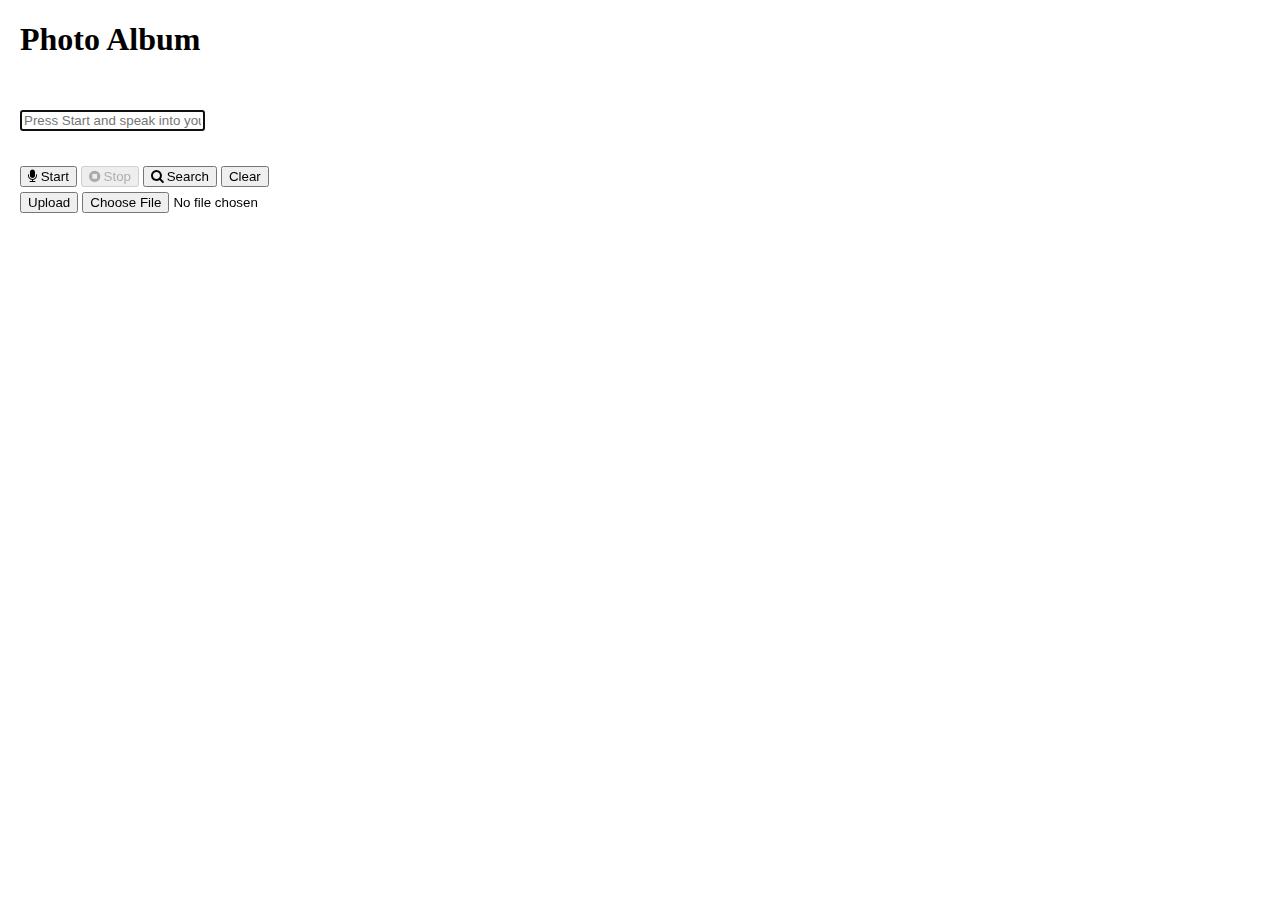
<file: Photo Album Application/AWS Files/Frontend/index.html>
<!DOCTYPE html>

<head>
    <meta charset="utf-8">
    <title>Photo Album</title>
    <meta name="viewport" content="width=device-width, initial-scale=1">
    <link rel="stylesheet" href="https://cdnjs.cloudflare.com/ajax/libs/font-awesome/4.7.0/css/font-awesome.css">
    <link rel="stylesheet" href="https://cdn.shoelace.style/1.0.0-beta24/shoelace.css">
    <link rel="stylesheet" href="css/styles.css">

</head>

<body>


    <div class="container">
        <h1>
            Photo Album
        </h1>

        <div id="error" class="isa_error">
            <i class="fa fa-times-circle"></i>
            <span></span>
        </div>
        <div id="info" class="isa_info">
            <i class="fa fa-info-circle"></i>
            <span></span>
        </div>
        <div id="success" class="isa_success">
            <i class="fa fa-check"></i>
            <span></span>
        </div>
        <input type="text" id="transcript" placeholder="Press Start and speak into your mic" autocomplete="off" autofocus></input>
        <div class="row">
            <div class="col">
                <button id="start-button" class="button-xl" title="Start Transcription">
                    <i class="fa fa-microphone"></i> Start
                </button>
                <button id="stop-button" class="button-xl" title="Stop Transcription" disabled="true">
                    <i class="fa fa-stop-circle"></i> Stop
                </button>
                <button id="search-button" class="button-xl" title="Search" onclick="searchPhotos()">
                    <i class="fa fa-search"></i> Search
                </button>
                <button id="reset-button" class="button-xl button-secondary" title="Clear">
                    Clear
                </button>
            </div>
        </div>
        <div class="upload-box">
            <button id="upload-button" onclick="uploadPhoto()">Upload</button>
            <input type="file" id="file-input">
        </div>
        <div id="viewer" />
    </div>

    <script type="text/javascript" src="lib/axios/dist/axios.standalone.js"></script>
    <script type="text/javascript" src="lib/CryptoJS/rollups/hmac-sha256.js"></script>
    <script type="text/javascript" src="lib/CryptoJS/rollups/sha256.js"></script>
    <script type="text/javascript" src="lib/CryptoJS/components/hmac.js"></script>
    <script type="text/javascript" src="lib/CryptoJS/components/enc-base64.js"></script>
    <script type="text/javascript" src="lib/url-template/url-template.js"></script>
    <script type="text/javascript" src="lib/apiGatewayCore/sigV4Client.js"></script>
    <script type="text/javascript" src="lib/apiGatewayCore/apiGatewayClient.js"></script>
    <script type="text/javascript" src="lib/apiGatewayCore/simpleHttpClient.js"></script>
    <script type="text/javascript" src="lib/apiGatewayCore/utils.js"></script>
    <script type="text/javascript" src="js/apigClient.js"></script>
    <script type="text/javascript" src="https://cdnjs.cloudflare.com/ajax/libs/jquery/3.2.1/jquery.min.js"></script>
    <script type="text/javascript" src="js/main.js"></script>
    <script type="text/javascript" src="js/voice.js"></script>
</body>

</html>
</file>
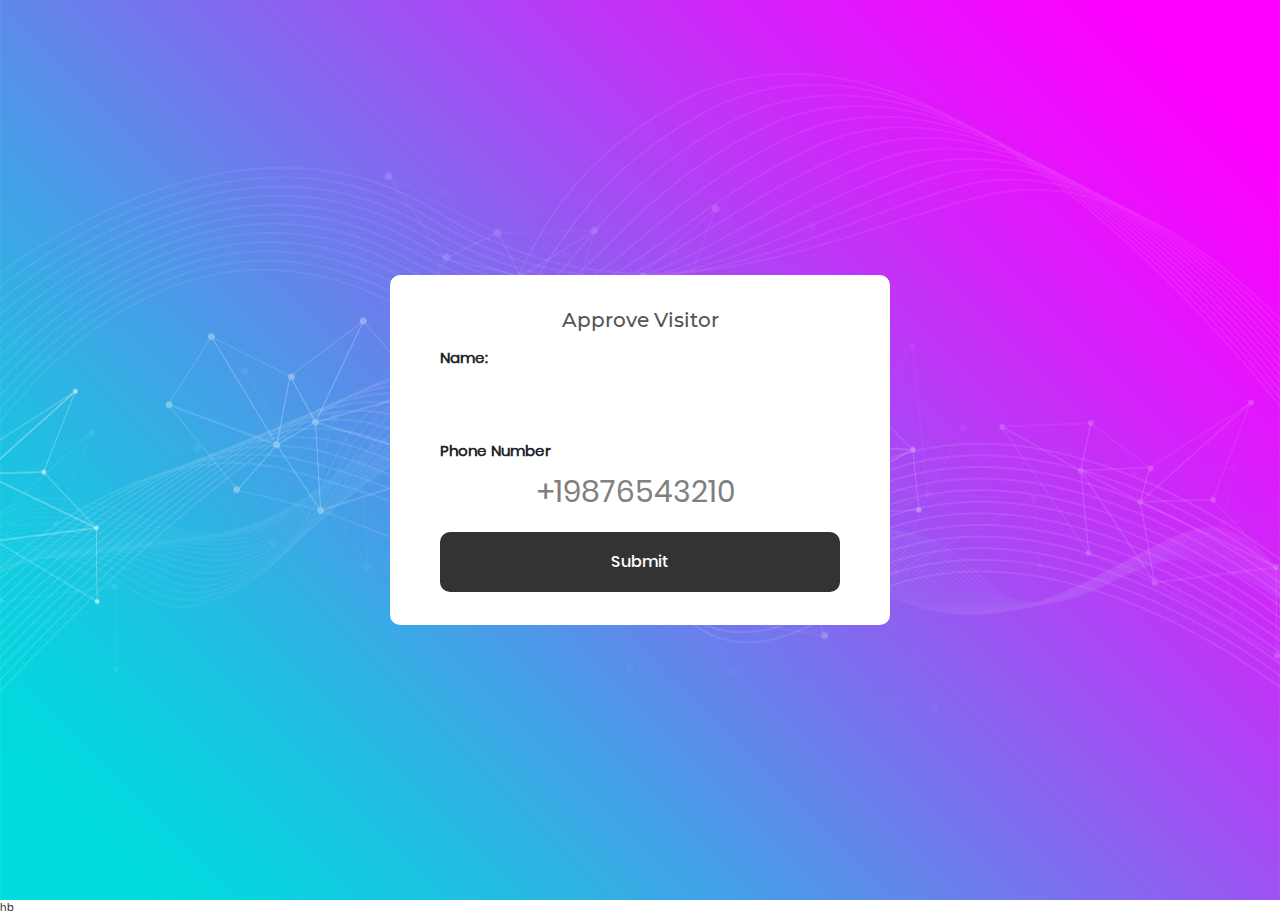
<file: Smart Door/AWS Files/s3-owner-page/index.html>
<!DOCTYPE html>
<html lang="en">
<head>
	<style>
	input:invalid {
  border: 2px red;
}

input:valid {
  border: 2px black;
}
input::placeholder{
	color:red;font:5px;}


	</style>
	  <link rel="stylesheet" href="https://maxcdn.bootstrapcdn.com/bootstrap/3.4.1/css/bootstrap.min.css">
	<script src="https://maxcdn.bootstrapcdn.com/bootstrap/3.4.1/js/bootstrap.min.js"></script>
	    <script src="https://ajax.googleapis.com/ajax/libs/jquery/2.2.4/jquery.min.js"></script>
	    <script type="text/javascript">
			function showalert(message) {

	 $('#alert').html('<div class="alert alert-success alert-dismissible"> <button type="button" class="close" data-dismiss="alert">×</button><strong>Success!</strong>   </div>');


	setTimeout(function() { // this will automatically close the alert and remove this if the users doesnt close it in 5 secs


		$("#alertdiv").remove();

	}, 5000);
}
	        $(document).ready(function() {

						var $myForm = $('#form1');

						// if(! $myForm[0].checkValidity()) {
						//   // If the form is invalid, submit it. The form won't actually submit;
						//   // this will just cause the browser to display the native HTML5 error messages.
						// 	$myForm[0].reportValidity()
						//   $myForm[0].find(':submit').click();
						// }
	            $("#submit").click(function(e) {
	                e.preventDefault();
									if(! $myForm[0].checkValidity()) {
									  // If the form is invalid, submit it. The form won't actually submit;
									  // this will just cause the browser to display the native HTML5 error messages.
										console.log("error");
											$myForm[0].reportValidity();
									  //$myForm[0].find(':submit').click();
									}
									else{
	                var name = $("#name").val(),
	                    phone_number = $("#phone_number").val();

	                    const queryString = window.location.search;

	                    const urlParams = new URLSearchParams(queryString);

	                    const face_id = urlParams.get('id');
											const img_name = urlParams.get('img_name');
	                    console.log(face_id);
	                $.ajax({
	                    type: "POST",
	                    crossDomain: true,
	                    url: 'https://gk0gc4xmcc.execute-api.us-east-1.amazonaws.com/stage1/resource1',
	                    contentType: 'application/json',

	                    data: JSON.stringify({
	                        'name': name,
	                        'phone_number': phone_number,
	                        'id':face_id,
													'img_name':img_name
	                    }),

	                    success: function(res){
	                        $('#form-response').text('Email was sent.');
													showalert("Sucess!");

													console.log(res);
	                    },
	                    error: function(){
	                        $('#form-response').text();
	                    }
	                });
								}
});});
	    </script>
	  <script src="js/vendor/modernizr.js"></script>
	<title>Visitor Approval</title>
	<meta charset="UTF-8">
	<meta name="viewport" content="width=device-width, initial-scale=1">
<!--===============================================================================================-->
	<link rel="icon" type="image/png" href="images/icons/favicon.ico"/>
<!--===============================================================================================-->
	<link rel="stylesheet" type="text/css" href="vendor/bootstrap/css/bootstrap.min.css">
<!--===============================================================================================-->
	<link rel="stylesheet" type="text/css" href="fonts/font-awesome-4.7.0/css/font-awesome.min.css">
<!--===============================================================================================-->
	<link rel="stylesheet" type="text/css" href="fonts/Linearicons-Free-v1.0.0/icon-font.min.css">
<!--===============================================================================================-->
	<link rel="stylesheet" type="text/css" href="vendor/animate/animate.css">
<!--===============================================================================================-->
	<link rel="stylesheet" type="text/css" href="vendor/css-hamburgers/hamburgers.min.css">
<!--===============================================================================================-->
	<link rel="stylesheet" type="text/css" href="vendor/animsition/css/animsition.min.css">
<!--===============================================================================================-->
	<link rel="stylesheet" type="text/css" href="vendor/select2/select2.min.css">
<!--===============================================================================================-->
	<link rel="stylesheet" type="text/css" href="vendor/daterangepicker/daterangepicker.css">
<!--===============================================================================================-->
	<link rel="stylesheet" type="text/css" href="css/util.css">
	<link rel="stylesheet" type="text/css" href="css/main.css">
<!--===============================================================================================-->
</head>
<body>

	<div class="limiter">
		<div class="container-login100" style="background-image: url('images/bg-01.jpg');">

			<div class="wrap-loginPass p-l-50 p-r-50 p-t-33 p-b-33">
				<div id="alert">
		</div>
				<form id="form1"class="login100-form validate-form flex-sb flex-w">

					<span class="login100-form-title p-b-15">
						Approve Visitor
					</span>
					<form >
						<div class="form-group">
							<label for="name">Name:</label>
							<input type="text" class="input100" id="name"  name="name" required>
						</div>
						<div class="form-group">
							<label for="phone_number">Phone Number</label>
							<input type="tel" class="input100" id="phone_number" pattern="\+[0-9]{11,12}" placeholder="+19876543210 "name="email" required>
						</div>
						<button type="submit" id="submit" class="login100-form-btn">Submit</button>
					</form>
			</div>
		</div>
	</div>
	<div id="form-response">hb</div>


<!--===============================================================================================-->
	<script src="vendor/jquery/jquery-3.2.1.min.js"></script>
<!--===============================================================================================-->
	<script src="vendor/animsition/js/animsition.min.js"></script>
<!--===============================================================================================-->
	<script src="vendor/bootstrap/js/popper.js"></script>
	<script src="vendor/bootstrap/js/bootstrap.min.js"></script>
<!--===============================================================================================-->
	<script src="vendor/select2/select2.min.js"></script>
<!--===============================================================================================-->
	<script src="vendor/daterangepicker/moment.min.js"></script>
	<script src="vendor/daterangepicker/daterangepicker.js"></script>
<!--===============================================================================================-->
	<script src="vendor/countdowntime/countdowntime.js"></script>
<!--===============================================================================================-->

</body>
</html>
</file>
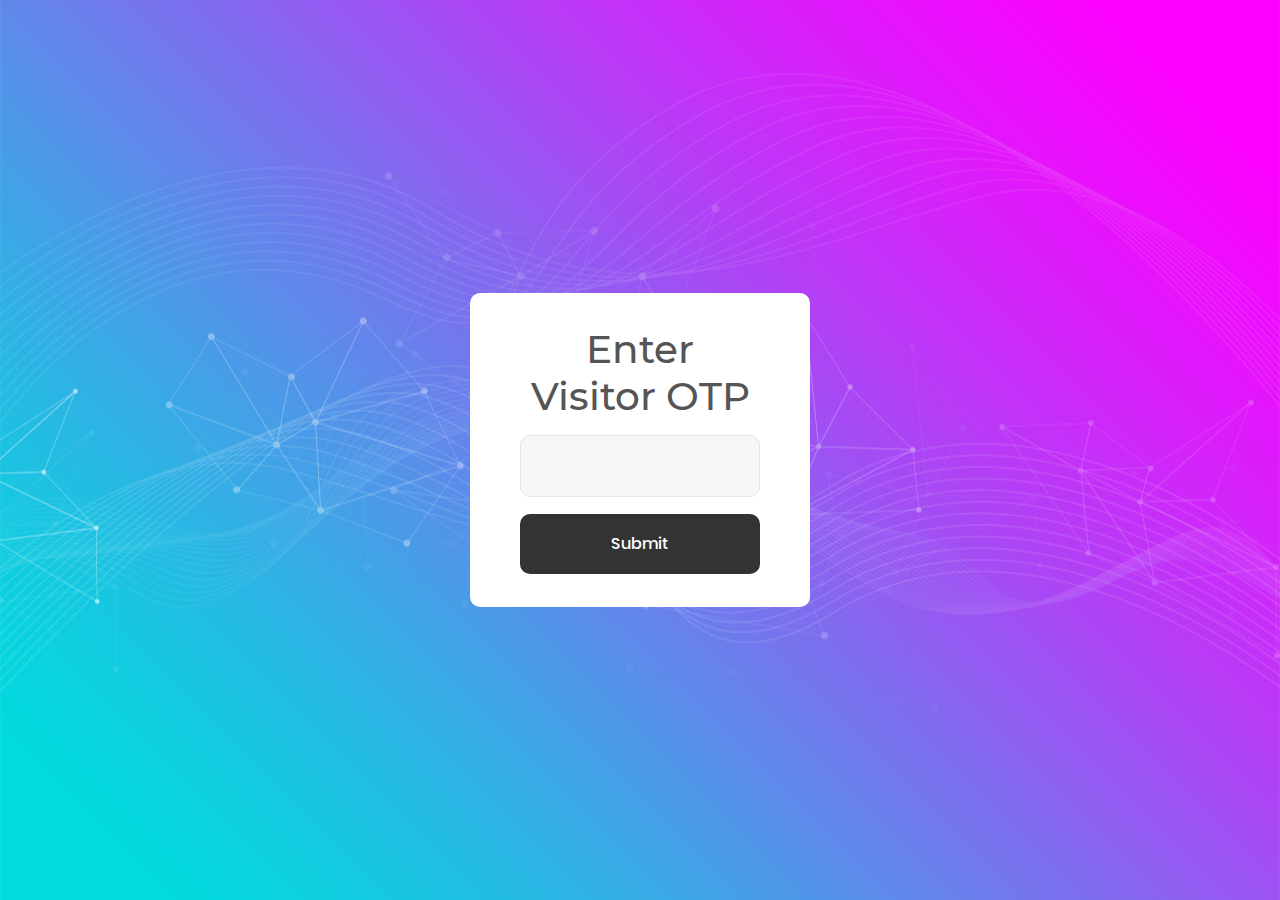
<file: Smart Door/AWS Files/Visitor_Webpages/index.html>
<!DOCTYPE html>
<html lang="en">
<head>
	<title>NYU Doorbell OTP Submit</title>
	<meta charset="UTF-8">
	<meta name="viewport" content="width=device-width, initial-scale=1">
<!--===============================================================================================-->	
	<link rel="icon" type="image/png" href="images/icons/favicon.ico"/>
<!--===============================================================================================-->
	<link rel="stylesheet" type="text/css" href="vendor/bootstrap/css/bootstrap.min.css">
<!--===============================================================================================-->
	<link rel="stylesheet" type="text/css" href="fonts/font-awesome-4.7.0/css/font-awesome.min.css">
<!--===============================================================================================-->
	<link rel="stylesheet" type="text/css" href="fonts/Linearicons-Free-v1.0.0/icon-font.min.css">
<!--===============================================================================================-->
	<link rel="stylesheet" type="text/css" href="vendor/animate/animate.css">
<!--===============================================================================================-->	
	<link rel="stylesheet" type="text/css" href="vendor/css-hamburgers/hamburgers.min.css">
<!--===============================================================================================-->
	<link rel="stylesheet" type="text/css" href="vendor/animsition/css/animsition.min.css">
<!--===============================================================================================-->
	<link rel="stylesheet" type="text/css" href="vendor/select2/select2.min.css">
<!--===============================================================================================-->	
	<link rel="stylesheet" type="text/css" href="vendor/daterangepicker/daterangepicker.css">
<!--===============================================================================================-->
	<link rel="stylesheet" type="text/css" href="css/util.css">
	<link rel="stylesheet" type="text/css" href="css/main.css">
<!--===============================================================================================-->
</head>
<body>
	
	<div class="limiter">
		<div class="container-login100" style="background-image: url('images/bg-01.jpg');">
			<div class="wrap-loginPass p-l-50 p-r-50 p-t-33 p-b-33">
				<form class="login100-form validate-form flex-sb flex-w" onsubmit="setOTPsubmit()" method="POST" action="https://m5o90u9514.execute-api.us-east-1.amazonaws.com/v1">
					<span class="login100-form-title p-b-15">
						Enter Visitor OTP
					</span>
					
					<div class="wrap-input100 validate-input" data-validate = "Password is required">
						<input class="input100" type="text" name="passcode" maxlength="6" minlength="6" pattern="[0-9]+" required>
						<span class="focus-input100"></span>
					</div>

					<div class="container-login100-form-btn m-t-17">
						<button class="login100-form-btn">
							Submit
						</button>
					</div>

				</form>
			</div>
		</div>
	</div>
	

	
<!--===============================================================================================-->
	<script src="vendor/jquery/jquery-3.2.1.min.js"></script>
<!--===============================================================================================-->
	<script src="vendor/animsition/js/animsition.min.js"></script>
<!--===============================================================================================-->
	<script src="vendor/bootstrap/js/popper.js"></script>
	<script src="vendor/bootstrap/js/bootstrap.min.js"></script>
<!--===============================================================================================-->
	<script src="vendor/select2/select2.min.js"></script>
<!--===============================================================================================-->
	<script src="vendor/daterangepicker/moment.min.js"></script>
	<script src="vendor/daterangepicker/daterangepicker.js"></script>
<!--===============================================================================================-->
	<script src="vendor/countdowntime/countdowntime.js"></script>
<!--===============================================================================================-->
	<script src="js/main.js"></script>

</body>
</html>
</file>
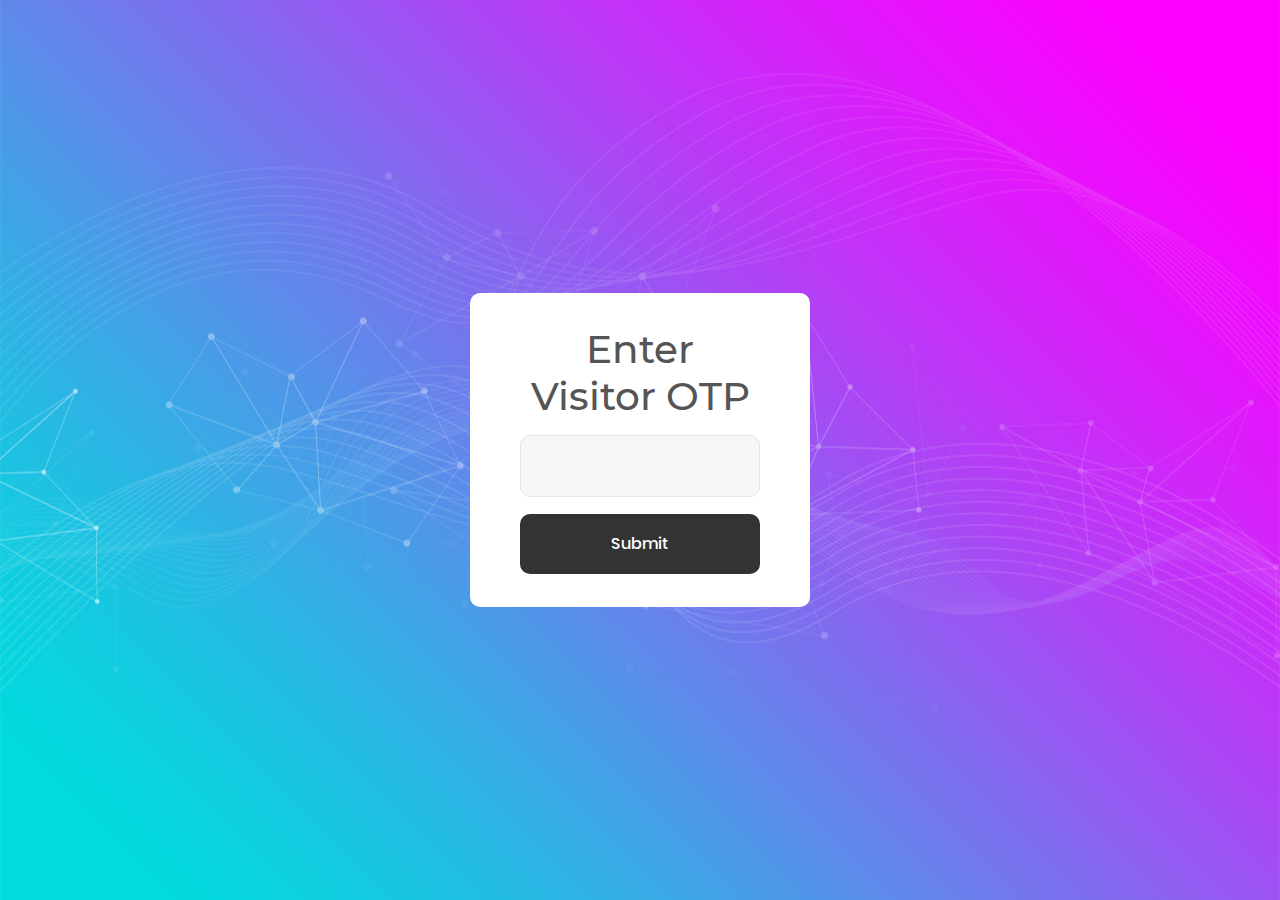
<file: Smart Door/AWS Files/Visitor_Webpages/failure.html>
<!DOCTYPE html>
<html lang="en">
<head>
	<title>Access Denied</title>
	<meta charset="UTF-8">
	<meta name="viewport" content="width=device-width, initial-scale=1">
<!--===============================================================================================-->	
	<link rel="icon" type="image/png" href="images/icons/favicon.ico"/>
<!--===============================================================================================-->
	<link rel="stylesheet" type="text/css" href="vendor/bootstrap/css/bootstrap.min.css">
<!--===============================================================================================-->
	<link rel="stylesheet" type="text/css" href="fonts/font-awesome-4.7.0/css/font-awesome.min.css">
<!--===============================================================================================-->
	<link rel="stylesheet" type="text/css" href="fonts/Linearicons-Free-v1.0.0/icon-font.min.css">
<!--===============================================================================================-->
	<link rel="stylesheet" type="text/css" href="vendor/animate/animate.css">
<!--===============================================================================================-->	
	<link rel="stylesheet" type="text/css" href="vendor/css-hamburgers/hamburgers.min.css">
<!--===============================================================================================-->
	<link rel="stylesheet" type="text/css" href="vendor/animsition/css/animsition.min.css">
<!--===============================================================================================-->
	<link rel="stylesheet" type="text/css" href="vendor/select2/select2.min.css">
<!--===============================================================================================-->	
	<link rel="stylesheet" type="text/css" href="vendor/daterangepicker/daterangepicker.css">
<!--===============================================================================================-->
	<link rel="stylesheet" type="text/css" href="css/util.css">
	<link rel="stylesheet" type="text/css" href="css/main.css">
<!--===============================================================================================-->
</head>
<body>
	
	<div class="limiter">
		<div class="container-login100" style="background-image: url('images/bg-01.jpg');">
			<div class="wrap-login100 p-l-50 p-r-50 p-t-33 p-b-33">
                <span class="login100-failure-title">
                    Authentication Failed
                </span>

                <div class="w-full text-center p-t-15">
                    <a href="index.html" class="txt2 bo1">
                        Try Again
                    </a>
                </div>
			</div>
		</div>
	</div>
	
	
<!--===============================================================================================-->
	<script src="vendor/jquery/jquery-3.2.1.min.js"></script>
<!--===============================================================================================-->
	<script src="vendor/animsition/js/animsition.min.js"></script>
<!--===============================================================================================-->
	<script src="vendor/bootstrap/js/popper.js"></script>
	<script src="vendor/bootstrap/js/bootstrap.min.js"></script>
<!--===============================================================================================-->
	<script src="vendor/select2/select2.min.js"></script>
<!--===============================================================================================-->
	<script src="vendor/daterangepicker/moment.min.js"></script>
	<script src="vendor/daterangepicker/daterangepicker.js"></script>
<!--===============================================================================================-->
    <script src="vendor/countdowntime/countdowntime.js"></script>
<!--===============================================================================================-->
	<script src="js/failure.js"></script>

</body>
</html>
</file>
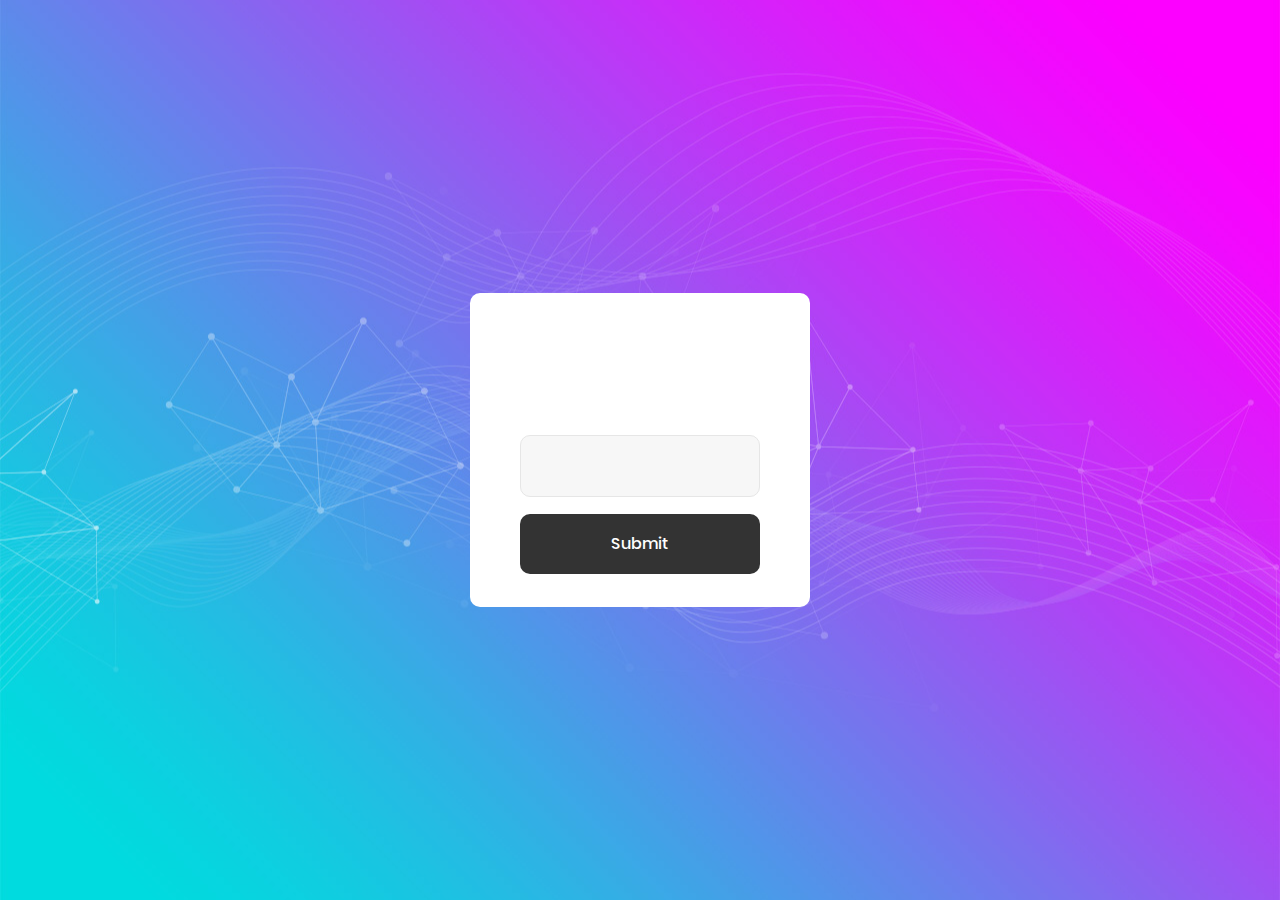
<file: Smart Door/AWS Files/Visitor_Webpages/success.html>
<!DOCTYPE html>
<html lang="en">
<head>
	<title>Access Granted</title>
	<meta charset="UTF-8">
	<meta name="viewport" content="width=device-width, initial-scale=1">
<!--===============================================================================================-->	
	<link rel="icon" type="image/png" href="images/icons/favicon.ico"/>
<!--===============================================================================================-->
	<link rel="stylesheet" type="text/css" href="vendor/bootstrap/css/bootstrap.min.css">
<!--===============================================================================================-->
	<link rel="stylesheet" type="text/css" href="fonts/font-awesome-4.7.0/css/font-awesome.min.css">
<!--===============================================================================================-->
	<link rel="stylesheet" type="text/css" href="fonts/Linearicons-Free-v1.0.0/icon-font.min.css">
<!--===============================================================================================-->
	<link rel="stylesheet" type="text/css" href="vendor/animate/animate.css">
<!--===============================================================================================-->	
	<link rel="stylesheet" type="text/css" href="vendor/css-hamburgers/hamburgers.min.css">
<!--===============================================================================================-->
	<link rel="stylesheet" type="text/css" href="vendor/animsition/css/animsition.min.css">
<!--===============================================================================================-->
	<link rel="stylesheet" type="text/css" href="vendor/select2/select2.min.css">
<!--===============================================================================================-->	
	<link rel="stylesheet" type="text/css" href="vendor/daterangepicker/daterangepicker.css">
<!--===============================================================================================-->
	<link rel="stylesheet" type="text/css" href="css/util.css">
	<link rel="stylesheet" type="text/css" href="css/main.css">
<!--===============================================================================================-->
</head>
<body>
	
	<div class="limiter">
		<div class="container-login100" style="background-image: url('images/bg-01.jpg');">
			<div class="wrap-login100 p-l-50 p-r-50 p-t-33 p-b-33">
                <span id='greeting' class="login100-success-title grad1"></span>
			</div>
		</div>
	</div>
	
	
<!--===============================================================================================-->
	<script src="vendor/jquery/jquery-3.2.1.min.js"></script>
<!--===============================================================================================-->
	<script src="vendor/animsition/js/animsition.min.js"></script>
<!--===============================================================================================-->
	<script src="vendor/bootstrap/js/popper.js"></script>
	<script src="vendor/bootstrap/js/bootstrap.min.js"></script>
<!--===============================================================================================-->
	<script src="vendor/select2/select2.min.js"></script>
<!--===============================================================================================-->
	<script src="vendor/daterangepicker/moment.min.js"></script>
	<script src="vendor/daterangepicker/daterangepicker.js"></script>
<!--===============================================================================================-->
	<script src="vendor/countdowntime/countdowntime.js"></script>
<!--===============================================================================================-->
	<script src="js/success.js"></script>

</body>
</html>
</file>
<file: Photo Album Application/AWS Files/Frontend/css/styles.css>
body {
    margin: 20px;
}

#transcript {
    margin: 30px 0;
    white-space: pre-wrap;
}

#start-button,
#stop-button,
#search-button {
    margin: 5px 0;
}

#viewer {
    margin: 10px 0;
}

#error,
#info,
#success {
    padding: 10px;
    margin-left: auto;
    margin-right: auto;
    margin-bottom: 1.4rem;
    border-radius: 5px 5px 5px 5px;
    display: none;
}

#error {
    color: #D8000C;
    background-color: #FFD2D2;
}

#info {
    color: #00529B;
    background-color: #BDE5F8;
}
#success {
    color: #4F8A10;
    background-color: #DFF2BF;
}

.isa_error i, .isa_info, .isa_success {
    margin: 2px 12px;
    font-size: 1.5em;
    vertical-align: middle;
}

img {
    border: 1px solid #ddd;
    padding: 5px;
    margin: 5px;
}
</file>
<file: Smart Door/AWS Files/s3-owner-page/vendor/daterangepicker/daterangepicker.css>
.daterangepicker {
  position: absolute;
  color: inherit;
  background-color: #fff;
  border-radius: 4px;
  width: 278px;
  padding: 4px;
  margin-top: 1px;
  top: 100px;
  left: 20px;
  /* Calendars */ }
  .daterangepicker:before, .daterangepicker:after {
    position: absolute;
    display: inline-block;
    border-bottom-color: rgba(0, 0, 0, 0.2);
    content: ''; }
  .daterangepicker:before {
    top: -7px;
    border-right: 7px solid transparent;
    border-left: 7px solid transparent;
    border-bottom: 7px solid #ccc; }
  .daterangepicker:after {
    top: -6px;
    border-right: 6px solid transparent;
    border-bottom: 6px solid #fff;
    border-left: 6px solid transparent; }
  .daterangepicker.opensleft:before {
    right: 9px; }
  .daterangepicker.opensleft:after {
    right: 10px; }
  .daterangepicker.openscenter:before {
    left: 0;
    right: 0;
    width: 0;
    margin-left: auto;
    margin-right: auto; }
  .daterangepicker.openscenter:after {
    left: 0;
    right: 0;
    width: 0;
    margin-left: auto;
    margin-right: auto; }
  .daterangepicker.opensright:before {
    left: 9px; }
  .daterangepicker.opensright:after {
    left: 10px; }
  .daterangepicker.dropup {
    margin-top: -5px; }
    .daterangepicker.dropup:before {
      top: initial;
      bottom: -7px;
      border-bottom: initial;
      border-top: 7px solid #ccc; }
    .daterangepicker.dropup:after {
      top: initial;
      bottom: -6px;
      border-bottom: initial;
      border-top: 6px solid #fff; }
  .daterangepicker.dropdown-menu {
    max-width: none;
    z-index: 3001; }
  .daterangepicker.single .ranges, .daterangepicker.single .calendar {
    float: none; }
  .daterangepicker.show-calendar .calendar {
    display: block; }
  .daterangepicker .calendar {
    display: none;
    max-width: 270px;
    margin: 4px; }
    .daterangepicker .calendar.single .calendar-table {
      border: none; }
    .daterangepicker .calendar th, .daterangepicker .calendar td {
      white-space: nowrap;
      text-align: center;
      min-width: 32px; }
  .daterangepicker .calendar-table {
    border: 1px solid #fff;
    padding: 4px;
    border-radius: 4px;
    background-color: #fff; }
  .daterangepicker table {
    width: 100%;
    margin: 0; }
  .daterangepicker td, .daterangepicker th {
    text-align: center;
    width: 20px;
    height: 20px;
    border-radius: 4px;
    border: 1px solid transparent;
    white-space: nowrap;
    cursor: pointer; }
    .daterangepicker td.available:hover, .daterangepicker th.available:hover {
      background-color: #eee;
      border-color: transparent;
      color: inherit; }
    .daterangepicker td.week, .daterangepicker th.week {
      font-size: 80%;
      color: #ccc; }
  .daterangepicker td.off, .daterangepicker td.off.in-range, .daterangepicker td.off.start-date, .daterangepicker td.off.end-date {
    background-color: #fff;
    border-color: transparent;
    color: #999; }
  .daterangepicker td.in-range {
    background-color: #ebf4f8;
    border-color: transparent;
    color: #000;
    border-radius: 0; }
  .daterangepicker td.start-date {
    border-radius: 4px 0 0 4px; }
  .daterangepicker td.end-date {
    border-radius: 0 4px 4px 0; }
  .daterangepicker td.start-date.end-date {
    border-radius: 4px; }
  .daterangepicker td.active, .daterangepicker td.active:hover {
    background-color: #357ebd;
    border-color: transparent;
    color: #fff; }
  .daterangepicker th.month {
    width: auto; }
  .daterangepicker td.disabled, .daterangepicker option.disabled {
    color: #999;
    cursor: not-allowed;
    text-decoration: line-through; }
  .daterangepicker select.monthselect, .daterangepicker select.yearselect {
    font-size: 12px;
    padding: 1px;
    height: auto;
    margin: 0;
    cursor: default; }
  .daterangepicker select.monthselect {
    margin-right: 2%;
    width: 56%; }
  .daterangepicker select.yearselect {
    width: 40%; }
  .daterangepicker select.hourselect, .daterangepicker select.minuteselect, .daterangepicker select.secondselect, .daterangepicker select.ampmselect {
    width: 50px;
    margin-bottom: 0; }
  .daterangepicker .input-mini {
    border: 1px solid #ccc;
    border-radius: 4px;
    color: #555;
    height: 30px;
    line-height: 30px;
    display: block;
    vertical-align: middle;
    margin: 0 0 5px 0;
    padding: 0 6px 0 28px;
    width: 100%; }
    .daterangepicker .input-mini.active {
      border: 1px solid #08c;
      border-radius: 4px; }
  .daterangepicker .daterangepicker_input {
    position: relative; }
    .daterangepicker .daterangepicker_input i {
      position: absolute;
      left: 8px;
      top: 8px; }
  .daterangepicker.rtl .input-mini {
    padding-right: 28px;
    padding-left: 6px; }
  .daterangepicker.rtl .daterangepicker_input i {
    left: auto;
    right: 8px; }
  .daterangepicker .calendar-time {
    text-align: center;
    margin: 5px auto;
    line-height: 30px;
    position: relative;
    padding-left: 28px; }
    .daterangepicker .calendar-time select.disabled {
      color: #ccc;
      cursor: not-allowed; }

.ranges {
  font-size: 11px;
  float: none;
  margin: 4px;
  text-align: left; }
  .ranges ul {
    list-style: none;
    margin: 0 auto;
    padding: 0;
    width: 100%; }
  .ranges li {
    font-size: 13px;
    background-color: #f5f5f5;
    border: 1px solid #f5f5f5;
    border-radius: 4px;
    color: #08c;
    padding: 3px 12px;
    margin-bottom: 8px;
    cursor: pointer; }
    .ranges li:hover {
      background-color: #08c;
      border: 1px solid #08c;
      color: #fff; }
    .ranges li.active {
      background-color: #08c;
      border: 1px solid #08c;
      color: #fff; }

/*  Larger Screen Styling */
@media (min-width: 564px) {
  .daterangepicker {
    width: auto; }
    .daterangepicker .ranges ul {
      width: 160px; }
    .daterangepicker.single .ranges ul {
      width: 100%; }
    .daterangepicker.single .calendar.left {
      clear: none; }
    .daterangepicker.single.ltr .ranges, .daterangepicker.single.ltr .calendar {
      float: left; }
    .daterangepicker.single.rtl .ranges, .daterangepicker.single.rtl .calendar {
      float: right; }
    .daterangepicker.ltr {
      direction: ltr;
      text-align: left; }
      .daterangepicker.ltr .calendar.left {
        clear: left;
        margin-right: 0; }
        .daterangepicker.ltr .calendar.left .calendar-table {
          border-right: none;
          border-top-right-radius: 0;
          border-bottom-right-radius: 0; }
      .daterangepicker.ltr .calendar.right {
        margin-left: 0; }
        .daterangepicker.ltr .calendar.right .calendar-table {
          border-left: none;
          border-top-left-radius: 0;
          border-bottom-left-radius: 0; }
      .daterangepicker.ltr .left .daterangepicker_input {
        padding-right: 12px; }
      .daterangepicker.ltr .calendar.left .calendar-table {
        padding-right: 12px; }
      .daterangepicker.ltr .ranges, .daterangepicker.ltr .calendar {
        float: left; }
    .daterangepicker.rtl {
      direction: rtl;
      text-align: right; }
      .daterangepicker.rtl .calendar.left {
        clear: right;
        margin-left: 0; }
        .daterangepicker.rtl .calendar.left .calendar-table {
          border-left: none;
          border-top-left-radius: 0;
          border-bottom-left-radius: 0; }
      .daterangepicker.rtl .calendar.right {
        margin-right: 0; }
        .daterangepicker.rtl .calendar.right .calendar-table {
          border-right: none;
          border-top-right-radius: 0;
          border-bottom-right-radius: 0; }
      .daterangepicker.rtl .left .daterangepicker_input {
        padding-left: 12px; }
      .daterangepicker.rtl .calendar.left .calendar-table {
        padding-left: 12px; }
      .daterangepicker.rtl .ranges, .daterangepicker.rtl .calendar {
        text-align: right;
        float: right; } }
@media (min-width: 730px) {
  .daterangepicker .ranges {
    width: auto; }
  .daterangepicker.ltr .ranges {
    float: left; }
  .daterangepicker.rtl .ranges {
    float: right; }
  .daterangepicker .calendar.left {
    clear: none !important; } }
</file>
<file: Smart Door/AWS Files/s3-owner-page/css/util.css>
/*[ FONT SIZE ]
///////////////////////////////////////////////////////////
*/
.fs-1 {font-size: 1px;}
.fs-2 {font-size: 2px;}
.fs-3 {font-size: 3px;}
.fs-4 {font-size: 4px;}
.fs-5 {font-size: 5px;}
.fs-6 {font-size: 6px;}
.fs-7 {font-size: 7px;}
.fs-8 {font-size: 8px;}
.fs-9 {font-size: 9px;}
.fs-10 {font-size: 10px;}
.fs-11 {font-size: 11px;}
.fs-12 {font-size: 12px;}
.fs-13 {font-size: 13px;}
.fs-14 {font-size: 14px;}
.fs-15 {font-size: 15px;}
.fs-16 {font-size: 16px;}
.fs-17 {font-size: 17px;}
.fs-18 {font-size: 18px;}
.fs-19 {font-size: 19px;}
.fs-20 {font-size: 20px;}
.fs-21 {font-size: 21px;}
.fs-22 {font-size: 22px;}
.fs-23 {font-size: 23px;}
.fs-24 {font-size: 24px;}
.fs-25 {font-size: 25px;}
.fs-26 {font-size: 26px;}
.fs-27 {font-size: 27px;}
.fs-28 {font-size: 28px;}
.fs-29 {font-size: 29px;}
.fs-30 {font-size: 30px;}
.fs-31 {font-size: 31px;}
.fs-32 {font-size: 32px;}
.fs-33 {font-size: 33px;}
.fs-34 {font-size: 34px;}
.fs-35 {font-size: 35px;}
.fs-36 {font-size: 36px;}
.fs-37 {font-size: 37px;}
.fs-38 {font-size: 38px;}
.fs-39 {font-size: 39px;}
.fs-40 {font-size: 40px;}
.fs-41 {font-size: 41px;}
.fs-42 {font-size: 42px;}
.fs-43 {font-size: 43px;}
.fs-44 {font-size: 44px;}
.fs-45 {font-size: 45px;}
.fs-46 {font-size: 46px;}
.fs-47 {font-size: 47px;}
.fs-48 {font-size: 48px;}
.fs-49 {font-size: 49px;}
.fs-50 {font-size: 50px;}
.fs-51 {font-size: 51px;}
.fs-52 {font-size: 52px;}
.fs-53 {font-size: 53px;}
.fs-54 {font-size: 54px;}
.fs-55 {font-size: 55px;}
.fs-56 {font-size: 56px;}
.fs-57 {font-size: 57px;}
.fs-58 {font-size: 58px;}
.fs-59 {font-size: 59px;}
.fs-60 {font-size: 60px;}
.fs-61 {font-size: 61px;}
.fs-62 {font-size: 62px;}
.fs-63 {font-size: 63px;}
.fs-64 {font-size: 64px;}
.fs-65 {font-size: 65px;}
.fs-66 {font-size: 66px;}
.fs-67 {font-size: 67px;}
.fs-68 {font-size: 68px;}
.fs-69 {font-size: 69px;}
.fs-70 {font-size: 70px;}
.fs-71 {font-size: 71px;}
.fs-72 {font-size: 72px;}
.fs-73 {font-size: 73px;}
.fs-74 {font-size: 74px;}
.fs-75 {font-size: 75px;}
.fs-76 {font-size: 76px;}
.fs-77 {font-size: 77px;}
.fs-78 {font-size: 78px;}
.fs-79 {font-size: 79px;}
.fs-80 {font-size: 80px;}
.fs-81 {font-size: 81px;}
.fs-82 {font-size: 82px;}
.fs-83 {font-size: 83px;}
.fs-84 {font-size: 84px;}
.fs-85 {font-size: 85px;}
.fs-86 {font-size: 86px;}
.fs-87 {font-size: 87px;}
.fs-88 {font-size: 88px;}
.fs-89 {font-size: 89px;}
.fs-90 {font-size: 90px;}
.fs-91 {font-size: 91px;}
.fs-92 {font-size: 92px;}
.fs-93 {font-size: 93px;}
.fs-94 {font-size: 94px;}
.fs-95 {font-size: 95px;}
.fs-96 {font-size: 96px;}
.fs-97 {font-size: 97px;}
.fs-98 {font-size: 98px;}
.fs-99 {font-size: 99px;}
.fs-100 {font-size: 100px;}
.fs-101 {font-size: 101px;}
.fs-102 {font-size: 102px;}
.fs-103 {font-size: 103px;}
.fs-104 {font-size: 104px;}
.fs-105 {font-size: 105px;}
.fs-106 {font-size: 106px;}
.fs-107 {font-size: 107px;}
.fs-108 {font-size: 108px;}
.fs-109 {font-size: 109px;}
.fs-110 {font-size: 110px;}
.fs-111 {font-size: 111px;}
.fs-112 {font-size: 112px;}
.fs-113 {font-size: 113px;}
.fs-114 {font-size: 114px;}
.fs-115 {font-size: 115px;}
.fs-116 {font-size: 116px;}
.fs-117 {font-size: 117px;}
.fs-118 {font-size: 118px;}
.fs-119 {font-size: 119px;}
.fs-120 {font-size: 120px;}
.fs-121 {font-size: 121px;}
.fs-122 {font-size: 122px;}
.fs-123 {font-size: 123px;}
.fs-124 {font-size: 124px;}
.fs-125 {font-size: 125px;}
.fs-126 {font-size: 126px;}
.fs-127 {font-size: 127px;}
.fs-128 {font-size: 128px;}
.fs-129 {font-size: 129px;}
.fs-130 {font-size: 130px;}
.fs-131 {font-size: 131px;}
.fs-132 {font-size: 132px;}
.fs-133 {font-size: 133px;}
.fs-134 {font-size: 134px;}
.fs-135 {font-size: 135px;}
.fs-136 {font-size: 136px;}
.fs-137 {font-size: 137px;}
.fs-138 {font-size: 138px;}
.fs-139 {font-size: 139px;}
.fs-140 {font-size: 140px;}
.fs-141 {font-size: 141px;}
.fs-142 {font-size: 142px;}
.fs-143 {font-size: 143px;}
.fs-144 {font-size: 144px;}
.fs-145 {font-size: 145px;}
.fs-146 {font-size: 146px;}
.fs-147 {font-size: 147px;}
.fs-148 {font-size: 148px;}
.fs-149 {font-size: 149px;}
.fs-150 {font-size: 150px;}
.fs-151 {font-size: 151px;}
.fs-152 {font-size: 152px;}
.fs-153 {font-size: 153px;}
.fs-154 {font-size: 154px;}
.fs-155 {font-size: 155px;}
.fs-156 {font-size: 156px;}
.fs-157 {font-size: 157px;}
.fs-158 {font-size: 158px;}
.fs-159 {font-size: 159px;}
.fs-160 {font-size: 160px;}
.fs-161 {font-size: 161px;}
.fs-162 {font-size: 162px;}
.fs-163 {font-size: 163px;}
.fs-164 {font-size: 164px;}
.fs-165 {font-size: 165px;}
.fs-166 {font-size: 166px;}
.fs-167 {font-size: 167px;}
.fs-168 {font-size: 168px;}
.fs-169 {font-size: 169px;}
.fs-170 {font-size: 170px;}
.fs-171 {font-size: 171px;}
.fs-172 {font-size: 172px;}
.fs-173 {font-size: 173px;}
.fs-174 {font-size: 174px;}
.fs-175 {font-size: 175px;}
.fs-176 {font-size: 176px;}
.fs-177 {font-size: 177px;}
.fs-178 {font-size: 178px;}
.fs-179 {font-size: 179px;}
.fs-180 {font-size: 180px;}
.fs-181 {font-size: 181px;}
.fs-182 {font-size: 182px;}
.fs-183 {font-size: 183px;}
.fs-184 {font-size: 184px;}
.fs-185 {font-size: 185px;}
.fs-186 {font-size: 186px;}
.fs-187 {font-size: 187px;}
.fs-188 {font-size: 188px;}
.fs-189 {font-size: 189px;}
.fs-190 {font-size: 190px;}
.fs-191 {font-size: 191px;}
.fs-192 {font-size: 192px;}
.fs-193 {font-size: 193px;}
.fs-194 {font-size: 194px;}
.fs-195 {font-size: 195px;}
.fs-196 {font-size: 196px;}
.fs-197 {font-size: 197px;}
.fs-198 {font-size: 198px;}
.fs-199 {font-size: 199px;}
.fs-200 {font-size: 200px;}

/*[ PADDING ]
///////////////////////////////////////////////////////////
*/
.p-t-0 {padding-top: 0px;}
.p-t-1 {padding-top: 1px;}
.p-t-2 {padding-top: 2px;}
.p-t-3 {padding-top: 3px;}
.p-t-4 {padding-top: 4px;}
.p-t-5 {padding-top: 5px;}
.p-t-6 {padding-top: 6px;}
.p-t-7 {padding-top: 7px;}
.p-t-8 {padding-top: 8px;}
.p-t-9 {padding-top: 9px;}
.p-t-10 {padding-top: 10px;}
.p-t-11 {padding-top: 11px;}
.p-t-12 {padding-top: 12px;}
.p-t-13 {padding-top: 13px;}
.p-t-14 {padding-top: 14px;}
.p-t-15 {padding-top: 15px;}
.p-t-16 {padding-top: 16px;}
.p-t-17 {padding-top: 17px;}
.p-t-18 {padding-top: 18px;}
.p-t-19 {padding-top: 19px;}
.p-t-20 {padding-top: 20px;}
.p-t-21 {padding-top: 21px;}
.p-t-22 {padding-top: 22px;}
.p-t-23 {padding-top: 23px;}
.p-t-24 {padding-top: 24px;}
.p-t-25 {padding-top: 25px;}
.p-t-26 {padding-top: 26px;}
.p-t-27 {padding-top: 27px;}
.p-t-28 {padding-top: 28px;}
.p-t-29 {padding-top: 29px;}
.p-t-30 {padding-top: 30px;}
.p-t-31 {padding-top: 31px;}
.p-t-32 {padding-top: 32px;}
.p-t-33 {padding-top: 33px;}
.p-t-34 {padding-top: 34px;}
.p-t-35 {padding-top: 35px;}
.p-t-36 {padding-top: 36px;}
.p-t-37 {padding-top: 37px;}
.p-t-38 {padding-top: 38px;}
.p-t-39 {padding-top: 39px;}
.p-t-40 {padding-top: 40px;}
.p-t-41 {padding-top: 41px;}
.p-t-42 {padding-top: 42px;}
.p-t-43 {padding-top: 43px;}
.p-t-44 {padding-top: 44px;}
.p-t-45 {padding-top: 45px;}
.p-t-46 {padding-top: 46px;}
.p-t-47 {padding-top: 47px;}
.p-t-48 {padding-top: 48px;}
.p-t-49 {padding-top: 49px;}
.p-t-50 {padding-top: 50px;}
.p-t-51 {padding-top: 51px;}
.p-t-52 {padding-top: 52px;}
.p-t-53 {padding-top: 53px;}
.p-t-54 {padding-top: 54px;}
.p-t-55 {padding-top: 55px;}
.p-t-56 {padding-top: 56px;}
.p-t-57 {padding-top: 57px;}
.p-t-58 {padding-top: 58px;}
.p-t-59 {padding-top: 59px;}
.p-t-60 {padding-top: 60px;}
.p-t-61 {padding-top: 61px;}
.p-t-62 {padding-top: 62px;}
.p-t-63 {padding-top: 63px;}
.p-t-64 {padding-top: 64px;}
.p-t-65 {padding-top: 65px;}
.p-t-66 {padding-top: 66px;}
.p-t-67 {padding-top: 67px;}
.p-t-68 {padding-top: 68px;}
.p-t-69 {padding-top: 69px;}
.p-t-70 {padding-top: 70px;}
.p-t-71 {padding-top: 71px;}
.p-t-72 {padding-top: 72px;}
.p-t-73 {padding-top: 73px;}
.p-t-74 {padding-top: 74px;}
.p-t-75 {padding-top: 75px;}
.p-t-76 {padding-top: 76px;}
.p-t-77 {padding-top: 77px;}
.p-t-78 {padding-top: 78px;}
.p-t-79 {padding-top: 79px;}
.p-t-80 {padding-top: 80px;}
.p-t-81 {padding-top: 81px;}
.p-t-82 {padding-top: 82px;}
.p-t-83 {padding-top: 83px;}
.p-t-84 {padding-top: 84px;}
.p-t-85 {padding-top: 85px;}
.p-t-86 {padding-top: 86px;}
.p-t-87 {padding-top: 87px;}
.p-t-88 {padding-top: 88px;}
.p-t-89 {padding-top: 89px;}
.p-t-90 {padding-top: 90px;}
.p-t-91 {padding-top: 91px;}
.p-t-92 {padding-top: 92px;}
.p-t-93 {padding-top: 93px;}
.p-t-94 {padding-top: 94px;}
.p-t-95 {padding-top: 95px;}
.p-t-96 {padding-top: 96px;}
.p-t-97 {padding-top: 97px;}
.p-t-98 {padding-top: 98px;}
.p-t-99 {padding-top: 99px;}
.p-t-100 {padding-top: 100px;}
.p-t-101 {padding-top: 101px;}
.p-t-102 {padding-top: 102px;}
.p-t-103 {padding-top: 103px;}
.p-t-104 {padding-top: 104px;}
.p-t-105 {padding-top: 105px;}
.p-t-106 {padding-top: 106px;}
.p-t-107 {padding-top: 107px;}
.p-t-108 {padding-top: 108px;}
.p-t-109 {padding-top: 109px;}
.p-t-110 {padding-top: 110px;}
.p-t-111 {padding-top: 111px;}
.p-t-112 {padding-top: 112px;}
.p-t-113 {padding-top: 113px;}
.p-t-114 {padding-top: 114px;}
.p-t-115 {padding-top: 115px;}
.p-t-116 {padding-top: 116px;}
.p-t-117 {padding-top: 117px;}
.p-t-118 {padding-top: 118px;}
.p-t-119 {padding-top: 119px;}
.p-t-120 {padding-top: 120px;}
.p-t-121 {padding-top: 121px;}
.p-t-122 {padding-top: 122px;}
.p-t-123 {padding-top: 123px;}
.p-t-124 {padding-top: 124px;}
.p-t-125 {padding-top: 125px;}
.p-t-126 {padding-top: 126px;}
.p-t-127 {padding-top: 127px;}
.p-t-128 {padding-top: 128px;}
.p-t-129 {padding-top: 129px;}
.p-t-130 {padding-top: 130px;}
.p-t-131 {padding-top: 131px;}
.p-t-132 {padding-top: 132px;}
.p-t-133 {padding-top: 133px;}
.p-t-134 {padding-top: 134px;}
.p-t-135 {padding-top: 135px;}
.p-t-136 {padding-top: 136px;}
.p-t-137 {padding-top: 137px;}
.p-t-138 {padding-top: 138px;}
.p-t-139 {padding-top: 139px;}
.p-t-140 {padding-top: 140px;}
.p-t-141 {padding-top: 141px;}
.p-t-142 {padding-top: 142px;}
.p-t-143 {padding-top: 143px;}
.p-t-144 {padding-top: 144px;}
.p-t-145 {padding-top: 145px;}
.p-t-146 {padding-top: 146px;}
.p-t-147 {padding-top: 147px;}
.p-t-148 {padding-top: 148px;}
.p-t-149 {padding-top: 149px;}
.p-t-150 {padding-top: 150px;}
.p-t-151 {padding-top: 151px;}
.p-t-152 {padding-top: 152px;}
.p-t-153 {padding-top: 153px;}
.p-t-154 {padding-top: 154px;}
.p-t-155 {padding-top: 155px;}
.p-t-156 {padding-top: 156px;}
.p-t-157 {padding-top: 157px;}
.p-t-158 {padding-top: 158px;}
.p-t-159 {padding-top: 159px;}
.p-t-160 {padding-top: 160px;}
.p-t-161 {padding-top: 161px;}
.p-t-162 {padding-top: 162px;}
.p-t-163 {padding-top: 163px;}
.p-t-164 {padding-top: 164px;}
.p-t-165 {padding-top: 165px;}
.p-t-166 {padding-top: 166px;}
.p-t-167 {padding-top: 167px;}
.p-t-168 {padding-top: 168px;}
.p-t-169 {padding-top: 169px;}
.p-t-170 {padding-top: 170px;}
.p-t-171 {padding-top: 171px;}
.p-t-172 {padding-top: 172px;}
.p-t-173 {padding-top: 173px;}
.p-t-174 {padding-top: 174px;}
.p-t-175 {padding-top: 175px;}
.p-t-176 {padding-top: 176px;}
.p-t-177 {padding-top: 177px;}
.p-t-178 {padding-top: 178px;}
.p-t-179 {padding-top: 179px;}
.p-t-180 {padding-top: 180px;}
.p-t-181 {padding-top: 181px;}
.p-t-182 {padding-top: 182px;}
.p-t-183 {padding-top: 183px;}
.p-t-184 {padding-top: 184px;}
.p-t-185 {padding-top: 185px;}
.p-t-186 {padding-top: 186px;}
.p-t-187 {padding-top: 187px;}
.p-t-188 {padding-top: 188px;}
.p-t-189 {padding-top: 189px;}
.p-t-190 {padding-top: 190px;}
.p-t-191 {padding-top: 191px;}
.p-t-192 {padding-top: 192px;}
.p-t-193 {padding-top: 193px;}
.p-t-194 {padding-top: 194px;}
.p-t-195 {padding-top: 195px;}
.p-t-196 {padding-top: 196px;}
.p-t-197 {padding-top: 197px;}
.p-t-198 {padding-top: 198px;}
.p-t-199 {padding-top: 199px;}
.p-t-200 {padding-top: 200px;}
.p-t-201 {padding-top: 201px;}
.p-t-202 {padding-top: 202px;}
.p-t-203 {padding-top: 203px;}
.p-t-204 {padding-top: 204px;}
.p-t-205 {padding-top: 205px;}
.p-t-206 {padding-top: 206px;}
.p-t-207 {padding-top: 207px;}
.p-t-208 {padding-top: 208px;}
.p-t-209 {padding-top: 209px;}
.p-t-210 {padding-top: 210px;}
.p-t-211 {padding-top: 211px;}
.p-t-212 {padding-top: 212px;}
.p-t-213 {padding-top: 213px;}
.p-t-214 {padding-top: 214px;}
.p-t-215 {padding-top: 215px;}
.p-t-216 {padding-top: 216px;}
.p-t-217 {padding-top: 217px;}
.p-t-218 {padding-top: 218px;}
.p-t-219 {padding-top: 219px;}
.p-t-220 {padding-top: 220px;}
.p-t-221 {padding-top: 221px;}
.p-t-222 {padding-top: 222px;}
.p-t-223 {padding-top: 223px;}
.p-t-224 {padding-top: 224px;}
.p-t-225 {padding-top: 225px;}
.p-t-226 {padding-top: 226px;}
.p-t-227 {padding-top: 227px;}
.p-t-228 {padding-top: 228px;}
.p-t-229 {padding-top: 229px;}
.p-t-230 {padding-top: 230px;}
.p-t-231 {padding-top: 231px;}
.p-t-232 {padding-top: 232px;}
.p-t-233 {padding-top: 233px;}
.p-t-234 {padding-top: 234px;}
.p-t-235 {padding-top: 235px;}
.p-t-236 {padding-top: 236px;}
.p-t-237 {padding-top: 237px;}
.p-t-238 {padding-top: 238px;}
.p-t-239 {padding-top: 239px;}
.p-t-240 {padding-top: 240px;}
.p-t-241 {padding-top: 241px;}
.p-t-242 {padding-top: 242px;}
.p-t-243 {padding-top: 243px;}
.p-t-244 {padding-top: 244px;}
.p-t-245 {padding-top: 245px;}
.p-t-246 {padding-top: 246px;}
.p-t-247 {padding-top: 247px;}
.p-t-248 {padding-top: 248px;}
.p-t-249 {padding-top: 249px;}
.p-t-250 {padding-top: 250px;}
.p-b-0 {padding-bottom: 0px;}
.p-b-1 {padding-bottom: 1px;}
.p-b-2 {padding-bottom: 2px;}
.p-b-3 {padding-bottom: 3px;}
.p-b-4 {padding-bottom: 4px;}
.p-b-5 {padding-bottom: 5px;}
.p-b-6 {padding-bottom: 6px;}
.p-b-7 {padding-bottom: 7px;}
.p-b-8 {padding-bottom: 8px;}
.p-b-9 {padding-bottom: 9px;}
.p-b-10 {padding-bottom: 10px;}
.p-b-11 {padding-bottom: 11px;}
.p-b-12 {padding-bottom: 12px;}
.p-b-13 {padding-bottom: 13px;}
.p-b-14 {padding-bottom: 14px;}
.p-b-15 {padding-bottom: 15px;}
.p-b-16 {padding-bottom: 16px;}
.p-b-17 {padding-bottom: 17px;}
.p-b-18 {padding-bottom: 18px;}
.p-b-19 {padding-bottom: 19px;}
.p-b-20 {padding-bottom: 20px;}
.p-b-21 {padding-bottom: 21px;}
.p-b-22 {padding-bottom: 22px;}
.p-b-23 {padding-bottom: 23px;}
.p-b-24 {padding-bottom: 24px;}
.p-b-25 {padding-bottom: 25px;}
.p-b-26 {padding-bottom: 26px;}
.p-b-27 {padding-bottom: 27px;}
.p-b-28 {padding-bottom: 28px;}
.p-b-29 {padding-bottom: 29px;}
.p-b-30 {padding-bottom: 30px;}
.p-b-31 {padding-bottom: 31px;}
.p-b-32 {padding-bottom: 32px;}
.p-b-33 {padding-bottom: 33px;}
.p-b-34 {padding-bottom: 34px;}
.p-b-35 {padding-bottom: 35px;}
.p-b-36 {padding-bottom: 36px;}
.p-b-37 {padding-bottom: 37px;}
.p-b-38 {padding-bottom: 38px;}
.p-b-39 {padding-bottom: 39px;}
.p-b-40 {padding-bottom: 40px;}
.p-b-41 {padding-bottom: 41px;}
.p-b-42 {padding-bottom: 42px;}
.p-b-43 {padding-bottom: 43px;}
.p-b-44 {padding-bottom: 44px;}
.p-b-45 {padding-bottom: 45px;}
.p-b-46 {padding-bottom: 46px;}
.p-b-47 {padding-bottom: 47px;}
.p-b-48 {padding-bottom: 48px;}
.p-b-49 {padding-bottom: 49px;}
.p-b-50 {padding-bottom: 50px;}
.p-b-51 {padding-bottom: 51px;}
.p-b-52 {padding-bottom: 52px;}
.p-b-53 {padding-bottom: 53px;}
.p-b-54 {padding-bottom: 54px;}
.p-b-55 {padding-bottom: 55px;}
.p-b-56 {padding-bottom: 56px;}
.p-b-57 {padding-bottom: 57px;}
.p-b-58 {padding-bottom: 58px;}
.p-b-59 {padding-bottom: 59px;}
.p-b-60 {padding-bottom: 60px;}
.p-b-61 {padding-bottom: 61px;}
.p-b-62 {padding-bottom: 62px;}
.p-b-63 {padding-bottom: 63px;}
.p-b-64 {padding-bottom: 64px;}
.p-b-65 {padding-bottom: 65px;}
.p-b-66 {padding-bottom: 66px;}
.p-b-67 {padding-bottom: 67px;}
.p-b-68 {padding-bottom: 68px;}
.p-b-69 {padding-bottom: 69px;}
.p-b-70 {padding-bottom: 70px;}
.p-b-71 {padding-bottom: 71px;}
.p-b-72 {padding-bottom: 72px;}
.p-b-73 {padding-bottom: 73px;}
.p-b-74 {padding-bottom: 74px;}
.p-b-75 {padding-bottom: 75px;}
.p-b-76 {padding-bottom: 76px;}
.p-b-77 {padding-bottom: 77px;}
.p-b-78 {padding-bottom: 78px;}
.p-b-79 {padding-bottom: 79px;}
.p-b-80 {padding-bottom: 80px;}
.p-b-81 {padding-bottom: 81px;}
.p-b-82 {padding-bottom: 82px;}
.p-b-83 {padding-bottom: 83px;}
.p-b-84 {padding-bottom: 84px;}
.p-b-85 {padding-bottom: 85px;}
.p-b-86 {padding-bottom: 86px;}
.p-b-87 {padding-bottom: 87px;}
.p-b-88 {padding-bottom: 88px;}
.p-b-89 {padding-bottom: 89px;}
.p-b-90 {padding-bottom: 90px;}
.p-b-91 {padding-bottom: 91px;}
.p-b-92 {padding-bottom: 92px;}
.p-b-93 {padding-bottom: 93px;}
.p-b-94 {padding-bottom: 94px;}
.p-b-95 {padding-bottom: 95px;}
.p-b-96 {padding-bottom: 96px;}
.p-b-97 {padding-bottom: 97px;}
.p-b-98 {padding-bottom: 98px;}
.p-b-99 {padding-bottom: 99px;}
.p-b-100 {padding-bottom: 100px;}
.p-b-101 {padding-bottom: 101px;}
.p-b-102 {padding-bottom: 102px;}
.p-b-103 {padding-bottom: 103px;}
.p-b-104 {padding-bottom: 104px;}
.p-b-105 {padding-bottom: 105px;}
.p-b-106 {padding-bottom: 106px;}
.p-b-107 {padding-bottom: 107px;}
.p-b-108 {padding-bottom: 108px;}
.p-b-109 {padding-bottom: 109px;}
.p-b-110 {padding-bottom: 110px;}
.p-b-111 {padding-bottom: 111px;}
.p-b-112 {padding-bottom: 112px;}
.p-b-113 {padding-bottom: 113px;}
.p-b-114 {padding-bottom: 114px;}
.p-b-115 {padding-bottom: 115px;}
.p-b-116 {padding-bottom: 116px;}
.p-b-117 {padding-bottom: 117px;}
.p-b-118 {padding-bottom: 118px;}
.p-b-119 {padding-bottom: 119px;}
.p-b-120 {padding-bottom: 120px;}
.p-b-121 {padding-bottom: 121px;}
.p-b-122 {padding-bottom: 122px;}
.p-b-123 {padding-bottom: 123px;}
.p-b-124 {padding-bottom: 124px;}
.p-b-125 {padding-bottom: 125px;}
.p-b-126 {padding-bottom: 126px;}
.p-b-127 {padding-bottom: 127px;}
.p-b-128 {padding-bottom: 128px;}
.p-b-129 {padding-bottom: 129px;}
.p-b-130 {padding-bottom: 130px;}
.p-b-131 {padding-bottom: 131px;}
.p-b-132 {padding-bottom: 132px;}
.p-b-133 {padding-bottom: 133px;}
.p-b-134 {padding-bottom: 134px;}
.p-b-135 {padding-bottom: 135px;}
.p-b-136 {padding-bottom: 136px;}
.p-b-137 {padding-bottom: 137px;}
.p-b-138 {padding-bottom: 138px;}
.p-b-139 {padding-bottom: 139px;}
.p-b-140 {padding-bottom: 140px;}
.p-b-141 {padding-bottom: 141px;}
.p-b-142 {padding-bottom: 142px;}
.p-b-143 {padding-bottom: 143px;}
.p-b-144 {padding-bottom: 144px;}
.p-b-145 {padding-bottom: 145px;}
.p-b-146 {padding-bottom: 146px;}
.p-b-147 {padding-bottom: 147px;}
.p-b-148 {padding-bottom: 148px;}
.p-b-149 {padding-bottom: 149px;}
.p-b-150 {padding-bottom: 150px;}
.p-b-151 {padding-bottom: 151px;}
.p-b-152 {padding-bottom: 152px;}
.p-b-153 {padding-bottom: 153px;}
.p-b-154 {padding-bottom: 154px;}
.p-b-155 {padding-bottom: 155px;}
.p-b-156 {padding-bottom: 156px;}
.p-b-157 {padding-bottom: 157px;}
.p-b-158 {padding-bottom: 158px;}
.p-b-159 {padding-bottom: 159px;}
.p-b-160 {padding-bottom: 160px;}
.p-b-161 {padding-bottom: 161px;}
.p-b-162 {padding-bottom: 162px;}
.p-b-163 {padding-bottom: 163px;}
.p-b-164 {padding-bottom: 164px;}
.p-b-165 {padding-bottom: 165px;}
.p-b-166 {padding-bottom: 166px;}
.p-b-167 {padding-bottom: 167px;}
.p-b-168 {padding-bottom: 168px;}
.p-b-169 {padding-bottom: 169px;}
.p-b-170 {padding-bottom: 170px;}
.p-b-171 {padding-bottom: 171px;}
.p-b-172 {padding-bottom: 172px;}
.p-b-173 {padding-bottom: 173px;}
.p-b-174 {padding-bottom: 174px;}
.p-b-175 {padding-bottom: 175px;}
.p-b-176 {padding-bottom: 176px;}
.p-b-177 {padding-bottom: 177px;}
.p-b-178 {padding-bottom: 178px;}
.p-b-179 {padding-bottom: 179px;}
.p-b-180 {padding-bottom: 180px;}
.p-b-181 {padding-bottom: 181px;}
.p-b-182 {padding-bottom: 182px;}
.p-b-183 {padding-bottom: 183px;}
.p-b-184 {padding-bottom: 184px;}
.p-b-185 {padding-bottom: 185px;}
.p-b-186 {padding-bottom: 186px;}
.p-b-187 {padding-bottom: 187px;}
.p-b-188 {padding-bottom: 188px;}
.p-b-189 {padding-bottom: 189px;}
.p-b-190 {padding-bottom: 190px;}
.p-b-191 {padding-bottom: 191px;}
.p-b-192 {padding-bottom: 192px;}
.p-b-193 {padding-bottom: 193px;}
.p-b-194 {padding-bottom: 194px;}
.p-b-195 {padding-bottom: 195px;}
.p-b-196 {padding-bottom: 196px;}
.p-b-197 {padding-bottom: 197px;}
.p-b-198 {padding-bottom: 198px;}
.p-b-199 {padding-bottom: 199px;}
.p-b-200 {padding-bottom: 200px;}
.p-b-201 {padding-bottom: 201px;}
.p-b-202 {padding-bottom: 202px;}
.p-b-203 {padding-bottom: 203px;}
.p-b-204 {padding-bottom: 204px;}
.p-b-205 {padding-bottom: 205px;}
.p-b-206 {padding-bottom: 206px;}
.p-b-207 {padding-bottom: 207px;}
.p-b-208 {padding-bottom: 208px;}
.p-b-209 {padding-bottom: 209px;}
.p-b-210 {padding-bottom: 210px;}
.p-b-211 {padding-bottom: 211px;}
.p-b-212 {padding-bottom: 212px;}
.p-b-213 {padding-bottom: 213px;}
.p-b-214 {padding-bottom: 214px;}
.p-b-215 {padding-bottom: 215px;}
.p-b-216 {padding-bottom: 216px;}
.p-b-217 {padding-bottom: 217px;}
.p-b-218 {padding-bottom: 218px;}
.p-b-219 {padding-bottom: 219px;}
.p-b-220 {padding-bottom: 220px;}
.p-b-221 {padding-bottom: 221px;}
.p-b-222 {padding-bottom: 222px;}
.p-b-223 {padding-bottom: 223px;}
.p-b-224 {padding-bottom: 224px;}
.p-b-225 {padding-bottom: 225px;}
.p-b-226 {padding-bottom: 226px;}
.p-b-227 {padding-bottom: 227px;}
.p-b-228 {padding-bottom: 228px;}
.p-b-229 {padding-bottom: 229px;}
.p-b-230 {padding-bottom: 230px;}
.p-b-231 {padding-bottom: 231px;}
.p-b-232 {padding-bottom: 232px;}
.p-b-233 {padding-bottom: 233px;}
.p-b-234 {padding-bottom: 234px;}
.p-b-235 {padding-bottom: 235px;}
.p-b-236 {padding-bottom: 236px;}
.p-b-237 {padding-bottom: 237px;}
.p-b-238 {padding-bottom: 238px;}
.p-b-239 {padding-bottom: 239px;}
.p-b-240 {padding-bottom: 240px;}
.p-b-241 {padding-bottom: 241px;}
.p-b-242 {padding-bottom: 242px;}
.p-b-243 {padding-bottom: 243px;}
.p-b-244 {padding-bottom: 244px;}
.p-b-245 {padding-bottom: 245px;}
.p-b-246 {padding-bottom: 246px;}
.p-b-247 {padding-bottom: 247px;}
.p-b-248 {padding-bottom: 248px;}
.p-b-249 {padding-bottom: 249px;}
.p-b-250 {padding-bottom: 250px;}
.p-l-0 {padding-left: 0px;}
.p-l-1 {padding-left: 1px;}
.p-l-2 {padding-left: 2px;}
.p-l-3 {padding-left: 3px;}
.p-l-4 {padding-left: 4px;}
.p-l-5 {padding-left: 5px;}
.p-l-6 {padding-left: 6px;}
.p-l-7 {padding-left: 7px;}
.p-l-8 {padding-left: 8px;}
.p-l-9 {padding-left: 9px;}
.p-l-10 {padding-left: 10px;}
.p-l-11 {padding-left: 11px;}
.p-l-12 {padding-left: 12px;}
.p-l-13 {padding-left: 13px;}
.p-l-14 {padding-left: 14px;}
.p-l-15 {padding-left: 15px;}
.p-l-16 {padding-left: 16px;}
.p-l-17 {padding-left: 17px;}
.p-l-18 {padding-left: 18px;}
.p-l-19 {padding-left: 19px;}
.p-l-20 {padding-left: 20px;}
.p-l-21 {padding-left: 21px;}
.p-l-22 {padding-left: 22px;}
.p-l-23 {padding-left: 23px;}
.p-l-24 {padding-left: 24px;}
.p-l-25 {padding-left: 25px;}
.p-l-26 {padding-left: 26px;}
.p-l-27 {padding-left: 27px;}
.p-l-28 {padding-left: 28px;}
.p-l-29 {padding-left: 29px;}
.p-l-30 {padding-left: 30px;}
.p-l-31 {padding-left: 31px;}
.p-l-32 {padding-left: 32px;}
.p-l-33 {padding-left: 33px;}
.p-l-34 {padding-left: 34px;}
.p-l-35 {padding-left: 35px;}
.p-l-36 {padding-left: 36px;}
.p-l-37 {padding-left: 37px;}
.p-l-38 {padding-left: 38px;}
.p-l-39 {padding-left: 39px;}
.p-l-40 {padding-left: 40px;}
.p-l-41 {padding-left: 41px;}
.p-l-42 {padding-left: 42px;}
.p-l-43 {padding-left: 43px;}
.p-l-44 {padding-left: 44px;}
.p-l-45 {padding-left: 45px;}
.p-l-46 {padding-left: 46px;}
.p-l-47 {padding-left: 47px;}
.p-l-48 {padding-left: 48px;}
.p-l-49 {padding-left: 49px;}
.p-l-50 {padding-left: 50px;}
.p-l-51 {padding-left: 51px;}
.p-l-52 {padding-left: 52px;}
.p-l-53 {padding-left: 53px;}
.p-l-54 {padding-left: 54px;}
.p-l-55 {padding-left: 55px;}
.p-l-56 {padding-left: 56px;}
.p-l-57 {padding-left: 57px;}
.p-l-58 {padding-left: 58px;}
.p-l-59 {padding-left: 59px;}
.p-l-60 {padding-left: 60px;}
.p-l-61 {padding-left: 61px;}
.p-l-62 {padding-left: 62px;}
.p-l-63 {padding-left: 63px;}
.p-l-64 {padding-left: 64px;}
.p-l-65 {padding-left: 65px;}
.p-l-66 {padding-left: 66px;}
.p-l-67 {padding-left: 67px;}
.p-l-68 {padding-left: 68px;}
.p-l-69 {padding-left: 69px;}
.p-l-70 {padding-left: 70px;}
.p-l-71 {padding-left: 71px;}
.p-l-72 {padding-left: 72px;}
.p-l-73 {padding-left: 73px;}
.p-l-74 {padding-left: 74px;}
.p-l-75 {padding-left: 75px;}
.p-l-76 {padding-left: 76px;}
.p-l-77 {padding-left: 77px;}
.p-l-78 {padding-left: 78px;}
.p-l-79 {padding-left: 79px;}
.p-l-80 {padding-left: 80px;}
.p-l-81 {padding-left: 81px;}
.p-l-82 {padding-left: 82px;}
.p-l-83 {padding-left: 83px;}
.p-l-84 {padding-left: 84px;}
.p-l-85 {padding-left: 85px;}
.p-l-86 {padding-left: 86px;}
.p-l-87 {padding-left: 87px;}
.p-l-88 {padding-left: 88px;}
.p-l-89 {padding-left: 89px;}
.p-l-90 {padding-left: 90px;}
.p-l-91 {padding-left: 91px;}
.p-l-92 {padding-left: 92px;}
.p-l-93 {padding-left: 93px;}
.p-l-94 {padding-left: 94px;}
.p-l-95 {padding-left: 95px;}
.p-l-96 {padding-left: 96px;}
.p-l-97 {padding-left: 97px;}
.p-l-98 {padding-left: 98px;}
.p-l-99 {padding-left: 99px;}
.p-l-100 {padding-left: 100px;}
.p-l-101 {padding-left: 101px;}
.p-l-102 {padding-left: 102px;}
.p-l-103 {padding-left: 103px;}
.p-l-104 {padding-left: 104px;}
.p-l-105 {padding-left: 105px;}
.p-l-106 {padding-left: 106px;}
.p-l-107 {padding-left: 107px;}
.p-l-108 {padding-left: 108px;}
.p-l-109 {padding-left: 109px;}
.p-l-110 {padding-left: 110px;}
.p-l-111 {padding-left: 111px;}
.p-l-112 {padding-left: 112px;}
.p-l-113 {padding-left: 113px;}
.p-l-114 {padding-left: 114px;}
.p-l-115 {padding-left: 115px;}
.p-l-116 {padding-left: 116px;}
.p-l-117 {padding-left: 117px;}
.p-l-118 {padding-left: 118px;}
.p-l-119 {padding-left: 119px;}
.p-l-120 {padding-left: 120px;}
.p-l-121 {padding-left: 121px;}
.p-l-122 {padding-left: 122px;}
.p-l-123 {padding-left: 123px;}
.p-l-124 {padding-left: 124px;}
.p-l-125 {padding-left: 125px;}
.p-l-126 {padding-left: 126px;}
.p-l-127 {padding-left: 127px;}
.p-l-128 {padding-left: 128px;}
.p-l-129 {padding-left: 129px;}
.p-l-130 {padding-left: 130px;}
.p-l-131 {padding-left: 131px;}
.p-l-132 {padding-left: 132px;}
.p-l-133 {padding-left: 133px;}
.p-l-134 {padding-left: 134px;}
.p-l-135 {padding-left: 135px;}
.p-l-136 {padding-left: 136px;}
.p-l-137 {padding-left: 137px;}
.p-l-138 {padding-left: 138px;}
.p-l-139 {padding-left: 139px;}
.p-l-140 {padding-left: 140px;}
.p-l-141 {padding-left: 141px;}
.p-l-142 {padding-left: 142px;}
.p-l-143 {padding-left: 143px;}
.p-l-144 {padding-left: 144px;}
.p-l-145 {padding-left: 145px;}
.p-l-146 {padding-left: 146px;}
.p-l-147 {padding-left: 147px;}
.p-l-148 {padding-left: 148px;}
.p-l-149 {padding-left: 149px;}
.p-l-150 {padding-left: 150px;}
.p-l-151 {padding-left: 151px;}
.p-l-152 {padding-left: 152px;}
.p-l-153 {padding-left: 153px;}
.p-l-154 {padding-left: 154px;}
.p-l-155 {padding-left: 155px;}
.p-l-156 {padding-left: 156px;}
.p-l-157 {padding-left: 157px;}
.p-l-158 {padding-left: 158px;}
.p-l-159 {padding-left: 159px;}
.p-l-160 {padding-left: 160px;}
.p-l-161 {padding-left: 161px;}
.p-l-162 {padding-left: 162px;}
.p-l-163 {padding-left: 163px;}
.p-l-164 {padding-left: 164px;}
.p-l-165 {padding-left: 165px;}
.p-l-166 {padding-left: 166px;}
.p-l-167 {padding-left: 167px;}
.p-l-168 {padding-left: 168px;}
.p-l-169 {padding-left: 169px;}
.p-l-170 {padding-left: 170px;}
.p-l-171 {padding-left: 171px;}
.p-l-172 {padding-left: 172px;}
.p-l-173 {padding-left: 173px;}
.p-l-174 {padding-left: 174px;}
.p-l-175 {padding-left: 175px;}
.p-l-176 {padding-left: 176px;}
.p-l-177 {padding-left: 177px;}
.p-l-178 {padding-left: 178px;}
.p-l-179 {padding-left: 179px;}
.p-l-180 {padding-left: 180px;}
.p-l-181 {padding-left: 181px;}
.p-l-182 {padding-left: 182px;}
.p-l-183 {padding-left: 183px;}
.p-l-184 {padding-left: 184px;}
.p-l-185 {padding-left: 185px;}
.p-l-186 {padding-left: 186px;}
.p-l-187 {padding-left: 187px;}
.p-l-188 {padding-left: 188px;}
.p-l-189 {padding-left: 189px;}
.p-l-190 {padding-left: 190px;}
.p-l-191 {padding-left: 191px;}
.p-l-192 {padding-left: 192px;}
.p-l-193 {padding-left: 193px;}
.p-l-194 {padding-left: 194px;}
.p-l-195 {padding-left: 195px;}
.p-l-196 {padding-left: 196px;}
.p-l-197 {padding-left: 197px;}
.p-l-198 {padding-left: 198px;}
.p-l-199 {padding-left: 199px;}
.p-l-200 {padding-left: 200px;}
.p-l-201 {padding-left: 201px;}
.p-l-202 {padding-left: 202px;}
.p-l-203 {padding-left: 203px;}
.p-l-204 {padding-left: 204px;}
.p-l-205 {padding-left: 205px;}
.p-l-206 {padding-left: 206px;}
.p-l-207 {padding-left: 207px;}
.p-l-208 {padding-left: 208px;}
.p-l-209 {padding-left: 209px;}
.p-l-210 {padding-left: 210px;}
.p-l-211 {padding-left: 211px;}
.p-l-212 {padding-left: 212px;}
.p-l-213 {padding-left: 213px;}
.p-l-214 {padding-left: 214px;}
.p-l-215 {padding-left: 215px;}
.p-l-216 {padding-left: 216px;}
.p-l-217 {padding-left: 217px;}
.p-l-218 {padding-left: 218px;}
.p-l-219 {padding-left: 219px;}
.p-l-220 {padding-left: 220px;}
.p-l-221 {padding-left: 221px;}
.p-l-222 {padding-left: 222px;}
.p-l-223 {padding-left: 223px;}
.p-l-224 {padding-left: 224px;}
.p-l-225 {padding-left: 225px;}
.p-l-226 {padding-left: 226px;}
.p-l-227 {padding-left: 227px;}
.p-l-228 {padding-left: 228px;}
.p-l-229 {padding-left: 229px;}
.p-l-230 {padding-left: 230px;}
.p-l-231 {padding-left: 231px;}
.p-l-232 {padding-left: 232px;}
.p-l-233 {padding-left: 233px;}
.p-l-234 {padding-left: 234px;}
.p-l-235 {padding-left: 235px;}
.p-l-236 {padding-left: 236px;}
.p-l-237 {padding-left: 237px;}
.p-l-238 {padding-left: 238px;}
.p-l-239 {padding-left: 239px;}
.p-l-240 {padding-left: 240px;}
.p-l-241 {padding-left: 241px;}
.p-l-242 {padding-left: 242px;}
.p-l-243 {padding-left: 243px;}
.p-l-244 {padding-left: 244px;}
.p-l-245 {padding-left: 245px;}
.p-l-246 {padding-left: 246px;}
.p-l-247 {padding-left: 247px;}
.p-l-248 {padding-left: 248px;}
.p-l-249 {padding-left: 249px;}
.p-l-250 {padding-left: 250px;}
.p-r-0 {padding-right: 0px;}
.p-r-1 {padding-right: 1px;}
.p-r-2 {padding-right: 2px;}
.p-r-3 {padding-right: 3px;}
.p-r-4 {padding-right: 4px;}
.p-r-5 {padding-right: 5px;}
.p-r-6 {padding-right: 6px;}
.p-r-7 {padding-right: 7px;}
.p-r-8 {padding-right: 8px;}
.p-r-9 {padding-right: 9px;}
.p-r-10 {padding-right: 10px;}
.p-r-11 {padding-right: 11px;}
.p-r-12 {padding-right: 12px;}
.p-r-13 {padding-right: 13px;}
.p-r-14 {padding-right: 14px;}
.p-r-15 {padding-right: 15px;}
.p-r-16 {padding-right: 16px;}
.p-r-17 {padding-right: 17px;}
.p-r-18 {padding-right: 18px;}
.p-r-19 {padding-right: 19px;}
.p-r-20 {padding-right: 20px;}
.p-r-21 {padding-right: 21px;}
.p-r-22 {padding-right: 22px;}
.p-r-23 {padding-right: 23px;}
.p-r-24 {padding-right: 24px;}
.p-r-25 {padding-right: 25px;}
.p-r-26 {padding-right: 26px;}
.p-r-27 {padding-right: 27px;}
.p-r-28 {padding-right: 28px;}
.p-r-29 {padding-right: 29px;}
.p-r-30 {padding-right: 30px;}
.p-r-31 {padding-right: 31px;}
.p-r-32 {padding-right: 32px;}
.p-r-33 {padding-right: 33px;}
.p-r-34 {padding-right: 34px;}
.p-r-35 {padding-right: 35px;}
.p-r-36 {padding-right: 36px;}
.p-r-37 {padding-right: 37px;}
.p-r-38 {padding-right: 38px;}
.p-r-39 {padding-right: 39px;}
.p-r-40 {padding-right: 40px;}
.p-r-41 {padding-right: 41px;}
.p-r-42 {padding-right: 42px;}
.p-r-43 {padding-right: 43px;}
.p-r-44 {padding-right: 44px;}
.p-r-45 {padding-right: 45px;}
.p-r-46 {padding-right: 46px;}
.p-r-47 {padding-right: 47px;}
.p-r-48 {padding-right: 48px;}
.p-r-49 {padding-right: 49px;}
.p-r-50 {padding-right: 50px;}
.p-r-51 {padding-right: 51px;}
.p-r-52 {padding-right: 52px;}
.p-r-53 {padding-right: 53px;}
.p-r-54 {padding-right: 54px;}
.p-r-55 {padding-right: 55px;}
.p-r-56 {padding-right: 56px;}
.p-r-57 {padding-right: 57px;}
.p-r-58 {padding-right: 58px;}
.p-r-59 {padding-right: 59px;}
.p-r-60 {padding-right: 60px;}
.p-r-61 {padding-right: 61px;}
.p-r-62 {padding-right: 62px;}
.p-r-63 {padding-right: 63px;}
.p-r-64 {padding-right: 64px;}
.p-r-65 {padding-right: 65px;}
.p-r-66 {padding-right: 66px;}
.p-r-67 {padding-right: 67px;}
.p-r-68 {padding-right: 68px;}
.p-r-69 {padding-right: 69px;}
.p-r-70 {padding-right: 70px;}
.p-r-71 {padding-right: 71px;}
.p-r-72 {padding-right: 72px;}
.p-r-73 {padding-right: 73px;}
.p-r-74 {padding-right: 74px;}
.p-r-75 {padding-right: 75px;}
.p-r-76 {padding-right: 76px;}
.p-r-77 {padding-right: 77px;}
.p-r-78 {padding-right: 78px;}
.p-r-79 {padding-right: 79px;}
.p-r-80 {padding-right: 80px;}
.p-r-81 {padding-right: 81px;}
.p-r-82 {padding-right: 82px;}
.p-r-83 {padding-right: 83px;}
.p-r-84 {padding-right: 84px;}
.p-r-85 {padding-right: 85px;}
.p-r-86 {padding-right: 86px;}
.p-r-87 {padding-right: 87px;}
.p-r-88 {padding-right: 88px;}
.p-r-89 {padding-right: 89px;}
.p-r-90 {padding-right: 90px;}
.p-r-91 {padding-right: 91px;}
.p-r-92 {padding-right: 92px;}
.p-r-93 {padding-right: 93px;}
.p-r-94 {padding-right: 94px;}
.p-r-95 {padding-right: 95px;}
.p-r-96 {padding-right: 96px;}
.p-r-97 {padding-right: 97px;}
.p-r-98 {padding-right: 98px;}
.p-r-99 {padding-right: 99px;}
.p-r-100 {padding-right: 100px;}
.p-r-101 {padding-right: 101px;}
.p-r-102 {padding-right: 102px;}
.p-r-103 {padding-right: 103px;}
.p-r-104 {padding-right: 104px;}
.p-r-105 {padding-right: 105px;}
.p-r-106 {padding-right: 106px;}
.p-r-107 {padding-right: 107px;}
.p-r-108 {padding-right: 108px;}
.p-r-109 {padding-right: 109px;}
.p-r-110 {padding-right: 110px;}
.p-r-111 {padding-right: 111px;}
.p-r-112 {padding-right: 112px;}
.p-r-113 {padding-right: 113px;}
.p-r-114 {padding-right: 114px;}
.p-r-115 {padding-right: 115px;}
.p-r-116 {padding-right: 116px;}
.p-r-117 {padding-right: 117px;}
.p-r-118 {padding-right: 118px;}
.p-r-119 {padding-right: 119px;}
.p-r-120 {padding-right: 120px;}
.p-r-121 {padding-right: 121px;}
.p-r-122 {padding-right: 122px;}
.p-r-123 {padding-right: 123px;}
.p-r-124 {padding-right: 124px;}
.p-r-125 {padding-right: 125px;}
.p-r-126 {padding-right: 126px;}
.p-r-127 {padding-right: 127px;}
.p-r-128 {padding-right: 128px;}
.p-r-129 {padding-right: 129px;}
.p-r-130 {padding-right: 130px;}
.p-r-131 {padding-right: 131px;}
.p-r-132 {padding-right: 132px;}
.p-r-133 {padding-right: 133px;}
.p-r-134 {padding-right: 134px;}
.p-r-135 {padding-right: 135px;}
.p-r-136 {padding-right: 136px;}
.p-r-137 {padding-right: 137px;}
.p-r-138 {padding-right: 138px;}
.p-r-139 {padding-right: 139px;}
.p-r-140 {padding-right: 140px;}
.p-r-141 {padding-right: 141px;}
.p-r-142 {padding-right: 142px;}
.p-r-143 {padding-right: 143px;}
.p-r-144 {padding-right: 144px;}
.p-r-145 {padding-right: 145px;}
.p-r-146 {padding-right: 146px;}
.p-r-147 {padding-right: 147px;}
.p-r-148 {padding-right: 148px;}
.p-r-149 {padding-right: 149px;}
.p-r-150 {padding-right: 150px;}
.p-r-151 {padding-right: 151px;}
.p-r-152 {padding-right: 152px;}
.p-r-153 {padding-right: 153px;}
.p-r-154 {padding-right: 154px;}
.p-r-155 {padding-right: 155px;}
.p-r-156 {padding-right: 156px;}
.p-r-157 {padding-right: 157px;}
.p-r-158 {padding-right: 158px;}
.p-r-159 {padding-right: 159px;}
.p-r-160 {padding-right: 160px;}
.p-r-161 {padding-right: 161px;}
.p-r-162 {padding-right: 162px;}
.p-r-163 {padding-right: 163px;}
.p-r-164 {padding-right: 164px;}
.p-r-165 {padding-right: 165px;}
.p-r-166 {padding-right: 166px;}
.p-r-167 {padding-right: 167px;}
.p-r-168 {padding-right: 168px;}
.p-r-169 {padding-right: 169px;}
.p-r-170 {padding-right: 170px;}
.p-r-171 {padding-right: 171px;}
.p-r-172 {padding-right: 172px;}
.p-r-173 {padding-right: 173px;}
.p-r-174 {padding-right: 174px;}
.p-r-175 {padding-right: 175px;}
.p-r-176 {padding-right: 176px;}
.p-r-177 {padding-right: 177px;}
.p-r-178 {padding-right: 178px;}
.p-r-179 {padding-right: 179px;}
.p-r-180 {padding-right: 180px;}
.p-r-181 {padding-right: 181px;}
.p-r-182 {padding-right: 182px;}
.p-r-183 {padding-right: 183px;}
.p-r-184 {padding-right: 184px;}
.p-r-185 {padding-right: 185px;}
.p-r-186 {padding-right: 186px;}
.p-r-187 {padding-right: 187px;}
.p-r-188 {padding-right: 188px;}
.p-r-189 {padding-right: 189px;}
.p-r-190 {padding-right: 190px;}
.p-r-191 {padding-right: 191px;}
.p-r-192 {padding-right: 192px;}
.p-r-193 {padding-right: 193px;}
.p-r-194 {padding-right: 194px;}
.p-r-195 {padding-right: 195px;}
.p-r-196 {padding-right: 196px;}
.p-r-197 {padding-right: 197px;}
.p-r-198 {padding-right: 198px;}
.p-r-199 {padding-right: 199px;}
.p-r-200 {padding-right: 200px;}
.p-r-201 {padding-right: 201px;}
.p-r-202 {padding-right: 202px;}
.p-r-203 {padding-right: 203px;}
.p-r-204 {padding-right: 204px;}
.p-r-205 {padding-right: 205px;}
.p-r-206 {padding-right: 206px;}
.p-r-207 {padding-right: 207px;}
.p-r-208 {padding-right: 208px;}
.p-r-209 {padding-right: 209px;}
.p-r-210 {padding-right: 210px;}
.p-r-211 {padding-right: 211px;}
.p-r-212 {padding-right: 212px;}
.p-r-213 {padding-right: 213px;}
.p-r-214 {padding-right: 214px;}
.p-r-215 {padding-right: 215px;}
.p-r-216 {padding-right: 216px;}
.p-r-217 {padding-right: 217px;}
.p-r-218 {padding-right: 218px;}
.p-r-219 {padding-right: 219px;}
.p-r-220 {padding-right: 220px;}
.p-r-221 {padding-right: 221px;}
.p-r-222 {padding-right: 222px;}
.p-r-223 {padding-right: 223px;}
.p-r-224 {padding-right: 224px;}
.p-r-225 {padding-right: 225px;}
.p-r-226 {padding-right: 226px;}
.p-r-227 {padding-right: 227px;}
.p-r-228 {padding-right: 228px;}
.p-r-229 {padding-right: 229px;}
.p-r-230 {padding-right: 230px;}
.p-r-231 {padding-right: 231px;}
.p-r-232 {padding-right: 232px;}
.p-r-233 {padding-right: 233px;}
.p-r-234 {padding-right: 234px;}
.p-r-235 {padding-right: 235px;}
.p-r-236 {padding-right: 236px;}
.p-r-237 {padding-right: 237px;}
.p-r-238 {padding-right: 238px;}
.p-r-239 {padding-right: 239px;}
.p-r-240 {padding-right: 240px;}
.p-r-241 {padding-right: 241px;}
.p-r-242 {padding-right: 242px;}
.p-r-243 {padding-right: 243px;}
.p-r-244 {padding-right: 244px;}
.p-r-245 {padding-right: 245px;}
.p-r-246 {padding-right: 246px;}
.p-r-247 {padding-right: 247px;}
.p-r-248 {padding-right: 248px;}
.p-r-249 {padding-right: 249px;}
.p-r-250 {padding-right: 250px;}

/*[ MARGIN ]
///////////////////////////////////////////////////////////
*/
.m-t-0 {margin-top: 0px;}
.m-t-1 {margin-top: 1px;}
.m-t-2 {margin-top: 2px;}
.m-t-3 {margin-top: 3px;}
.m-t-4 {margin-top: 4px;}
.m-t-5 {margin-top: 5px;}
.m-t-6 {margin-top: 6px;}
.m-t-7 {margin-top: 7px;}
.m-t-8 {margin-top: 8px;}
.m-t-9 {margin-top: 9px;}
.m-t-10 {margin-top: 10px;}
.m-t-11 {margin-top: 11px;}
.m-t-12 {margin-top: 12px;}
.m-t-13 {margin-top: 13px;}
.m-t-14 {margin-top: 14px;}
.m-t-15 {margin-top: 15px;}
.m-t-16 {margin-top: 16px;}
.m-t-17 {margin-top: 17px;}
.m-t-18 {margin-top: 18px;}
.m-t-19 {margin-top: 19px;}
.m-t-20 {margin-top: 20px;}
.m-t-21 {margin-top: 21px;}
.m-t-22 {margin-top: 22px;}
.m-t-23 {margin-top: 23px;}
.m-t-24 {margin-top: 24px;}
.m-t-25 {margin-top: 25px;}
.m-t-26 {margin-top: 26px;}
.m-t-27 {margin-top: 27px;}
.m-t-28 {margin-top: 28px;}
.m-t-29 {margin-top: 29px;}
.m-t-30 {margin-top: 30px;}
.m-t-31 {margin-top: 31px;}
.m-t-32 {margin-top: 32px;}
.m-t-33 {margin-top: 33px;}
.m-t-34 {margin-top: 34px;}
.m-t-35 {margin-top: 35px;}
.m-t-36 {margin-top: 36px;}
.m-t-37 {margin-top: 37px;}
.m-t-38 {margin-top: 38px;}
.m-t-39 {margin-top: 39px;}
.m-t-40 {margin-top: 40px;}
.m-t-41 {margin-top: 41px;}
.m-t-42 {margin-top: 42px;}
.m-t-43 {margin-top: 43px;}
.m-t-44 {margin-top: 44px;}
.m-t-45 {margin-top: 45px;}
.m-t-46 {margin-top: 46px;}
.m-t-47 {margin-top: 47px;}
.m-t-48 {margin-top: 48px;}
.m-t-49 {margin-top: 49px;}
.m-t-50 {margin-top: 50px;}
.m-t-51 {margin-top: 51px;}
.m-t-52 {margin-top: 52px;}
.m-t-53 {margin-top: 53px;}
.m-t-54 {margin-top: 54px;}
.m-t-55 {margin-top: 55px;}
.m-t-56 {margin-top: 56px;}
.m-t-57 {margin-top: 57px;}
.m-t-58 {margin-top: 58px;}
.m-t-59 {margin-top: 59px;}
.m-t-60 {margin-top: 60px;}
.m-t-61 {margin-top: 61px;}
.m-t-62 {margin-top: 62px;}
.m-t-63 {margin-top: 63px;}
.m-t-64 {margin-top: 64px;}
.m-t-65 {margin-top: 65px;}
.m-t-66 {margin-top: 66px;}
.m-t-67 {margin-top: 67px;}
.m-t-68 {margin-top: 68px;}
.m-t-69 {margin-top: 69px;}
.m-t-70 {margin-top: 70px;}
.m-t-71 {margin-top: 71px;}
.m-t-72 {margin-top: 72px;}
.m-t-73 {margin-top: 73px;}
.m-t-74 {margin-top: 74px;}
.m-t-75 {margin-top: 75px;}
.m-t-76 {margin-top: 76px;}
.m-t-77 {margin-top: 77px;}
.m-t-78 {margin-top: 78px;}
.m-t-79 {margin-top: 79px;}
.m-t-80 {margin-top: 80px;}
.m-t-81 {margin-top: 81px;}
.m-t-82 {margin-top: 82px;}
.m-t-83 {margin-top: 83px;}
.m-t-84 {margin-top: 84px;}
.m-t-85 {margin-top: 85px;}
.m-t-86 {margin-top: 86px;}
.m-t-87 {margin-top: 87px;}
.m-t-88 {margin-top: 88px;}
.m-t-89 {margin-top: 89px;}
.m-t-90 {margin-top: 90px;}
.m-t-91 {margin-top: 91px;}
.m-t-92 {margin-top: 92px;}
.m-t-93 {margin-top: 93px;}
.m-t-94 {margin-top: 94px;}
.m-t-95 {margin-top: 95px;}
.m-t-96 {margin-top: 96px;}
.m-t-97 {margin-top: 97px;}
.m-t-98 {margin-top: 98px;}
.m-t-99 {margin-top: 99px;}
.m-t-100 {margin-top: 100px;}
.m-t-101 {margin-top: 101px;}
.m-t-102 {margin-top: 102px;}
.m-t-103 {margin-top: 103px;}
.m-t-104 {margin-top: 104px;}
.m-t-105 {margin-top: 105px;}
.m-t-106 {margin-top: 106px;}
.m-t-107 {margin-top: 107px;}
.m-t-108 {margin-top: 108px;}
.m-t-109 {margin-top: 109px;}
.m-t-110 {margin-top: 110px;}
.m-t-111 {margin-top: 111px;}
.m-t-112 {margin-top: 112px;}
.m-t-113 {margin-top: 113px;}
.m-t-114 {margin-top: 114px;}
.m-t-115 {margin-top: 115px;}
.m-t-116 {margin-top: 116px;}
.m-t-117 {margin-top: 117px;}
.m-t-118 {margin-top: 118px;}
.m-t-119 {margin-top: 119px;}
.m-t-120 {margin-top: 120px;}
.m-t-121 {margin-top: 121px;}
.m-t-122 {margin-top: 122px;}
.m-t-123 {margin-top: 123px;}
.m-t-124 {margin-top: 124px;}
.m-t-125 {margin-top: 125px;}
.m-t-126 {margin-top: 126px;}
.m-t-127 {margin-top: 127px;}
.m-t-128 {margin-top: 128px;}
.m-t-129 {margin-top: 129px;}
.m-t-130 {margin-top: 130px;}
.m-t-131 {margin-top: 131px;}
.m-t-132 {margin-top: 132px;}
.m-t-133 {margin-top: 133px;}
.m-t-134 {margin-top: 134px;}
.m-t-135 {margin-top: 135px;}
.m-t-136 {margin-top: 136px;}
.m-t-137 {margin-top: 137px;}
.m-t-138 {margin-top: 138px;}
.m-t-139 {margin-top: 139px;}
.m-t-140 {margin-top: 140px;}
.m-t-141 {margin-top: 141px;}
.m-t-142 {margin-top: 142px;}
.m-t-143 {margin-top: 143px;}
.m-t-144 {margin-top: 144px;}
.m-t-145 {margin-top: 145px;}
.m-t-146 {margin-top: 146px;}
.m-t-147 {margin-top: 147px;}
.m-t-148 {margin-top: 148px;}
.m-t-149 {margin-top: 149px;}
.m-t-150 {margin-top: 150px;}
.m-t-151 {margin-top: 151px;}
.m-t-152 {margin-top: 152px;}
.m-t-153 {margin-top: 153px;}
.m-t-154 {margin-top: 154px;}
.m-t-155 {margin-top: 155px;}
.m-t-156 {margin-top: 156px;}
.m-t-157 {margin-top: 157px;}
.m-t-158 {margin-top: 158px;}
.m-t-159 {margin-top: 159px;}
.m-t-160 {margin-top: 160px;}
.m-t-161 {margin-top: 161px;}
.m-t-162 {margin-top: 162px;}
.m-t-163 {margin-top: 163px;}
.m-t-164 {margin-top: 164px;}
.m-t-165 {margin-top: 165px;}
.m-t-166 {margin-top: 166px;}
.m-t-167 {margin-top: 167px;}
.m-t-168 {margin-top: 168px;}
.m-t-169 {margin-top: 169px;}
.m-t-170 {margin-top: 170px;}
.m-t-171 {margin-top: 171px;}
.m-t-172 {margin-top: 172px;}
.m-t-173 {margin-top: 173px;}
.m-t-174 {margin-top: 174px;}
.m-t-175 {margin-top: 175px;}
.m-t-176 {margin-top: 176px;}
.m-t-177 {margin-top: 177px;}
.m-t-178 {margin-top: 178px;}
.m-t-179 {margin-top: 179px;}
.m-t-180 {margin-top: 180px;}
.m-t-181 {margin-top: 181px;}
.m-t-182 {margin-top: 182px;}
.m-t-183 {margin-top: 183px;}
.m-t-184 {margin-top: 184px;}
.m-t-185 {margin-top: 185px;}
.m-t-186 {margin-top: 186px;}
.m-t-187 {margin-top: 187px;}
.m-t-188 {margin-top: 188px;}
.m-t-189 {margin-top: 189px;}
.m-t-190 {margin-top: 190px;}
.m-t-191 {margin-top: 191px;}
.m-t-192 {margin-top: 192px;}
.m-t-193 {margin-top: 193px;}
.m-t-194 {margin-top: 194px;}
.m-t-195 {margin-top: 195px;}
.m-t-196 {margin-top: 196px;}
.m-t-197 {margin-top: 197px;}
.m-t-198 {margin-top: 198px;}
.m-t-199 {margin-top: 199px;}
.m-t-200 {margin-top: 200px;}
.m-t-201 {margin-top: 201px;}
.m-t-202 {margin-top: 202px;}
.m-t-203 {margin-top: 203px;}
.m-t-204 {margin-top: 204px;}
.m-t-205 {margin-top: 205px;}
.m-t-206 {margin-top: 206px;}
.m-t-207 {margin-top: 207px;}
.m-t-208 {margin-top: 208px;}
.m-t-209 {margin-top: 209px;}
.m-t-210 {margin-top: 210px;}
.m-t-211 {margin-top: 211px;}
.m-t-212 {margin-top: 212px;}
.m-t-213 {margin-top: 213px;}
.m-t-214 {margin-top: 214px;}
.m-t-215 {margin-top: 215px;}
.m-t-216 {margin-top: 216px;}
.m-t-217 {margin-top: 217px;}
.m-t-218 {margin-top: 218px;}
.m-t-219 {margin-top: 219px;}
.m-t-220 {margin-top: 220px;}
.m-t-221 {margin-top: 221px;}
.m-t-222 {margin-top: 222px;}
.m-t-223 {margin-top: 223px;}
.m-t-224 {margin-top: 224px;}
.m-t-225 {margin-top: 225px;}
.m-t-226 {margin-top: 226px;}
.m-t-227 {margin-top: 227px;}
.m-t-228 {margin-top: 228px;}
.m-t-229 {margin-top: 229px;}
.m-t-230 {margin-top: 230px;}
.m-t-231 {margin-top: 231px;}
.m-t-232 {margin-top: 232px;}
.m-t-233 {margin-top: 233px;}
.m-t-234 {margin-top: 234px;}
.m-t-235 {margin-top: 235px;}
.m-t-236 {margin-top: 236px;}
.m-t-237 {margin-top: 237px;}
.m-t-238 {margin-top: 238px;}
.m-t-239 {margin-top: 239px;}
.m-t-240 {margin-top: 240px;}
.m-t-241 {margin-top: 241px;}
.m-t-242 {margin-top: 242px;}
.m-t-243 {margin-top: 243px;}
.m-t-244 {margin-top: 244px;}
.m-t-245 {margin-top: 245px;}
.m-t-246 {margin-top: 246px;}
.m-t-247 {margin-top: 247px;}
.m-t-248 {margin-top: 248px;}
.m-t-249 {margin-top: 249px;}
.m-t-250 {margin-top: 250px;}
.m-b-0 {margin-bottom: 0px;}
.m-b-1 {margin-bottom: 1px;}
.m-b-2 {margin-bottom: 2px;}
.m-b-3 {margin-bottom: 3px;}
.m-b-4 {margin-bottom: 4px;}
.m-b-5 {margin-bottom: 5px;}
.m-b-6 {margin-bottom: 6px;}
.m-b-7 {margin-bottom: 7px;}
.m-b-8 {margin-bottom: 8px;}
.m-b-9 {margin-bottom: 9px;}
.m-b-10 {margin-bottom: 10px;}
.m-b-11 {margin-bottom: 11px;}
.m-b-12 {margin-bottom: 12px;}
.m-b-13 {margin-bottom: 13px;}
.m-b-14 {margin-bottom: 14px;}
.m-b-15 {margin-bottom: 15px;}
.m-b-16 {margin-bottom: 16px;}
.m-b-17 {margin-bottom: 17px;}
.m-b-18 {margin-bottom: 18px;}
.m-b-19 {margin-bottom: 19px;}
.m-b-20 {margin-bottom: 20px;}
.m-b-21 {margin-bottom: 21px;}
.m-b-22 {margin-bottom: 22px;}
.m-b-23 {margin-bottom: 23px;}
.m-b-24 {margin-bottom: 24px;}
.m-b-25 {margin-bottom: 25px;}
.m-b-26 {margin-bottom: 26px;}
.m-b-27 {margin-bottom: 27px;}
.m-b-28 {margin-bottom: 28px;}
.m-b-29 {margin-bottom: 29px;}
.m-b-30 {margin-bottom: 30px;}
.m-b-31 {margin-bottom: 31px;}
.m-b-32 {margin-bottom: 32px;}
.m-b-33 {margin-bottom: 33px;}
.m-b-34 {margin-bottom: 34px;}
.m-b-35 {margin-bottom: 35px;}
.m-b-36 {margin-bottom: 36px;}
.m-b-37 {margin-bottom: 37px;}
.m-b-38 {margin-bottom: 38px;}
.m-b-39 {margin-bottom: 39px;}
.m-b-40 {margin-bottom: 40px;}
.m-b-41 {margin-bottom: 41px;}
.m-b-42 {margin-bottom: 42px;}
.m-b-43 {margin-bottom: 43px;}
.m-b-44 {margin-bottom: 44px;}
.m-b-45 {margin-bottom: 45px;}
.m-b-46 {margin-bottom: 46px;}
.m-b-47 {margin-bottom: 47px;}
.m-b-48 {margin-bottom: 48px;}
.m-b-49 {margin-bottom: 49px;}
.m-b-50 {margin-bottom: 50px;}
.m-b-51 {margin-bottom: 51px;}
.m-b-52 {margin-bottom: 52px;}
.m-b-53 {margin-bottom: 53px;}
.m-b-54 {margin-bottom: 54px;}
.m-b-55 {margin-bottom: 55px;}
.m-b-56 {margin-bottom: 56px;}
.m-b-57 {margin-bottom: 57px;}
.m-b-58 {margin-bottom: 58px;}
.m-b-59 {margin-bottom: 59px;}
.m-b-60 {margin-bottom: 60px;}
.m-b-61 {margin-bottom: 61px;}
.m-b-62 {margin-bottom: 62px;}
.m-b-63 {margin-bottom: 63px;}
.m-b-64 {margin-bottom: 64px;}
.m-b-65 {margin-bottom: 65px;}
.m-b-66 {margin-bottom: 66px;}
.m-b-67 {margin-bottom: 67px;}
.m-b-68 {margin-bottom: 68px;}
.m-b-69 {margin-bottom: 69px;}
.m-b-70 {margin-bottom: 70px;}
.m-b-71 {margin-bottom: 71px;}
.m-b-72 {margin-bottom: 72px;}
.m-b-73 {margin-bottom: 73px;}
.m-b-74 {margin-bottom: 74px;}
.m-b-75 {margin-bottom: 75px;}
.m-b-76 {margin-bottom: 76px;}
.m-b-77 {margin-bottom: 77px;}
.m-b-78 {margin-bottom: 78px;}
.m-b-79 {margin-bottom: 79px;}
.m-b-80 {margin-bottom: 80px;}
.m-b-81 {margin-bottom: 81px;}
.m-b-82 {margin-bottom: 82px;}
.m-b-83 {margin-bottom: 83px;}
.m-b-84 {margin-bottom: 84px;}
.m-b-85 {margin-bottom: 85px;}
.m-b-86 {margin-bottom: 86px;}
.m-b-87 {margin-bottom: 87px;}
.m-b-88 {margin-bottom: 88px;}
.m-b-89 {margin-bottom: 89px;}
.m-b-90 {margin-bottom: 90px;}
.m-b-91 {margin-bottom: 91px;}
.m-b-92 {margin-bottom: 92px;}
.m-b-93 {margin-bottom: 93px;}
.m-b-94 {margin-bottom: 94px;}
.m-b-95 {margin-bottom: 95px;}
.m-b-96 {margin-bottom: 96px;}
.m-b-97 {margin-bottom: 97px;}
.m-b-98 {margin-bottom: 98px;}
.m-b-99 {margin-bottom: 99px;}
.m-b-100 {margin-bottom: 100px;}
.m-b-101 {margin-bottom: 101px;}
.m-b-102 {margin-bottom: 102px;}
.m-b-103 {margin-bottom: 103px;}
.m-b-104 {margin-bottom: 104px;}
.m-b-105 {margin-bottom: 105px;}
.m-b-106 {margin-bottom: 106px;}
.m-b-107 {margin-bottom: 107px;}
.m-b-108 {margin-bottom: 108px;}
.m-b-109 {margin-bottom: 109px;}
.m-b-110 {margin-bottom: 110px;}
.m-b-111 {margin-bottom: 111px;}
.m-b-112 {margin-bottom: 112px;}
.m-b-113 {margin-bottom: 113px;}
.m-b-114 {margin-bottom: 114px;}
.m-b-115 {margin-bottom: 115px;}
.m-b-116 {margin-bottom: 116px;}
.m-b-117 {margin-bottom: 117px;}
.m-b-118 {margin-bottom: 118px;}
.m-b-119 {margin-bottom: 119px;}
.m-b-120 {margin-bottom: 120px;}
.m-b-121 {margin-bottom: 121px;}
.m-b-122 {margin-bottom: 122px;}
.m-b-123 {margin-bottom: 123px;}
.m-b-124 {margin-bottom: 124px;}
.m-b-125 {margin-bottom: 125px;}
.m-b-126 {margin-bottom: 126px;}
.m-b-127 {margin-bottom: 127px;}
.m-b-128 {margin-bottom: 128px;}
.m-b-129 {margin-bottom: 129px;}
.m-b-130 {margin-bottom: 130px;}
.m-b-131 {margin-bottom: 131px;}
.m-b-132 {margin-bottom: 132px;}
.m-b-133 {margin-bottom: 133px;}
.m-b-134 {margin-bottom: 134px;}
.m-b-135 {margin-bottom: 135px;}
.m-b-136 {margin-bottom: 136px;}
.m-b-137 {margin-bottom: 137px;}
.m-b-138 {margin-bottom: 138px;}
.m-b-139 {margin-bottom: 139px;}
.m-b-140 {margin-bottom: 140px;}
.m-b-141 {margin-bottom: 141px;}
.m-b-142 {margin-bottom: 142px;}
.m-b-143 {margin-bottom: 143px;}
.m-b-144 {margin-bottom: 144px;}
.m-b-145 {margin-bottom: 145px;}
.m-b-146 {margin-bottom: 146px;}
.m-b-147 {margin-bottom: 147px;}
.m-b-148 {margin-bottom: 148px;}
.m-b-149 {margin-bottom: 149px;}
.m-b-150 {margin-bottom: 150px;}
.m-b-151 {margin-bottom: 151px;}
.m-b-152 {margin-bottom: 152px;}
.m-b-153 {margin-bottom: 153px;}
.m-b-154 {margin-bottom: 154px;}
.m-b-155 {margin-bottom: 155px;}
.m-b-156 {margin-bottom: 156px;}
.m-b-157 {margin-bottom: 157px;}
.m-b-158 {margin-bottom: 158px;}
.m-b-159 {margin-bottom: 159px;}
.m-b-160 {margin-bottom: 160px;}
.m-b-161 {margin-bottom: 161px;}
.m-b-162 {margin-bottom: 162px;}
.m-b-163 {margin-bottom: 163px;}
.m-b-164 {margin-bottom: 164px;}
.m-b-165 {margin-bottom: 165px;}
.m-b-166 {margin-bottom: 166px;}
.m-b-167 {margin-bottom: 167px;}
.m-b-168 {margin-bottom: 168px;}
.m-b-169 {margin-bottom: 169px;}
.m-b-170 {margin-bottom: 170px;}
.m-b-171 {margin-bottom: 171px;}
.m-b-172 {margin-bottom: 172px;}
.m-b-173 {margin-bottom: 173px;}
.m-b-174 {margin-bottom: 174px;}
.m-b-175 {margin-bottom: 175px;}
.m-b-176 {margin-bottom: 176px;}
.m-b-177 {margin-bottom: 177px;}
.m-b-178 {margin-bottom: 178px;}
.m-b-179 {margin-bottom: 179px;}
.m-b-180 {margin-bottom: 180px;}
.m-b-181 {margin-bottom: 181px;}
.m-b-182 {margin-bottom: 182px;}
.m-b-183 {margin-bottom: 183px;}
.m-b-184 {margin-bottom: 184px;}
.m-b-185 {margin-bottom: 185px;}
.m-b-186 {margin-bottom: 186px;}
.m-b-187 {margin-bottom: 187px;}
.m-b-188 {margin-bottom: 188px;}
.m-b-189 {margin-bottom: 189px;}
.m-b-190 {margin-bottom: 190px;}
.m-b-191 {margin-bottom: 191px;}
.m-b-192 {margin-bottom: 192px;}
.m-b-193 {margin-bottom: 193px;}
.m-b-194 {margin-bottom: 194px;}
.m-b-195 {margin-bottom: 195px;}
.m-b-196 {margin-bottom: 196px;}
.m-b-197 {margin-bottom: 197px;}
.m-b-198 {margin-bottom: 198px;}
.m-b-199 {margin-bottom: 199px;}
.m-b-200 {margin-bottom: 200px;}
.m-b-201 {margin-bottom: 201px;}
.m-b-202 {margin-bottom: 202px;}
.m-b-203 {margin-bottom: 203px;}
.m-b-204 {margin-bottom: 204px;}
.m-b-205 {margin-bottom: 205px;}
.m-b-206 {margin-bottom: 206px;}
.m-b-207 {margin-bottom: 207px;}
.m-b-208 {margin-bottom: 208px;}
.m-b-209 {margin-bottom: 209px;}
.m-b-210 {margin-bottom: 210px;}
.m-b-211 {margin-bottom: 211px;}
.m-b-212 {margin-bottom: 212px;}
.m-b-213 {margin-bottom: 213px;}
.m-b-214 {margin-bottom: 214px;}
.m-b-215 {margin-bottom: 215px;}
.m-b-216 {margin-bottom: 216px;}
.m-b-217 {margin-bottom: 217px;}
.m-b-218 {margin-bottom: 218px;}
.m-b-219 {margin-bottom: 219px;}
.m-b-220 {margin-bottom: 220px;}
.m-b-221 {margin-bottom: 221px;}
.m-b-222 {margin-bottom: 222px;}
.m-b-223 {margin-bottom: 223px;}
.m-b-224 {margin-bottom: 224px;}
.m-b-225 {margin-bottom: 225px;}
.m-b-226 {margin-bottom: 226px;}
.m-b-227 {margin-bottom: 227px;}
.m-b-228 {margin-bottom: 228px;}
.m-b-229 {margin-bottom: 229px;}
.m-b-230 {margin-bottom: 230px;}
.m-b-231 {margin-bottom: 231px;}
.m-b-232 {margin-bottom: 232px;}
.m-b-233 {margin-bottom: 233px;}
.m-b-234 {margin-bottom: 234px;}
.m-b-235 {margin-bottom: 235px;}
.m-b-236 {margin-bottom: 236px;}
.m-b-237 {margin-bottom: 237px;}
.m-b-238 {margin-bottom: 238px;}
.m-b-239 {margin-bottom: 239px;}
.m-b-240 {margin-bottom: 240px;}
.m-b-241 {margin-bottom: 241px;}
.m-b-242 {margin-bottom: 242px;}
.m-b-243 {margin-bottom: 243px;}
.m-b-244 {margin-bottom: 244px;}
.m-b-245 {margin-bottom: 245px;}
.m-b-246 {margin-bottom: 246px;}
.m-b-247 {margin-bottom: 247px;}
.m-b-248 {margin-bottom: 248px;}
.m-b-249 {margin-bottom: 249px;}
.m-b-250 {margin-bottom: 250px;}
.m-l-0 {margin-left: 0px;}
.m-l-1 {margin-left: 1px;}
.m-l-2 {margin-left: 2px;}
.m-l-3 {margin-left: 3px;}
.m-l-4 {margin-left: 4px;}
.m-l-5 {margin-left: 5px;}
.m-l-6 {margin-left: 6px;}
.m-l-7 {margin-left: 7px;}
.m-l-8 {margin-left: 8px;}
.m-l-9 {margin-left: 9px;}
.m-l-10 {margin-left: 10px;}
.m-l-11 {margin-left: 11px;}
.m-l-12 {margin-left: 12px;}
.m-l-13 {margin-left: 13px;}
.m-l-14 {margin-left: 14px;}
.m-l-15 {margin-left: 15px;}
.m-l-16 {margin-left: 16px;}
.m-l-17 {margin-left: 17px;}
.m-l-18 {margin-left: 18px;}
.m-l-19 {margin-left: 19px;}
.m-l-20 {margin-left: 20px;}
.m-l-21 {margin-left: 21px;}
.m-l-22 {margin-left: 22px;}
.m-l-23 {margin-left: 23px;}
.m-l-24 {margin-left: 24px;}
.m-l-25 {margin-left: 25px;}
.m-l-26 {margin-left: 26px;}
.m-l-27 {margin-left: 27px;}
.m-l-28 {margin-left: 28px;}
.m-l-29 {margin-left: 29px;}
.m-l-30 {margin-left: 30px;}
.m-l-31 {margin-left: 31px;}
.m-l-32 {margin-left: 32px;}
.m-l-33 {margin-left: 33px;}
.m-l-34 {margin-left: 34px;}
.m-l-35 {margin-left: 35px;}
.m-l-36 {margin-left: 36px;}
.m-l-37 {margin-left: 37px;}
.m-l-38 {margin-left: 38px;}
.m-l-39 {margin-left: 39px;}
.m-l-40 {margin-left: 40px;}
.m-l-41 {margin-left: 41px;}
.m-l-42 {margin-left: 42px;}
.m-l-43 {margin-left: 43px;}
.m-l-44 {margin-left: 44px;}
.m-l-45 {margin-left: 45px;}
.m-l-46 {margin-left: 46px;}
.m-l-47 {margin-left: 47px;}
.m-l-48 {margin-left: 48px;}
.m-l-49 {margin-left: 49px;}
.m-l-50 {margin-left: 50px;}
.m-l-51 {margin-left: 51px;}
.m-l-52 {margin-left: 52px;}
.m-l-53 {margin-left: 53px;}
.m-l-54 {margin-left: 54px;}
.m-l-55 {margin-left: 55px;}
.m-l-56 {margin-left: 56px;}
.m-l-57 {margin-left: 57px;}
.m-l-58 {margin-left: 58px;}
.m-l-59 {margin-left: 59px;}
.m-l-60 {margin-left: 60px;}
.m-l-61 {margin-left: 61px;}
.m-l-62 {margin-left: 62px;}
.m-l-63 {margin-left: 63px;}
.m-l-64 {margin-left: 64px;}
.m-l-65 {margin-left: 65px;}
.m-l-66 {margin-left: 66px;}
.m-l-67 {margin-left: 67px;}
.m-l-68 {margin-left: 68px;}
.m-l-69 {margin-left: 69px;}
.m-l-70 {margin-left: 70px;}
.m-l-71 {margin-left: 71px;}
.m-l-72 {margin-left: 72px;}
.m-l-73 {margin-left: 73px;}
.m-l-74 {margin-left: 74px;}
.m-l-75 {margin-left: 75px;}
.m-l-76 {margin-left: 76px;}
.m-l-77 {margin-left: 77px;}
.m-l-78 {margin-left: 78px;}
.m-l-79 {margin-left: 79px;}
.m-l-80 {margin-left: 80px;}
.m-l-81 {margin-left: 81px;}
.m-l-82 {margin-left: 82px;}
.m-l-83 {margin-left: 83px;}
.m-l-84 {margin-left: 84px;}
.m-l-85 {margin-left: 85px;}
.m-l-86 {margin-left: 86px;}
.m-l-87 {margin-left: 87px;}
.m-l-88 {margin-left: 88px;}
.m-l-89 {margin-left: 89px;}
.m-l-90 {margin-left: 90px;}
.m-l-91 {margin-left: 91px;}
.m-l-92 {margin-left: 92px;}
.m-l-93 {margin-left: 93px;}
.m-l-94 {margin-left: 94px;}
.m-l-95 {margin-left: 95px;}
.m-l-96 {margin-left: 96px;}
.m-l-97 {margin-left: 97px;}
.m-l-98 {margin-left: 98px;}
.m-l-99 {margin-left: 99px;}
.m-l-100 {margin-left: 100px;}
.m-l-101 {margin-left: 101px;}
.m-l-102 {margin-left: 102px;}
.m-l-103 {margin-left: 103px;}
.m-l-104 {margin-left: 104px;}
.m-l-105 {margin-left: 105px;}
.m-l-106 {margin-left: 106px;}
.m-l-107 {margin-left: 107px;}
.m-l-108 {margin-left: 108px;}
.m-l-109 {margin-left: 109px;}
.m-l-110 {margin-left: 110px;}
.m-l-111 {margin-left: 111px;}
.m-l-112 {margin-left: 112px;}
.m-l-113 {margin-left: 113px;}
.m-l-114 {margin-left: 114px;}
.m-l-115 {margin-left: 115px;}
.m-l-116 {margin-left: 116px;}
.m-l-117 {margin-left: 117px;}
.m-l-118 {margin-left: 118px;}
.m-l-119 {margin-left: 119px;}
.m-l-120 {margin-left: 120px;}
.m-l-121 {margin-left: 121px;}
.m-l-122 {margin-left: 122px;}
.m-l-123 {margin-left: 123px;}
.m-l-124 {margin-left: 124px;}
.m-l-125 {margin-left: 125px;}
.m-l-126 {margin-left: 126px;}
.m-l-127 {margin-left: 127px;}
.m-l-128 {margin-left: 128px;}
.m-l-129 {margin-left: 129px;}
.m-l-130 {margin-left: 130px;}
.m-l-131 {margin-left: 131px;}
.m-l-132 {margin-left: 132px;}
.m-l-133 {margin-left: 133px;}
.m-l-134 {margin-left: 134px;}
.m-l-135 {margin-left: 135px;}
.m-l-136 {margin-left: 136px;}
.m-l-137 {margin-left: 137px;}
.m-l-138 {margin-left: 138px;}
.m-l-139 {margin-left: 139px;}
.m-l-140 {margin-left: 140px;}
.m-l-141 {margin-left: 141px;}
.m-l-142 {margin-left: 142px;}
.m-l-143 {margin-left: 143px;}
.m-l-144 {margin-left: 144px;}
.m-l-145 {margin-left: 145px;}
.m-l-146 {margin-left: 146px;}
.m-l-147 {margin-left: 147px;}
.m-l-148 {margin-left: 148px;}
.m-l-149 {margin-left: 149px;}
.m-l-150 {margin-left: 150px;}
.m-l-151 {margin-left: 151px;}
.m-l-152 {margin-left: 152px;}
.m-l-153 {margin-left: 153px;}
.m-l-154 {margin-left: 154px;}
.m-l-155 {margin-left: 155px;}
.m-l-156 {margin-left: 156px;}
.m-l-157 {margin-left: 157px;}
.m-l-158 {margin-left: 158px;}
.m-l-159 {margin-left: 159px;}
.m-l-160 {margin-left: 160px;}
.m-l-161 {margin-left: 161px;}
.m-l-162 {margin-left: 162px;}
.m-l-163 {margin-left: 163px;}
.m-l-164 {margin-left: 164px;}
.m-l-165 {margin-left: 165px;}
.m-l-166 {margin-left: 166px;}
.m-l-167 {margin-left: 167px;}
.m-l-168 {margin-left: 168px;}
.m-l-169 {margin-left: 169px;}
.m-l-170 {margin-left: 170px;}
.m-l-171 {margin-left: 171px;}
.m-l-172 {margin-left: 172px;}
.m-l-173 {margin-left: 173px;}
.m-l-174 {margin-left: 174px;}
.m-l-175 {margin-left: 175px;}
.m-l-176 {margin-left: 176px;}
.m-l-177 {margin-left: 177px;}
.m-l-178 {margin-left: 178px;}
.m-l-179 {margin-left: 179px;}
.m-l-180 {margin-left: 180px;}
.m-l-181 {margin-left: 181px;}
.m-l-182 {margin-left: 182px;}
.m-l-183 {margin-left: 183px;}
.m-l-184 {margin-left: 184px;}
.m-l-185 {margin-left: 185px;}
.m-l-186 {margin-left: 186px;}
.m-l-187 {margin-left: 187px;}
.m-l-188 {margin-left: 188px;}
.m-l-189 {margin-left: 189px;}
.m-l-190 {margin-left: 190px;}
.m-l-191 {margin-left: 191px;}
.m-l-192 {margin-left: 192px;}
.m-l-193 {margin-left: 193px;}
.m-l-194 {margin-left: 194px;}
.m-l-195 {margin-left: 195px;}
.m-l-196 {margin-left: 196px;}
.m-l-197 {margin-left: 197px;}
.m-l-198 {margin-left: 198px;}
.m-l-199 {margin-left: 199px;}
.m-l-200 {margin-left: 200px;}
.m-l-201 {margin-left: 201px;}
.m-l-202 {margin-left: 202px;}
.m-l-203 {margin-left: 203px;}
.m-l-204 {margin-left: 204px;}
.m-l-205 {margin-left: 205px;}
.m-l-206 {margin-left: 206px;}
.m-l-207 {margin-left: 207px;}
.m-l-208 {margin-left: 208px;}
.m-l-209 {margin-left: 209px;}
.m-l-210 {margin-left: 210px;}
.m-l-211 {margin-left: 211px;}
.m-l-212 {margin-left: 212px;}
.m-l-213 {margin-left: 213px;}
.m-l-214 {margin-left: 214px;}
.m-l-215 {margin-left: 215px;}
.m-l-216 {margin-left: 216px;}
.m-l-217 {margin-left: 217px;}
.m-l-218 {margin-left: 218px;}
.m-l-219 {margin-left: 219px;}
.m-l-220 {margin-left: 220px;}
.m-l-221 {margin-left: 221px;}
.m-l-222 {margin-left: 222px;}
.m-l-223 {margin-left: 223px;}
.m-l-224 {margin-left: 224px;}
.m-l-225 {margin-left: 225px;}
.m-l-226 {margin-left: 226px;}
.m-l-227 {margin-left: 227px;}
.m-l-228 {margin-left: 228px;}
.m-l-229 {margin-left: 229px;}
.m-l-230 {margin-left: 230px;}
.m-l-231 {margin-left: 231px;}
.m-l-232 {margin-left: 232px;}
.m-l-233 {margin-left: 233px;}
.m-l-234 {margin-left: 234px;}
.m-l-235 {margin-left: 235px;}
.m-l-236 {margin-left: 236px;}
.m-l-237 {margin-left: 237px;}
.m-l-238 {margin-left: 238px;}
.m-l-239 {margin-left: 239px;}
.m-l-240 {margin-left: 240px;}
.m-l-241 {margin-left: 241px;}
.m-l-242 {margin-left: 242px;}
.m-l-243 {margin-left: 243px;}
.m-l-244 {margin-left: 244px;}
.m-l-245 {margin-left: 245px;}
.m-l-246 {margin-left: 246px;}
.m-l-247 {margin-left: 247px;}
.m-l-248 {margin-left: 248px;}
.m-l-249 {margin-left: 249px;}
.m-l-250 {margin-left: 250px;}
.m-r-0 {margin-right: 0px;}
.m-r-1 {margin-right: 1px;}
.m-r-2 {margin-right: 2px;}
.m-r-3 {margin-right: 3px;}
.m-r-4 {margin-right: 4px;}
.m-r-5 {margin-right: 5px;}
.m-r-6 {margin-right: 6px;}
.m-r-7 {margin-right: 7px;}
.m-r-8 {margin-right: 8px;}
.m-r-9 {margin-right: 9px;}
.m-r-10 {margin-right: 10px;}
.m-r-11 {margin-right: 11px;}
.m-r-12 {margin-right: 12px;}
.m-r-13 {margin-right: 13px;}
.m-r-14 {margin-right: 14px;}
.m-r-15 {margin-right: 15px;}
.m-r-16 {margin-right: 16px;}
.m-r-17 {margin-right: 17px;}
.m-r-18 {margin-right: 18px;}
.m-r-19 {margin-right: 19px;}
.m-r-20 {margin-right: 20px;}
.m-r-21 {margin-right: 21px;}
.m-r-22 {margin-right: 22px;}
.m-r-23 {margin-right: 23px;}
.m-r-24 {margin-right: 24px;}
.m-r-25 {margin-right: 25px;}
.m-r-26 {margin-right: 26px;}
.m-r-27 {margin-right: 27px;}
.m-r-28 {margin-right: 28px;}
.m-r-29 {margin-right: 29px;}
.m-r-30 {margin-right: 30px;}
.m-r-31 {margin-right: 31px;}
.m-r-32 {margin-right: 32px;}
.m-r-33 {margin-right: 33px;}
.m-r-34 {margin-right: 34px;}
.m-r-35 {margin-right: 35px;}
.m-r-36 {margin-right: 36px;}
.m-r-37 {margin-right: 37px;}
.m-r-38 {margin-right: 38px;}
.m-r-39 {margin-right: 39px;}
.m-r-40 {margin-right: 40px;}
.m-r-41 {margin-right: 41px;}
.m-r-42 {margin-right: 42px;}
.m-r-43 {margin-right: 43px;}
.m-r-44 {margin-right: 44px;}
.m-r-45 {margin-right: 45px;}
.m-r-46 {margin-right: 46px;}
.m-r-47 {margin-right: 47px;}
.m-r-48 {margin-right: 48px;}
.m-r-49 {margin-right: 49px;}
.m-r-50 {margin-right: 50px;}
.m-r-51 {margin-right: 51px;}
.m-r-52 {margin-right: 52px;}
.m-r-53 {margin-right: 53px;}
.m-r-54 {margin-right: 54px;}
.m-r-55 {margin-right: 55px;}
.m-r-56 {margin-right: 56px;}
.m-r-57 {margin-right: 57px;}
.m-r-58 {margin-right: 58px;}
.m-r-59 {margin-right: 59px;}
.m-r-60 {margin-right: 60px;}
.m-r-61 {margin-right: 61px;}
.m-r-62 {margin-right: 62px;}
.m-r-63 {margin-right: 63px;}
.m-r-64 {margin-right: 64px;}
.m-r-65 {margin-right: 65px;}
.m-r-66 {margin-right: 66px;}
.m-r-67 {margin-right: 67px;}
.m-r-68 {margin-right: 68px;}
.m-r-69 {margin-right: 69px;}
.m-r-70 {margin-right: 70px;}
.m-r-71 {margin-right: 71px;}
.m-r-72 {margin-right: 72px;}
.m-r-73 {margin-right: 73px;}
.m-r-74 {margin-right: 74px;}
.m-r-75 {margin-right: 75px;}
.m-r-76 {margin-right: 76px;}
.m-r-77 {margin-right: 77px;}
.m-r-78 {margin-right: 78px;}
.m-r-79 {margin-right: 79px;}
.m-r-80 {margin-right: 80px;}
.m-r-81 {margin-right: 81px;}
.m-r-82 {margin-right: 82px;}
.m-r-83 {margin-right: 83px;}
.m-r-84 {margin-right: 84px;}
.m-r-85 {margin-right: 85px;}
.m-r-86 {margin-right: 86px;}
.m-r-87 {margin-right: 87px;}
.m-r-88 {margin-right: 88px;}
.m-r-89 {margin-right: 89px;}
.m-r-90 {margin-right: 90px;}
.m-r-91 {margin-right: 91px;}
.m-r-92 {margin-right: 92px;}
.m-r-93 {margin-right: 93px;}
.m-r-94 {margin-right: 94px;}
.m-r-95 {margin-right: 95px;}
.m-r-96 {margin-right: 96px;}
.m-r-97 {margin-right: 97px;}
.m-r-98 {margin-right: 98px;}
.m-r-99 {margin-right: 99px;}
.m-r-100 {margin-right: 100px;}
.m-r-101 {margin-right: 101px;}
.m-r-102 {margin-right: 102px;}
.m-r-103 {margin-right: 103px;}
.m-r-104 {margin-right: 104px;}
.m-r-105 {margin-right: 105px;}
.m-r-106 {margin-right: 106px;}
.m-r-107 {margin-right: 107px;}
.m-r-108 {margin-right: 108px;}
.m-r-109 {margin-right: 109px;}
.m-r-110 {margin-right: 110px;}
.m-r-111 {margin-right: 111px;}
.m-r-112 {margin-right: 112px;}
.m-r-113 {margin-right: 113px;}
.m-r-114 {margin-right: 114px;}
.m-r-115 {margin-right: 115px;}
.m-r-116 {margin-right: 116px;}
.m-r-117 {margin-right: 117px;}
.m-r-118 {margin-right: 118px;}
.m-r-119 {margin-right: 119px;}
.m-r-120 {margin-right: 120px;}
.m-r-121 {margin-right: 121px;}
.m-r-122 {margin-right: 122px;}
.m-r-123 {margin-right: 123px;}
.m-r-124 {margin-right: 124px;}
.m-r-125 {margin-right: 125px;}
.m-r-126 {margin-right: 126px;}
.m-r-127 {margin-right: 127px;}
.m-r-128 {margin-right: 128px;}
.m-r-129 {margin-right: 129px;}
.m-r-130 {margin-right: 130px;}
.m-r-131 {margin-right: 131px;}
.m-r-132 {margin-right: 132px;}
.m-r-133 {margin-right: 133px;}
.m-r-134 {margin-right: 134px;}
.m-r-135 {margin-right: 135px;}
.m-r-136 {margin-right: 136px;}
.m-r-137 {margin-right: 137px;}
.m-r-138 {margin-right: 138px;}
.m-r-139 {margin-right: 139px;}
.m-r-140 {margin-right: 140px;}
.m-r-141 {margin-right: 141px;}
.m-r-142 {margin-right: 142px;}
.m-r-143 {margin-right: 143px;}
.m-r-144 {margin-right: 144px;}
.m-r-145 {margin-right: 145px;}
.m-r-146 {margin-right: 146px;}
.m-r-147 {margin-right: 147px;}
.m-r-148 {margin-right: 148px;}
.m-r-149 {margin-right: 149px;}
.m-r-150 {margin-right: 150px;}
.m-r-151 {margin-right: 151px;}
.m-r-152 {margin-right: 152px;}
.m-r-153 {margin-right: 153px;}
.m-r-154 {margin-right: 154px;}
.m-r-155 {margin-right: 155px;}
.m-r-156 {margin-right: 156px;}
.m-r-157 {margin-right: 157px;}
.m-r-158 {margin-right: 158px;}
.m-r-159 {margin-right: 159px;}
.m-r-160 {margin-right: 160px;}
.m-r-161 {margin-right: 161px;}
.m-r-162 {margin-right: 162px;}
.m-r-163 {margin-right: 163px;}
.m-r-164 {margin-right: 164px;}
.m-r-165 {margin-right: 165px;}
.m-r-166 {margin-right: 166px;}
.m-r-167 {margin-right: 167px;}
.m-r-168 {margin-right: 168px;}
.m-r-169 {margin-right: 169px;}
.m-r-170 {margin-right: 170px;}
.m-r-171 {margin-right: 171px;}
.m-r-172 {margin-right: 172px;}
.m-r-173 {margin-right: 173px;}
.m-r-174 {margin-right: 174px;}
.m-r-175 {margin-right: 175px;}
.m-r-176 {margin-right: 176px;}
.m-r-177 {margin-right: 177px;}
.m-r-178 {margin-right: 178px;}
.m-r-179 {margin-right: 179px;}
.m-r-180 {margin-right: 180px;}
.m-r-181 {margin-right: 181px;}
.m-r-182 {margin-right: 182px;}
.m-r-183 {margin-right: 183px;}
.m-r-184 {margin-right: 184px;}
.m-r-185 {margin-right: 185px;}
.m-r-186 {margin-right: 186px;}
.m-r-187 {margin-right: 187px;}
.m-r-188 {margin-right: 188px;}
.m-r-189 {margin-right: 189px;}
.m-r-190 {margin-right: 190px;}
.m-r-191 {margin-right: 191px;}
.m-r-192 {margin-right: 192px;}
.m-r-193 {margin-right: 193px;}
.m-r-194 {margin-right: 194px;}
.m-r-195 {margin-right: 195px;}
.m-r-196 {margin-right: 196px;}
.m-r-197 {margin-right: 197px;}
.m-r-198 {margin-right: 198px;}
.m-r-199 {margin-right: 199px;}
.m-r-200 {margin-right: 200px;}
.m-r-201 {margin-right: 201px;}
.m-r-202 {margin-right: 202px;}
.m-r-203 {margin-right: 203px;}
.m-r-204 {margin-right: 204px;}
.m-r-205 {margin-right: 205px;}
.m-r-206 {margin-right: 206px;}
.m-r-207 {margin-right: 207px;}
.m-r-208 {margin-right: 208px;}
.m-r-209 {margin-right: 209px;}
.m-r-210 {margin-right: 210px;}
.m-r-211 {margin-right: 211px;}
.m-r-212 {margin-right: 212px;}
.m-r-213 {margin-right: 213px;}
.m-r-214 {margin-right: 214px;}
.m-r-215 {margin-right: 215px;}
.m-r-216 {margin-right: 216px;}
.m-r-217 {margin-right: 217px;}
.m-r-218 {margin-right: 218px;}
.m-r-219 {margin-right: 219px;}
.m-r-220 {margin-right: 220px;}
.m-r-221 {margin-right: 221px;}
.m-r-222 {margin-right: 222px;}
.m-r-223 {margin-right: 223px;}
.m-r-224 {margin-right: 224px;}
.m-r-225 {margin-right: 225px;}
.m-r-226 {margin-right: 226px;}
.m-r-227 {margin-right: 227px;}
.m-r-228 {margin-right: 228px;}
.m-r-229 {margin-right: 229px;}
.m-r-230 {margin-right: 230px;}
.m-r-231 {margin-right: 231px;}
.m-r-232 {margin-right: 232px;}
.m-r-233 {margin-right: 233px;}
.m-r-234 {margin-right: 234px;}
.m-r-235 {margin-right: 235px;}
.m-r-236 {margin-right: 236px;}
.m-r-237 {margin-right: 237px;}
.m-r-238 {margin-right: 238px;}
.m-r-239 {margin-right: 239px;}
.m-r-240 {margin-right: 240px;}
.m-r-241 {margin-right: 241px;}
.m-r-242 {margin-right: 242px;}
.m-r-243 {margin-right: 243px;}
.m-r-244 {margin-right: 244px;}
.m-r-245 {margin-right: 245px;}
.m-r-246 {margin-right: 246px;}
.m-r-247 {margin-right: 247px;}
.m-r-248 {margin-right: 248px;}
.m-r-249 {margin-right: 249px;}
.m-r-250 {margin-right: 250px;}
.m-l-r-auto {margin-left: auto;	margin-right: auto;}
.m-l-auto {margin-left: auto;}
.m-r-auto {margin-right: auto;}



/*[ TEXT ]
///////////////////////////////////////////////////////////
*/
/* ------------------------------------ */
.text-white {color: white;}
.text-black {color: black;}

.text-hov-white:hover {color: white;}

/* ------------------------------------ */
.text-up {text-transform: uppercase;}

/* ------------------------------------ */
.text-center {text-align: center;}
.text-left {text-align: left;}
.text-right {text-align: right;}
.text-middle {vertical-align: middle;}

/* ------------------------------------ */
.lh-1-0 {line-height: 1.0;}
.lh-1-1 {line-height: 1.1;}
.lh-1-2 {line-height: 1.2;}
.lh-1-3 {line-height: 1.3;}
.lh-1-4 {line-height: 1.4;}
.lh-1-5 {line-height: 1.5;}
.lh-1-6 {line-height: 1.6;}
.lh-1-7 {line-height: 1.7;}
.lh-1-8 {line-height: 1.8;}
.lh-1-9 {line-height: 1.9;}
.lh-2-0 {line-height: 2.0;}
.lh-2-1 {line-height: 2.1;}
.lh-2-2 {line-height: 2.2;}
.lh-2-3 {line-height: 2.3;}
.lh-2-4 {line-height: 2.4;}
.lh-2-5 {line-height: 2.5;}
.lh-2-6 {line-height: 2.6;}
.lh-2-7 {line-height: 2.7;}
.lh-2-8 {line-height: 2.8;}
.lh-2-9 {line-height: 2.9;}





/*[ SHAPE ]
///////////////////////////////////////////////////////////
*/

/*[ Display ]
-----------------------------------------------------------
*/
.dis-none {display: none;}
.dis-block {display: block;}
.dis-inline {display: inline;}
.dis-inline-block {display: inline-block;}
.dis-flex {
	display: -webkit-box;
	display: -webkit-flex;
	display: -moz-box;
	display: -ms-flexbox;
	display: flex;
}

/*[ Position ]
-----------------------------------------------------------
*/
.pos-relative {position: relative;}
.pos-absolute {position: absolute;}
.pos-fixed {position: fixed;}

/*[ float ]
-----------------------------------------------------------
*/
.float-l {float: left;}
.float-r {float: right;}


/*[ Width & Height ]
-----------------------------------------------------------
*/
.sizefull {
	width: 100%;
	height: 100%;
}
.w-full {width: 100%;}
.h-full {height: 100%;}
.max-w-full {max-width: 100%;}
.max-h-full {max-height: 100%;}
.min-w-full {min-width: 100%;}
.min-h-full {min-height: 100%;}

/*[ Top Bottom Left Right ]
-----------------------------------------------------------
*/
.top-0 {top: 0;}
.bottom-0 {bottom: 0;}
.left-0 {left: 0;}
.right-0 {right: 0;}

.top-auto {top: auto;}
.bottom-auto {bottom: auto;}
.left-auto {left: auto;}
.right-auto {right: auto;}


/*[ Opacity ]
-----------------------------------------------------------
*/
.op-0-0 {opacity: 0;}
.op-0-1 {opacity: 0.1;}
.op-0-2 {opacity: 0.2;}
.op-0-3 {opacity: 0.3;}
.op-0-4 {opacity: 0.4;}
.op-0-5 {opacity: 0.5;}
.op-0-6 {opacity: 0.6;}
.op-0-7 {opacity: 0.7;}
.op-0-8 {opacity: 0.8;}
.op-0-9 {opacity: 0.9;}
.op-1-0 {opacity: 1;}

/*[ Background ]
-----------------------------------------------------------
*/
.bgwhite {background-color: white;}
.bgblack {background-color: black;}



/*[ Wrap Picture ]
-----------------------------------------------------------
*/
.wrap-pic-w img {width: 100%;}
.wrap-pic-max-w img {max-width: 100%;}

/* ------------------------------------ */
.wrap-pic-h img {height: 100%;}
.wrap-pic-max-h img {max-height: 100%;}

/* ------------------------------------ */
.wrap-pic-cir {
	border-radius: 50%;
	overflow: hidden;
}
.wrap-pic-cir img {
	width: 100%;
}



/*[ Hover ]
-----------------------------------------------------------
*/
.hov-pointer:hover {cursor: pointer;}

/* ------------------------------------ */
.hov-img-zoom {
	display: block;
	overflow: hidden;
}
.hov-img-zoom img{
	width: 100%;
	-webkit-transition: all 0.6s;
    -o-transition: all 0.6s;
    -moz-transition: all 0.6s;
    transition: all 0.6s;
}
.hov-img-zoom:hover img {
	-webkit-transform: scale(1.1);
  	-moz-transform: scale(1.1);
  	-ms-transform: scale(1.1);
  	-o-transform: scale(1.1);
	transform: scale(1.1);
}



/*[  ]
-----------------------------------------------------------
*/
.bo-cir {border-radius: 50%;}

.of-hidden {overflow: hidden;}

.visible-false {visibility: hidden;}
.visible-true {visibility: visible;}




/*[ Transition ]
-----------------------------------------------------------
*/
.trans-0-1 {
	-webkit-transition: all 0.1s;
    -o-transition: all 0.1s;
    -moz-transition: all 0.1s;
    transition: all 0.1s;
}
.trans-0-2 {
	-webkit-transition: all 0.2s;
    -o-transition: all 0.2s;
    -moz-transition: all 0.2s;
    transition: all 0.2s;
}
.trans-0-3 {
	-webkit-transition: all 0.3s;
    -o-transition: all 0.3s;
    -moz-transition: all 0.3s;
    transition: all 0.3s;
}
.trans-0-4 {
	-webkit-transition: all 0.4s;
    -o-transition: all 0.4s;
    -moz-transition: all 0.4s;
    transition: all 0.4s;
}
.trans-0-5 {
	-webkit-transition: all 0.5s;
    -o-transition: all 0.5s;
    -moz-transition: all 0.5s;
    transition: all 0.5s;
}
.trans-0-6 {
	-webkit-transition: all 0.6s;
    -o-transition: all 0.6s;
    -moz-transition: all 0.6s;
    transition: all 0.6s;
}
.trans-0-9 {
	-webkit-transition: all 0.9s;
    -o-transition: all 0.9s;
    -moz-transition: all 0.9s;
    transition: all 0.9s;
}
.trans-1-0 {
	-webkit-transition: all 1s;
    -o-transition: all 1s;
    -moz-transition: all 1s;
    transition: all 1s;
}



/*[ Layout ]
///////////////////////////////////////////////////////////
*/

/*[ Flex ]
-----------------------------------------------------------
*/
/* ------------------------------------ */
.flex-w {
	display: -webkit-box;
	display: -webkit-flex;
	display: -moz-box;
	display: -ms-flexbox;
	display: flex;
	-webkit-flex-wrap: wrap;
	-moz-flex-wrap: wrap;
	-ms-flex-wrap: wrap;
	-o-flex-wrap: wrap;
	flex-wrap: wrap;
}

/* ------------------------------------ */
.flex-l {
	display: -webkit-box;
	display: -webkit-flex;
	display: -moz-box;
	display: -ms-flexbox;
	display: flex;
	justify-content: flex-start;
}

.flex-r {
	display: -webkit-box;
	display: -webkit-flex;
	display: -moz-box;
	display: -ms-flexbox;
	display: flex;
	justify-content: flex-end;
}

.flex-c {
	display: -webkit-box;
	display: -webkit-flex;
	display: -moz-box;
	display: -ms-flexbox;
	display: flex;
	justify-content: center;
}

.flex-sa {
	display: -webkit-box;
	display: -webkit-flex;
	display: -moz-box;
	display: -ms-flexbox;
	display: flex;
	justify-content: space-around;
}

.flex-sb {
	display: -webkit-box;
	display: -webkit-flex;
	display: -moz-box;
	display: -ms-flexbox;
	display: flex;
	justify-content: space-between;
}

/* ------------------------------------ */
.flex-t {
	display: -webkit-box;
	display: -webkit-flex;
	display: -moz-box;
	display: -ms-flexbox;
	display: flex;
	-ms-align-items: flex-start;
	align-items: flex-start;
}

.flex-b {
	display: -webkit-box;
	display: -webkit-flex;
	display: -moz-box;
	display: -ms-flexbox;
	display: flex;
	-ms-align-items: flex-end;
	align-items: flex-end;
}

.flex-m {
	display: -webkit-box;
	display: -webkit-flex;
	display: -moz-box;
	display: -ms-flexbox;
	display: flex;
	-ms-align-items: center;
	align-items: center;
}

.flex-str {
	display: -webkit-box;
	display: -webkit-flex;
	display: -moz-box;
	display: -ms-flexbox;
	display: flex;
	-ms-align-items: stretch;
	align-items: stretch;
}

/* ------------------------------------ */
.flex-row {
	display: -webkit-box;
	display: -webkit-flex;
	display: -moz-box;
	display: -ms-flexbox;
	display: flex;
	-webkit-flex-direction: row;
	-moz-flex-direction: row;
	-ms-flex-direction: row;
	-o-flex-direction: row;
	flex-direction: row;
}

.flex-row-rev {
	display: -webkit-box;
	display: -webkit-flex;
	display: -moz-box;
	display: -ms-flexbox;
	display: flex;
	-webkit-flex-direction: row-reverse;
	-moz-flex-direction: row-reverse;
	-ms-flex-direction: row-reverse;
	-o-flex-direction: row-reverse;
	flex-direction: row-reverse;
}

.flex-col {
	display: -webkit-box;
	display: -webkit-flex;
	display: -moz-box;
	display: -ms-flexbox;
	display: flex;
	-webkit-flex-direction: column;
	-moz-flex-direction: column;
	-ms-flex-direction: column;
	-o-flex-direction: column;
	flex-direction: column;
}

.flex-col-rev {
	display: -webkit-box;
	display: -webkit-flex;
	display: -moz-box;
	display: -ms-flexbox;
	display: flex;
	-webkit-flex-direction: column-reverse;
	-moz-flex-direction: column-reverse;
	-ms-flex-direction: column-reverse;
	-o-flex-direction: column-reverse;
	flex-direction: column-reverse;
}

/* ------------------------------------ */
.flex-c-m {
	display: -webkit-box;
	display: -webkit-flex;
	display: -moz-box;
	display: -ms-flexbox;
	display: flex;
	justify-content: center;
	-ms-align-items: center;
	align-items: center;
}

.flex-c-t {
	display: -webkit-box;
	display: -webkit-flex;
	display: -moz-box;
	display: -ms-flexbox;
	display: flex;
	justify-content: center;
	-ms-align-items: flex-start;
	align-items: flex-start;
}

.flex-c-b {
	display: -webkit-box;
	display: -webkit-flex;
	display: -moz-box;
	display: -ms-flexbox;
	display: flex;
	justify-content: center;
	-ms-align-items: flex-end;
	align-items: flex-end;
}

.flex-c-str {
	display: -webkit-box;
	display: -webkit-flex;
	display: -moz-box;
	display: -ms-flexbox;
	display: flex;
	justify-content: center;
	-ms-align-items: stretch;
	align-items: stretch;
}

.flex-l-m {
	display: -webkit-box;
	display: -webkit-flex;
	display: -moz-box;
	display: -ms-flexbox;
	display: flex;
	justify-content: flex-start;
	-ms-align-items: center;
	align-items: center;
}

.flex-r-m {
	display: -webkit-box;
	display: -webkit-flex;
	display: -moz-box;
	display: -ms-flexbox;
	display: flex;
	justify-content: flex-end;
	-ms-align-items: center;
	align-items: center;
}

.flex-sa-m {
	display: -webkit-box;
	display: -webkit-flex;
	display: -moz-box;
	display: -ms-flexbox;
	display: flex;
	justify-content: space-around;
	-ms-align-items: center;
	align-items: center;
}

.flex-sb-m {
	display: -webkit-box;
	display: -webkit-flex;
	display: -moz-box;
	display: -ms-flexbox;
	display: flex;
	justify-content: space-between;
	-ms-align-items: center;
	align-items: center;
}

/* ------------------------------------ */
.flex-col-l {
	display: -webkit-box;
	display: -webkit-flex;
	display: -moz-box;
	display: -ms-flexbox;
	display: flex;
	-webkit-flex-direction: column;
	-moz-flex-direction: column;
	-ms-flex-direction: column;
	-o-flex-direction: column;
	flex-direction: column;
	-ms-align-items: flex-start;
	align-items: flex-start;
}

.flex-col-r {
	display: -webkit-box;
	display: -webkit-flex;
	display: -moz-box;
	display: -ms-flexbox;
	display: flex;
	-webkit-flex-direction: column;
	-moz-flex-direction: column;
	-ms-flex-direction: column;
	-o-flex-direction: column;
	flex-direction: column;
	-ms-align-items: flex-end;
	align-items: flex-end;
}

.flex-col-c {
	display: -webkit-box;
	display: -webkit-flex;
	display: -moz-box;
	display: -ms-flexbox;
	display: flex;
	-webkit-flex-direction: column;
	-moz-flex-direction: column;
	-ms-flex-direction: column;
	-o-flex-direction: column;
	flex-direction: column;
	-ms-align-items: center;
	align-items: center;
}

.flex-col-l-m {
	display: -webkit-box;
	display: -webkit-flex;
	display: -moz-box;
	display: -ms-flexbox;
	display: flex;
	-webkit-flex-direction: column;
	-moz-flex-direction: column;
	-ms-flex-direction: column;
	-o-flex-direction: column;
	flex-direction: column;
	-ms-align-items: flex-start;
	align-items: flex-start;
	justify-content: center;
}

.flex-col-r-m {
	display: -webkit-box;
	display: -webkit-flex;
	display: -moz-box;
	display: -ms-flexbox;
	display: flex;
	-webkit-flex-direction: column;
	-moz-flex-direction: column;
	-ms-flex-direction: column;
	-o-flex-direction: column;
	flex-direction: column;
	-ms-align-items: flex-end;
	align-items: flex-end;
	justify-content: center;
}

.flex-col-c-m {
	display: -webkit-box;
	display: -webkit-flex;
	display: -moz-box;
	display: -ms-flexbox;
	display: flex;
	-webkit-flex-direction: column;
	-moz-flex-direction: column;
	-ms-flex-direction: column;
	-o-flex-direction: column;
	flex-direction: column;
	-ms-align-items: center;
	align-items: center;
	justify-content: center;
}

.flex-col-str {
	display: -webkit-box;
	display: -webkit-flex;
	display: -moz-box;
	display: -ms-flexbox;
	display: flex;
	-webkit-flex-direction: column;
	-moz-flex-direction: column;
	-ms-flex-direction: column;
	-o-flex-direction: column;
	flex-direction: column;
	-ms-align-items: stretch;
	align-items: stretch;
}

.flex-col-sb {
	display: -webkit-box;
	display: -webkit-flex;
	display: -moz-box;
	display: -ms-flexbox;
	display: flex;
	-webkit-flex-direction: column;
	-moz-flex-direction: column;
	-ms-flex-direction: column;
	-o-flex-direction: column;
	flex-direction: column;
	justify-content: space-between;
}

/* ------------------------------------ */
.flex-col-rev-l {
	display: -webkit-box;
	display: -webkit-flex;
	display: -moz-box;
	display: -ms-flexbox;
	display: flex;
	-webkit-flex-direction: column-reverse;
	-moz-flex-direction: column-reverse;
	-ms-flex-direction: column-reverse;
	-o-flex-direction: column-reverse;
	flex-direction: column-reverse;
	-ms-align-items: flex-start;
	align-items: flex-start;
}

.flex-col-rev-r {
	display: -webkit-box;
	display: -webkit-flex;
	display: -moz-box;
	display: -ms-flexbox;
	display: flex;
	-webkit-flex-direction: column-reverse;
	-moz-flex-direction: column-reverse;
	-ms-flex-direction: column-reverse;
	-o-flex-direction: column-reverse;
	flex-direction: column-reverse;
	-ms-align-items: flex-end;
	align-items: flex-end;
}

.flex-col-rev-c {
	display: -webkit-box;
	display: -webkit-flex;
	display: -moz-box;
	display: -ms-flexbox;
	display: flex;
	-webkit-flex-direction: column-reverse;
	-moz-flex-direction: column-reverse;
	-ms-flex-direction: column-reverse;
	-o-flex-direction: column-reverse;
	flex-direction: column-reverse;
	-ms-align-items: center;
	align-items: center;
}

.flex-col-rev-str {
	display: -webkit-box;
	display: -webkit-flex;
	display: -moz-box;
	display: -ms-flexbox;
	display: flex;
	-webkit-flex-direction: column-reverse;
	-moz-flex-direction: column-reverse;
	-ms-flex-direction: column-reverse;
	-o-flex-direction: column-reverse;
	flex-direction: column-reverse;
	-ms-align-items: stretch;
	align-items: stretch;
}


/*[ Absolute ]
-----------------------------------------------------------
*/
.ab-c-m {
	position: absolute;
	top: 50%;
	left: 50%;
	-webkit-transform: translate(-50%, -50%);
  	-moz-transform: translate(-50%, -50%);
  	-ms-transform: translate(-50%, -50%);
  	-o-transform: translate(-50%, -50%);
	transform: translate(-50%, -50%);
}

.ab-c-t {
	position: absolute;
	top: 0px;
	left: 50%;
	-webkit-transform: translateX(-50%);
  	-moz-transform: translateX(-50%);
  	-ms-transform: translateX(-50%);
  	-o-transform: translateX(-50%);
	transform: translateX(-50%);
}

.ab-c-b {
	position: absolute;
	bottom: 0px;
	left: 50%;
	-webkit-transform: translateX(-50%);
  	-moz-transform: translateX(-50%);
  	-ms-transform: translateX(-50%);
  	-o-transform: translateX(-50%);
	transform: translateX(-50%);
}

.ab-l-m {
	position: absolute;
	left: 0px;
	top: 50%;
	-webkit-transform: translateY(-50%);
  	-moz-transform: translateY(-50%);
  	-ms-transform: translateY(-50%);
  	-o-transform: translateY(-50%);
	transform: translateY(-50%);
}

.ab-r-m {
	position: absolute;
	right: 0px;
	top: 50%;
	-webkit-transform: translateY(-50%);
  	-moz-transform: translateY(-50%);
  	-ms-transform: translateY(-50%);
  	-o-transform: translateY(-50%);
	transform: translateY(-50%);
}

.ab-t-l {
	position: absolute;
	left: 0px;
	top: 0px;
}

.ab-t-r {
	position: absolute;
	right: 0px;
	top: 0px;
}

.ab-b-l {
	position: absolute;
	left: 0px;
	bottom: 0px;
}

.ab-b-r {
	position: absolute;
	right: 0px;
	bottom: 0px;
}
</file>
<file: Smart Door/AWS Files/s3-owner-page/css/main.css>
/*//////////////////////////////////////////////////////////////////
[ FONT ]*/

@font-face {
  font-family: Poppins-Regular;
  src: url('../fonts/poppins/Poppins-Regular.ttf');
}

@font-face {
  font-family: Poppins-Medium;
  src: url('../fonts/poppins/Poppins-Medium.ttf');
}

@font-face {
  font-family: Montserrat-Medium;
  src: url('../fonts/montserrat/Montserrat-Medium.ttf');
}

@font-face {
  font-family: Montserrat-SemiBold;
  src: url('../fonts/montserrat/Montserrat-SemiBold.ttf');
}

/*//////////////////////////////////////////////////////////////////
[ RESTYLE TAG ]*/

* {
	margin: 0px;
	padding: 0px;
	box-sizing: border-box;
}

body, html {
	height: 100%;
	font-family: Poppins-Regular, sans-serif;
}

/*---------------------------------------------*/
a {
	font-family: Poppins-Regular;
	font-size: 14px;
	line-height: 1.7;
	color: #666666;
	margin: 0px;
	transition: all 0.4s;
	-webkit-transition: all 0.4s;
  -o-transition: all 0.4s;
  -moz-transition: all 0.4s;
}

a:focus {
	outline: none !important;
}

a:hover {
	text-decoration: none;
  color: #fc00ff;
  border-color: #fc00ff;
}

/*---------------------------------------------*/
h1,h2,h3,h4,h5,h6 {
	margin: 0px;
}

p {
	font-family: Poppins-Regular;
	font-size: 14px;
	line-height: 1.7;
	color: #666666;
	margin: 0px;
}

ul, li {
	margin: 0px;
	list-style-type: none;
}


/*---------------------------------------------*/
input {
	outline: none;
	border: none;
}

textarea {
  outline: none;
  border: none;
}

textarea:focus, input:focus {
  border-color: transparent !important;
}

input:focus::-webkit-input-placeholder { color:transparent; }
input:focus:-moz-placeholder { color:transparent; }
input:focus::-moz-placeholder { color:transparent; }
input:focus:-ms-input-placeholder { color:transparent; }

textarea:focus::-webkit-input-placeholder { color:transparent; }
textarea:focus:-moz-placeholder { color:transparent; }
textarea:focus::-moz-placeholder { color:transparent; }
textarea:focus:-ms-input-placeholder { color:transparent; }

input::-webkit-input-placeholder { color: grey;}
input:-moz-placeholder { color: #555555;}
input::-moz-placeholder { color: #555555;}
input:-ms-input-placeholder { color: #555555;}

textarea::-webkit-input-placeholder { color: #555555;}
textarea:-moz-placeholder { color: #555555;}
textarea::-moz-placeholder { color: #555555;}
textarea:-ms-input-placeholder { color: #555555;}

label {
  display: block;
  margin: 0;
  font-size: 15px;
}

/*---------------------------------------------*/
button {
	outline: none !important;
	border: none;
	background: transparent;
}

button:hover {
	cursor: pointer;
}

iframe {
	border: none !important;
}


/*//////////////////////////////////////////////////////////////////
[ Utility ]*/
.txt1 {
  font-family: Montserrat-SemiBold;
  font-size: 16px;
  color: #555555;
  line-height: 1.5;
}

.txt2 {
  font-family: Poppins-Regular;
  font-size: 14px;
  color: #999999;
  line-height: 1.5;
}

.bo1 {border-bottom: 1px solid #999999;}

/*//////////////////////////////////////////////////////////////////
[ login ]*/

.limiter {
  width: 100%;
  margin: 0 auto;
}

.container-login100 {
  width: 100%;
  min-height: 100vh;
  display: -webkit-box;
  display: -webkit-flex;
  display: -moz-box;
  display: -ms-flexbox;
  display: flex;
  flex-wrap: wrap;
  justify-content: center;
  align-items: center;
  padding: 15px;

  background-position: center;
  background-size: cover;
  background-repeat: no-repeat;;
}


.wrap-login100 {
  width: 880px;
  background: #fff;
  border-radius: 10px;
  position: relative;
}

.wrap-loginPass {
  width: 500px;
  background: #fff;
  border-radius: 10px;
  position: relative;
}

/*==================================================================
[ Form ]*/

.login100-form {
  width: 100%;
}

.login100-form-title {
  width: 100%;
  display: block;
  font-family: Montserrat-Medium;
  font-size: 20px;
  color: #555555;
  line-height: 1.2;
  text-align: center;
}

.login100-failure-title {
  width: 100%;
  display: block;
  font-family: Montserrat-Medium;
  font-size: 39px;
  color: #d60000;
  line-height: 1.2;
  text-align: center;
}
input::placeholder{font:10px;}

.login100-success-title {
  width: 100%;
  display: block;
  font-family: Montserrat-Medium;
  font-size: 39px;
  color: #02c70c;
  line-height: 1.2;
  text-align: center;
}

.grad1 {
  background: red;
  background: -webkit-linear-gradient(left,  rgb(0, 255, 255) , rgb(140, 96, 239), rgb(255, 0, 255));
  background: -o-linear-gradient(right, rgb(0, 255, 255) , rgb(140, 96, 239), rgb(255, 0, 255));
  background: -moz-linear-gradient(right, rgb(0, 255, 255) , rgb(140, 96, 239), rgb(255, 0, 255));
  background: linear-gradient(to right, rgb(0, 255, 255) , rgb(140, 96, 239), rgb(255, 0, 255));
  -webkit-background-clip: text;
  -webkit-text-fill-color: transparent;
}

/*------------------------------------------------------------------
[ Button sign in with ]*/
.btn-face,
.btn-google {
  font-family: Montserrat-SemiBold;
  font-size: 18px;
  line-height: 1.2;

  display: -webkit-box;
  display: -webkit-flex;
  display: -moz-box;
  display: -ms-flexbox;
  display: flex;
  justify-content: center;
  align-items: center;
  padding: 15px;
  width: calc((100% - 20px) / 2);
  height: 70px;
  border-radius: 10px;
  box-shadow: 0 1px 5px 0px rgba(0, 0, 0, 0.2);
  -moz-box-shadow: 0 1px 5px 0px rgba(0, 0, 0, 0.2);
  -webkit-box-shadow: 0 1px 5px 0px rgba(0, 0, 0, 0.2);
  -o-box-shadow: 0 1px 5px 0px rgba(0, 0, 0, 0.2);
  -ms-box-shadow: 0 1px 5px 0px rgba(0, 0, 0, 0.2);
  -webkit-transition: all 0.4s;
  -o-transition: all 0.4s;
  -moz-transition: all 0.4s;
  transition: all 0.4s;
  position: relative;
  z-index: 1;
}

.btn-google::before,
.btn-face::before {
  content: "";
  display: block;
  position: absolute;
  z-index: -1;
  width: 100%;
  height: 100%;
  border-radius: 10px;
  top: 0;
  left: 0;
  background: #a64bf4;
  background: -webkit-linear-gradient(45deg, #00dbde, #fc00ff);
  background: -o-linear-gradient(45deg, #00dbde, #fc00ff);
  background: -moz-linear-gradient(45deg, #00dbde, #fc00ff);
  background: linear-gradient(45deg, #00dbde, #fc00ff);
  opacity: 0;
  -webkit-transition: all 0.4s;
  -o-transition: all 0.4s;
  -moz-transition: all 0.4s;
  transition: all 0.4s;
}

.btn-face {
  color: #fff;
  background-color: #3b5998;
}

.btn-face i {
  font-size: 30px;
  margin-right: 17px;
  padding-bottom: 3px;
}

.btn-google {
  color: #555555;
  background-color: #fff;
}

.btn-google img {
  width: 30px;
  margin-right: 15px;
  padding-bottom: 3px;
}

.btn-face:hover:before,
.btn-google:hover:before {
  opacity: 1;
}

.btn-face:hover,
.btn-google:hover {
  color: #fff;
}


/*------------------------------------------------------------------
[ Input ]*/

.wrap-input100 {
  width: 100%;
  position: relative;
  background-color: #f7f7f7;
  border: 1px solid #e6e6e6;
  border-radius: 10px;
}

/*---------------------------------------------*/
.input100 {
  font-family: Poppins-Regular;
  color: #333333;
  line-height: 1.2;
  font-size: 30px;

  text-align: center;
  display: block;
  width: 100%;
  background: transparent;
  height: 60px;
  padding: 0 20px;
}
/*------------------------------------------------------------------
[ Focus Input ]*/

.focus-input100 {
  position: absolute;
  display: block;
  width: calc(100% + 2px);
  height: calc(100% + 2px);
  top: -1px;
  left: -1px;
  pointer-events: none;
  border: 1px solid #fc00ff;
  border-radius: 10px;

  visibility: hidden;
  opacity: 0;

  -webkit-transition: all 0.4s;
  -o-transition: all 0.4s;
  -moz-transition: all 0.4s;
  transition: all 0.4s;

  -webkit-transform: scaleX(1.1) scaleY(1.3);
  -moz-transform: scaleX(1.1) scaleY(1.3);
  -ms-transform: scaleX(1.1) scaleY(1.3);
  -o-transform: scaleX(1.1) scaleY(1.3);
  transform: scaleX(1.1) scaleY(1.3);
}

.input100:focus + .focus-input100 {
  visibility: visible;
  opacity: 1;

  -webkit-transform: scale(1);
  -moz-transform: scale(1);
  -ms-transform: scale(1);
  -o-transform: scale(1);
  transform: scale(1);
}

.eff-focus-selection {
  visibility: visible;
  opacity: 1;

  -webkit-transform: scale(1);
  -moz-transform: scale(1);
  -ms-transform: scale(1);
  -o-transform: scale(1);
  transform: scale(1);
}


/*------------------------------------------------------------------
[ Button ]*/
.container-login100-form-btn {
  width: 100%;
  display: -webkit-box;
  display: -webkit-flex;
  display: -moz-box;
  display: -ms-flexbox;
  display: flex;
  flex-wrap: wrap;
}

.login100-form-btn {
  display: -webkit-box;
  display: -webkit-flex;
  display: -moz-box;
  display: -ms-flexbox;
  display: flex;
  justify-content: center;
  align-items: center;
  padding: 0 20px;
  width: 100%;
  height: 60px;
  background-color: #333333;
  border-radius: 10px;

  font-family: Poppins-Medium;
  font-size: 16px;
  color: #fff;
  line-height: 1.2;

  -webkit-transition: all 0.4s;
  -o-transition: all 0.4s;
  -moz-transition: all 0.4s;
  transition: all 0.4s;
  position: relative;
  z-index: 1;
}

.login100-form-btn::before {
  content: "";
  display: block;
  position: absolute;
  z-index: -1;
  width: 100%;
  height: 100%;
  border-radius: 10px;
  top: 0;
  left: 0;
  background: #a64bf4;
  background: -webkit-linear-gradient(45deg, #00dbde, #fc00ff);
  background: -o-linear-gradient(45deg, #00dbde, #fc00ff);
  background: -moz-linear-gradient(45deg, #00dbde, #fc00ff);
  background: linear-gradient(45deg, #00dbde, #fc00ff);
  opacity: 0;
  -webkit-transition: all 0.4s;
  -o-transition: all 0.4s;
  -moz-transition: all 0.4s;
  transition: all 0.4s;
}

.login100-form-btn:hover:before {
  opacity: 1;
}


/*------------------------------------------------------------------
[ Alert validate ]*/

.validate-input {
  position: relative;
}

.alert-validate::before {
  content: attr(data-validate);
  position: absolute;
  max-width: 70%;
  background-color: #fff;
  border: 1px solid #c80000;
  border-radius: 2px;
  padding: 4px 25px 5px 10px;
  top: 50%;
  -webkit-transform: translateY(-50%);
  -moz-transform: translateY(-50%);
  -ms-transform: translateY(-50%);
  -o-transform: translateY(-50%);
  transform: translateY(-50%);
  right: 12px;
  pointer-events: none;

  font-family: Poppins-Regular;
  color: #c80000;
  font-size: 14px;
  line-height: 1.4;
  text-align: left;

  visibility: hidden;
  opacity: 0;

  -webkit-transition: opacity 0.4s;
  -o-transition: opacity 0.4s;
  -moz-transition: opacity 0.4s;
  transition: opacity 0.4s;
}

.alert-validate::after {
  content: "\f12a";
  font-family: FontAwesome;
  display: block;
  position: absolute;
  color: #c80000;
  font-size: 18px;
  top: 50%;
  -webkit-transform: translateY(-50%);
  -moz-transform: translateY(-50%);
  -ms-transform: translateY(-50%);
  -o-transform: translateY(-50%);
  transform: translateY(-50%);
  right: 18px;
}

.alert-validate:hover:before {
  visibility: visible;
  opacity: 1;
}

@media (max-width: 992px) {
  .alert-validate::before {
    visibility: visible;
    opacity: 1;
  }
}


/*//////////////////////////////////////////////////////////////////
[ Responsive ]*/
@media (max-width: 768px) {
  .wrap-login100 {
    padding-left: 30px;
    padding-right: 30px;
  }

@media (max-width: 576px) {
  .wrap-login100 {
    padding-left: 15px;
    padding-right: 15px;
  }

  .btn-face,
  .btn-google {
    width: 100%;
  }
}
</file>
<file: Smart Door/AWS Files/Visitor_Webpages/vendor/daterangepicker/daterangepicker.css>
.daterangepicker {
  position: absolute;
  color: inherit;
  background-color: #fff;
  border-radius: 4px;
  width: 278px;
  padding: 4px;
  margin-top: 1px;
  top: 100px;
  left: 20px;
  /* Calendars */ }
  .daterangepicker:before, .daterangepicker:after {
    position: absolute;
    display: inline-block;
    border-bottom-color: rgba(0, 0, 0, 0.2);
    content: ''; }
  .daterangepicker:before {
    top: -7px;
    border-right: 7px solid transparent;
    border-left: 7px solid transparent;
    border-bottom: 7px solid #ccc; }
  .daterangepicker:after {
    top: -6px;
    border-right: 6px solid transparent;
    border-bottom: 6px solid #fff;
    border-left: 6px solid transparent; }
  .daterangepicker.opensleft:before {
    right: 9px; }
  .daterangepicker.opensleft:after {
    right: 10px; }
  .daterangepicker.openscenter:before {
    left: 0;
    right: 0;
    width: 0;
    margin-left: auto;
    margin-right: auto; }
  .daterangepicker.openscenter:after {
    left: 0;
    right: 0;
    width: 0;
    margin-left: auto;
    margin-right: auto; }
  .daterangepicker.opensright:before {
    left: 9px; }
  .daterangepicker.opensright:after {
    left: 10px; }
  .daterangepicker.dropup {
    margin-top: -5px; }
    .daterangepicker.dropup:before {
      top: initial;
      bottom: -7px;
      border-bottom: initial;
      border-top: 7px solid #ccc; }
    .daterangepicker.dropup:after {
      top: initial;
      bottom: -6px;
      border-bottom: initial;
      border-top: 6px solid #fff; }
  .daterangepicker.dropdown-menu {
    max-width: none;
    z-index: 3001; }
  .daterangepicker.single .ranges, .daterangepicker.single .calendar {
    float: none; }
  .daterangepicker.show-calendar .calendar {
    display: block; }
  .daterangepicker .calendar {
    display: none;
    max-width: 270px;
    margin: 4px; }
    .daterangepicker .calendar.single .calendar-table {
      border: none; }
    .daterangepicker .calendar th, .daterangepicker .calendar td {
      white-space: nowrap;
      text-align: center;
      min-width: 32px; }
  .daterangepicker .calendar-table {
    border: 1px solid #fff;
    padding: 4px;
    border-radius: 4px;
    background-color: #fff; }
  .daterangepicker table {
    width: 100%;
    margin: 0; }
  .daterangepicker td, .daterangepicker th {
    text-align: center;
    width: 20px;
    height: 20px;
    border-radius: 4px;
    border: 1px solid transparent;
    white-space: nowrap;
    cursor: pointer; }
    .daterangepicker td.available:hover, .daterangepicker th.available:hover {
      background-color: #eee;
      border-color: transparent;
      color: inherit; }
    .daterangepicker td.week, .daterangepicker th.week {
      font-size: 80%;
      color: #ccc; }
  .daterangepicker td.off, .daterangepicker td.off.in-range, .daterangepicker td.off.start-date, .daterangepicker td.off.end-date {
    background-color: #fff;
    border-color: transparent;
    color: #999; }
  .daterangepicker td.in-range {
    background-color: #ebf4f8;
    border-color: transparent;
    color: #000;
    border-radius: 0; }
  .daterangepicker td.start-date {
    border-radius: 4px 0 0 4px; }
  .daterangepicker td.end-date {
    border-radius: 0 4px 4px 0; }
  .daterangepicker td.start-date.end-date {
    border-radius: 4px; }
  .daterangepicker td.active, .daterangepicker td.active:hover {
    background-color: #357ebd;
    border-color: transparent;
    color: #fff; }
  .daterangepicker th.month {
    width: auto; }
  .daterangepicker td.disabled, .daterangepicker option.disabled {
    color: #999;
    cursor: not-allowed;
    text-decoration: line-through; }
  .daterangepicker select.monthselect, .daterangepicker select.yearselect {
    font-size: 12px;
    padding: 1px;
    height: auto;
    margin: 0;
    cursor: default; }
  .daterangepicker select.monthselect {
    margin-right: 2%;
    width: 56%; }
  .daterangepicker select.yearselect {
    width: 40%; }
  .daterangepicker select.hourselect, .daterangepicker select.minuteselect, .daterangepicker select.secondselect, .daterangepicker select.ampmselect {
    width: 50px;
    margin-bottom: 0; }
  .daterangepicker .input-mini {
    border: 1px solid #ccc;
    border-radius: 4px;
    color: #555;
    height: 30px;
    line-height: 30px;
    display: block;
    vertical-align: middle;
    margin: 0 0 5px 0;
    padding: 0 6px 0 28px;
    width: 100%; }
    .daterangepicker .input-mini.active {
      border: 1px solid #08c;
      border-radius: 4px; }
  .daterangepicker .daterangepicker_input {
    position: relative; }
    .daterangepicker .daterangepicker_input i {
      position: absolute;
      left: 8px;
      top: 8px; }
  .daterangepicker.rtl .input-mini {
    padding-right: 28px;
    padding-left: 6px; }
  .daterangepicker.rtl .daterangepicker_input i {
    left: auto;
    right: 8px; }
  .daterangepicker .calendar-time {
    text-align: center;
    margin: 5px auto;
    line-height: 30px;
    position: relative;
    padding-left: 28px; }
    .daterangepicker .calendar-time select.disabled {
      color: #ccc;
      cursor: not-allowed; }

.ranges {
  font-size: 11px;
  float: none;
  margin: 4px;
  text-align: left; }
  .ranges ul {
    list-style: none;
    margin: 0 auto;
    padding: 0;
    width: 100%; }
  .ranges li {
    font-size: 13px;
    background-color: #f5f5f5;
    border: 1px solid #f5f5f5;
    border-radius: 4px;
    color: #08c;
    padding: 3px 12px;
    margin-bottom: 8px;
    cursor: pointer; }
    .ranges li:hover {
      background-color: #08c;
      border: 1px solid #08c;
      color: #fff; }
    .ranges li.active {
      background-color: #08c;
      border: 1px solid #08c;
      color: #fff; }

/*  Larger Screen Styling */
@media (min-width: 564px) {
  .daterangepicker {
    width: auto; }
    .daterangepicker .ranges ul {
      width: 160px; }
    .daterangepicker.single .ranges ul {
      width: 100%; }
    .daterangepicker.single .calendar.left {
      clear: none; }
    .daterangepicker.single.ltr .ranges, .daterangepicker.single.ltr .calendar {
      float: left; }
    .daterangepicker.single.rtl .ranges, .daterangepicker.single.rtl .calendar {
      float: right; }
    .daterangepicker.ltr {
      direction: ltr;
      text-align: left; }
      .daterangepicker.ltr .calendar.left {
        clear: left;
        margin-right: 0; }
        .daterangepicker.ltr .calendar.left .calendar-table {
          border-right: none;
          border-top-right-radius: 0;
          border-bottom-right-radius: 0; }
      .daterangepicker.ltr .calendar.right {
        margin-left: 0; }
        .daterangepicker.ltr .calendar.right .calendar-table {
          border-left: none;
          border-top-left-radius: 0;
          border-bottom-left-radius: 0; }
      .daterangepicker.ltr .left .daterangepicker_input {
        padding-right: 12px; }
      .daterangepicker.ltr .calendar.left .calendar-table {
        padding-right: 12px; }
      .daterangepicker.ltr .ranges, .daterangepicker.ltr .calendar {
        float: left; }
    .daterangepicker.rtl {
      direction: rtl;
      text-align: right; }
      .daterangepicker.rtl .calendar.left {
        clear: right;
        margin-left: 0; }
        .daterangepicker.rtl .calendar.left .calendar-table {
          border-left: none;
          border-top-left-radius: 0;
          border-bottom-left-radius: 0; }
      .daterangepicker.rtl .calendar.right {
        margin-right: 0; }
        .daterangepicker.rtl .calendar.right .calendar-table {
          border-right: none;
          border-top-right-radius: 0;
          border-bottom-right-radius: 0; }
      .daterangepicker.rtl .left .daterangepicker_input {
        padding-left: 12px; }
      .daterangepicker.rtl .calendar.left .calendar-table {
        padding-left: 12px; }
      .daterangepicker.rtl .ranges, .daterangepicker.rtl .calendar {
        text-align: right;
        float: right; } }
@media (min-width: 730px) {
  .daterangepicker .ranges {
    width: auto; }
  .daterangepicker.ltr .ranges {
    float: left; }
  .daterangepicker.rtl .ranges {
    float: right; }
  .daterangepicker .calendar.left {
    clear: none !important; } }
</file>
<file: Smart Door/AWS Files/Visitor_Webpages/css/util.css>
/*[ FONT SIZE ]
///////////////////////////////////////////////////////////
*/
.fs-1 {font-size: 1px;}
.fs-2 {font-size: 2px;}
.fs-3 {font-size: 3px;}
.fs-4 {font-size: 4px;}
.fs-5 {font-size: 5px;}
.fs-6 {font-size: 6px;}
.fs-7 {font-size: 7px;}
.fs-8 {font-size: 8px;}
.fs-9 {font-size: 9px;}
.fs-10 {font-size: 10px;}
.fs-11 {font-size: 11px;}
.fs-12 {font-size: 12px;}
.fs-13 {font-size: 13px;}
.fs-14 {font-size: 14px;}
.fs-15 {font-size: 15px;}
.fs-16 {font-size: 16px;}
.fs-17 {font-size: 17px;}
.fs-18 {font-size: 18px;}
.fs-19 {font-size: 19px;}
.fs-20 {font-size: 20px;}
.fs-21 {font-size: 21px;}
.fs-22 {font-size: 22px;}
.fs-23 {font-size: 23px;}
.fs-24 {font-size: 24px;}
.fs-25 {font-size: 25px;}
.fs-26 {font-size: 26px;}
.fs-27 {font-size: 27px;}
.fs-28 {font-size: 28px;}
.fs-29 {font-size: 29px;}
.fs-30 {font-size: 30px;}
.fs-31 {font-size: 31px;}
.fs-32 {font-size: 32px;}
.fs-33 {font-size: 33px;}
.fs-34 {font-size: 34px;}
.fs-35 {font-size: 35px;}
.fs-36 {font-size: 36px;}
.fs-37 {font-size: 37px;}
.fs-38 {font-size: 38px;}
.fs-39 {font-size: 39px;}
.fs-40 {font-size: 40px;}
.fs-41 {font-size: 41px;}
.fs-42 {font-size: 42px;}
.fs-43 {font-size: 43px;}
.fs-44 {font-size: 44px;}
.fs-45 {font-size: 45px;}
.fs-46 {font-size: 46px;}
.fs-47 {font-size: 47px;}
.fs-48 {font-size: 48px;}
.fs-49 {font-size: 49px;}
.fs-50 {font-size: 50px;}
.fs-51 {font-size: 51px;}
.fs-52 {font-size: 52px;}
.fs-53 {font-size: 53px;}
.fs-54 {font-size: 54px;}
.fs-55 {font-size: 55px;}
.fs-56 {font-size: 56px;}
.fs-57 {font-size: 57px;}
.fs-58 {font-size: 58px;}
.fs-59 {font-size: 59px;}
.fs-60 {font-size: 60px;}
.fs-61 {font-size: 61px;}
.fs-62 {font-size: 62px;}
.fs-63 {font-size: 63px;}
.fs-64 {font-size: 64px;}
.fs-65 {font-size: 65px;}
.fs-66 {font-size: 66px;}
.fs-67 {font-size: 67px;}
.fs-68 {font-size: 68px;}
.fs-69 {font-size: 69px;}
.fs-70 {font-size: 70px;}
.fs-71 {font-size: 71px;}
.fs-72 {font-size: 72px;}
.fs-73 {font-size: 73px;}
.fs-74 {font-size: 74px;}
.fs-75 {font-size: 75px;}
.fs-76 {font-size: 76px;}
.fs-77 {font-size: 77px;}
.fs-78 {font-size: 78px;}
.fs-79 {font-size: 79px;}
.fs-80 {font-size: 80px;}
.fs-81 {font-size: 81px;}
.fs-82 {font-size: 82px;}
.fs-83 {font-size: 83px;}
.fs-84 {font-size: 84px;}
.fs-85 {font-size: 85px;}
.fs-86 {font-size: 86px;}
.fs-87 {font-size: 87px;}
.fs-88 {font-size: 88px;}
.fs-89 {font-size: 89px;}
.fs-90 {font-size: 90px;}
.fs-91 {font-size: 91px;}
.fs-92 {font-size: 92px;}
.fs-93 {font-size: 93px;}
.fs-94 {font-size: 94px;}
.fs-95 {font-size: 95px;}
.fs-96 {font-size: 96px;}
.fs-97 {font-size: 97px;}
.fs-98 {font-size: 98px;}
.fs-99 {font-size: 99px;}
.fs-100 {font-size: 100px;}
.fs-101 {font-size: 101px;}
.fs-102 {font-size: 102px;}
.fs-103 {font-size: 103px;}
.fs-104 {font-size: 104px;}
.fs-105 {font-size: 105px;}
.fs-106 {font-size: 106px;}
.fs-107 {font-size: 107px;}
.fs-108 {font-size: 108px;}
.fs-109 {font-size: 109px;}
.fs-110 {font-size: 110px;}
.fs-111 {font-size: 111px;}
.fs-112 {font-size: 112px;}
.fs-113 {font-size: 113px;}
.fs-114 {font-size: 114px;}
.fs-115 {font-size: 115px;}
.fs-116 {font-size: 116px;}
.fs-117 {font-size: 117px;}
.fs-118 {font-size: 118px;}
.fs-119 {font-size: 119px;}
.fs-120 {font-size: 120px;}
.fs-121 {font-size: 121px;}
.fs-122 {font-size: 122px;}
.fs-123 {font-size: 123px;}
.fs-124 {font-size: 124px;}
.fs-125 {font-size: 125px;}
.fs-126 {font-size: 126px;}
.fs-127 {font-size: 127px;}
.fs-128 {font-size: 128px;}
.fs-129 {font-size: 129px;}
.fs-130 {font-size: 130px;}
.fs-131 {font-size: 131px;}
.fs-132 {font-size: 132px;}
.fs-133 {font-size: 133px;}
.fs-134 {font-size: 134px;}
.fs-135 {font-size: 135px;}
.fs-136 {font-size: 136px;}
.fs-137 {font-size: 137px;}
.fs-138 {font-size: 138px;}
.fs-139 {font-size: 139px;}
.fs-140 {font-size: 140px;}
.fs-141 {font-size: 141px;}
.fs-142 {font-size: 142px;}
.fs-143 {font-size: 143px;}
.fs-144 {font-size: 144px;}
.fs-145 {font-size: 145px;}
.fs-146 {font-size: 146px;}
.fs-147 {font-size: 147px;}
.fs-148 {font-size: 148px;}
.fs-149 {font-size: 149px;}
.fs-150 {font-size: 150px;}
.fs-151 {font-size: 151px;}
.fs-152 {font-size: 152px;}
.fs-153 {font-size: 153px;}
.fs-154 {font-size: 154px;}
.fs-155 {font-size: 155px;}
.fs-156 {font-size: 156px;}
.fs-157 {font-size: 157px;}
.fs-158 {font-size: 158px;}
.fs-159 {font-size: 159px;}
.fs-160 {font-size: 160px;}
.fs-161 {font-size: 161px;}
.fs-162 {font-size: 162px;}
.fs-163 {font-size: 163px;}
.fs-164 {font-size: 164px;}
.fs-165 {font-size: 165px;}
.fs-166 {font-size: 166px;}
.fs-167 {font-size: 167px;}
.fs-168 {font-size: 168px;}
.fs-169 {font-size: 169px;}
.fs-170 {font-size: 170px;}
.fs-171 {font-size: 171px;}
.fs-172 {font-size: 172px;}
.fs-173 {font-size: 173px;}
.fs-174 {font-size: 174px;}
.fs-175 {font-size: 175px;}
.fs-176 {font-size: 176px;}
.fs-177 {font-size: 177px;}
.fs-178 {font-size: 178px;}
.fs-179 {font-size: 179px;}
.fs-180 {font-size: 180px;}
.fs-181 {font-size: 181px;}
.fs-182 {font-size: 182px;}
.fs-183 {font-size: 183px;}
.fs-184 {font-size: 184px;}
.fs-185 {font-size: 185px;}
.fs-186 {font-size: 186px;}
.fs-187 {font-size: 187px;}
.fs-188 {font-size: 188px;}
.fs-189 {font-size: 189px;}
.fs-190 {font-size: 190px;}
.fs-191 {font-size: 191px;}
.fs-192 {font-size: 192px;}
.fs-193 {font-size: 193px;}
.fs-194 {font-size: 194px;}
.fs-195 {font-size: 195px;}
.fs-196 {font-size: 196px;}
.fs-197 {font-size: 197px;}
.fs-198 {font-size: 198px;}
.fs-199 {font-size: 199px;}
.fs-200 {font-size: 200px;}

/*[ PADDING ]
///////////////////////////////////////////////////////////
*/
.p-t-0 {padding-top: 0px;}
.p-t-1 {padding-top: 1px;}
.p-t-2 {padding-top: 2px;}
.p-t-3 {padding-top: 3px;}
.p-t-4 {padding-top: 4px;}
.p-t-5 {padding-top: 5px;}
.p-t-6 {padding-top: 6px;}
.p-t-7 {padding-top: 7px;}
.p-t-8 {padding-top: 8px;}
.p-t-9 {padding-top: 9px;}
.p-t-10 {padding-top: 10px;}
.p-t-11 {padding-top: 11px;}
.p-t-12 {padding-top: 12px;}
.p-t-13 {padding-top: 13px;}
.p-t-14 {padding-top: 14px;}
.p-t-15 {padding-top: 15px;}
.p-t-16 {padding-top: 16px;}
.p-t-17 {padding-top: 17px;}
.p-t-18 {padding-top: 18px;}
.p-t-19 {padding-top: 19px;}
.p-t-20 {padding-top: 20px;}
.p-t-21 {padding-top: 21px;}
.p-t-22 {padding-top: 22px;}
.p-t-23 {padding-top: 23px;}
.p-t-24 {padding-top: 24px;}
.p-t-25 {padding-top: 25px;}
.p-t-26 {padding-top: 26px;}
.p-t-27 {padding-top: 27px;}
.p-t-28 {padding-top: 28px;}
.p-t-29 {padding-top: 29px;}
.p-t-30 {padding-top: 30px;}
.p-t-31 {padding-top: 31px;}
.p-t-32 {padding-top: 32px;}
.p-t-33 {padding-top: 33px;}
.p-t-34 {padding-top: 34px;}
.p-t-35 {padding-top: 35px;}
.p-t-36 {padding-top: 36px;}
.p-t-37 {padding-top: 37px;}
.p-t-38 {padding-top: 38px;}
.p-t-39 {padding-top: 39px;}
.p-t-40 {padding-top: 40px;}
.p-t-41 {padding-top: 41px;}
.p-t-42 {padding-top: 42px;}
.p-t-43 {padding-top: 43px;}
.p-t-44 {padding-top: 44px;}
.p-t-45 {padding-top: 45px;}
.p-t-46 {padding-top: 46px;}
.p-t-47 {padding-top: 47px;}
.p-t-48 {padding-top: 48px;}
.p-t-49 {padding-top: 49px;}
.p-t-50 {padding-top: 50px;}
.p-t-51 {padding-top: 51px;}
.p-t-52 {padding-top: 52px;}
.p-t-53 {padding-top: 53px;}
.p-t-54 {padding-top: 54px;}
.p-t-55 {padding-top: 55px;}
.p-t-56 {padding-top: 56px;}
.p-t-57 {padding-top: 57px;}
.p-t-58 {padding-top: 58px;}
.p-t-59 {padding-top: 59px;}
.p-t-60 {padding-top: 60px;}
.p-t-61 {padding-top: 61px;}
.p-t-62 {padding-top: 62px;}
.p-t-63 {padding-top: 63px;}
.p-t-64 {padding-top: 64px;}
.p-t-65 {padding-top: 65px;}
.p-t-66 {padding-top: 66px;}
.p-t-67 {padding-top: 67px;}
.p-t-68 {padding-top: 68px;}
.p-t-69 {padding-top: 69px;}
.p-t-70 {padding-top: 70px;}
.p-t-71 {padding-top: 71px;}
.p-t-72 {padding-top: 72px;}
.p-t-73 {padding-top: 73px;}
.p-t-74 {padding-top: 74px;}
.p-t-75 {padding-top: 75px;}
.p-t-76 {padding-top: 76px;}
.p-t-77 {padding-top: 77px;}
.p-t-78 {padding-top: 78px;}
.p-t-79 {padding-top: 79px;}
.p-t-80 {padding-top: 80px;}
.p-t-81 {padding-top: 81px;}
.p-t-82 {padding-top: 82px;}
.p-t-83 {padding-top: 83px;}
.p-t-84 {padding-top: 84px;}
.p-t-85 {padding-top: 85px;}
.p-t-86 {padding-top: 86px;}
.p-t-87 {padding-top: 87px;}
.p-t-88 {padding-top: 88px;}
.p-t-89 {padding-top: 89px;}
.p-t-90 {padding-top: 90px;}
.p-t-91 {padding-top: 91px;}
.p-t-92 {padding-top: 92px;}
.p-t-93 {padding-top: 93px;}
.p-t-94 {padding-top: 94px;}
.p-t-95 {padding-top: 95px;}
.p-t-96 {padding-top: 96px;}
.p-t-97 {padding-top: 97px;}
.p-t-98 {padding-top: 98px;}
.p-t-99 {padding-top: 99px;}
.p-t-100 {padding-top: 100px;}
.p-t-101 {padding-top: 101px;}
.p-t-102 {padding-top: 102px;}
.p-t-103 {padding-top: 103px;}
.p-t-104 {padding-top: 104px;}
.p-t-105 {padding-top: 105px;}
.p-t-106 {padding-top: 106px;}
.p-t-107 {padding-top: 107px;}
.p-t-108 {padding-top: 108px;}
.p-t-109 {padding-top: 109px;}
.p-t-110 {padding-top: 110px;}
.p-t-111 {padding-top: 111px;}
.p-t-112 {padding-top: 112px;}
.p-t-113 {padding-top: 113px;}
.p-t-114 {padding-top: 114px;}
.p-t-115 {padding-top: 115px;}
.p-t-116 {padding-top: 116px;}
.p-t-117 {padding-top: 117px;}
.p-t-118 {padding-top: 118px;}
.p-t-119 {padding-top: 119px;}
.p-t-120 {padding-top: 120px;}
.p-t-121 {padding-top: 121px;}
.p-t-122 {padding-top: 122px;}
.p-t-123 {padding-top: 123px;}
.p-t-124 {padding-top: 124px;}
.p-t-125 {padding-top: 125px;}
.p-t-126 {padding-top: 126px;}
.p-t-127 {padding-top: 127px;}
.p-t-128 {padding-top: 128px;}
.p-t-129 {padding-top: 129px;}
.p-t-130 {padding-top: 130px;}
.p-t-131 {padding-top: 131px;}
.p-t-132 {padding-top: 132px;}
.p-t-133 {padding-top: 133px;}
.p-t-134 {padding-top: 134px;}
.p-t-135 {padding-top: 135px;}
.p-t-136 {padding-top: 136px;}
.p-t-137 {padding-top: 137px;}
.p-t-138 {padding-top: 138px;}
.p-t-139 {padding-top: 139px;}
.p-t-140 {padding-top: 140px;}
.p-t-141 {padding-top: 141px;}
.p-t-142 {padding-top: 142px;}
.p-t-143 {padding-top: 143px;}
.p-t-144 {padding-top: 144px;}
.p-t-145 {padding-top: 145px;}
.p-t-146 {padding-top: 146px;}
.p-t-147 {padding-top: 147px;}
.p-t-148 {padding-top: 148px;}
.p-t-149 {padding-top: 149px;}
.p-t-150 {padding-top: 150px;}
.p-t-151 {padding-top: 151px;}
.p-t-152 {padding-top: 152px;}
.p-t-153 {padding-top: 153px;}
.p-t-154 {padding-top: 154px;}
.p-t-155 {padding-top: 155px;}
.p-t-156 {padding-top: 156px;}
.p-t-157 {padding-top: 157px;}
.p-t-158 {padding-top: 158px;}
.p-t-159 {padding-top: 159px;}
.p-t-160 {padding-top: 160px;}
.p-t-161 {padding-top: 161px;}
.p-t-162 {padding-top: 162px;}
.p-t-163 {padding-top: 163px;}
.p-t-164 {padding-top: 164px;}
.p-t-165 {padding-top: 165px;}
.p-t-166 {padding-top: 166px;}
.p-t-167 {padding-top: 167px;}
.p-t-168 {padding-top: 168px;}
.p-t-169 {padding-top: 169px;}
.p-t-170 {padding-top: 170px;}
.p-t-171 {padding-top: 171px;}
.p-t-172 {padding-top: 172px;}
.p-t-173 {padding-top: 173px;}
.p-t-174 {padding-top: 174px;}
.p-t-175 {padding-top: 175px;}
.p-t-176 {padding-top: 176px;}
.p-t-177 {padding-top: 177px;}
.p-t-178 {padding-top: 178px;}
.p-t-179 {padding-top: 179px;}
.p-t-180 {padding-top: 180px;}
.p-t-181 {padding-top: 181px;}
.p-t-182 {padding-top: 182px;}
.p-t-183 {padding-top: 183px;}
.p-t-184 {padding-top: 184px;}
.p-t-185 {padding-top: 185px;}
.p-t-186 {padding-top: 186px;}
.p-t-187 {padding-top: 187px;}
.p-t-188 {padding-top: 188px;}
.p-t-189 {padding-top: 189px;}
.p-t-190 {padding-top: 190px;}
.p-t-191 {padding-top: 191px;}
.p-t-192 {padding-top: 192px;}
.p-t-193 {padding-top: 193px;}
.p-t-194 {padding-top: 194px;}
.p-t-195 {padding-top: 195px;}
.p-t-196 {padding-top: 196px;}
.p-t-197 {padding-top: 197px;}
.p-t-198 {padding-top: 198px;}
.p-t-199 {padding-top: 199px;}
.p-t-200 {padding-top: 200px;}
.p-t-201 {padding-top: 201px;}
.p-t-202 {padding-top: 202px;}
.p-t-203 {padding-top: 203px;}
.p-t-204 {padding-top: 204px;}
.p-t-205 {padding-top: 205px;}
.p-t-206 {padding-top: 206px;}
.p-t-207 {padding-top: 207px;}
.p-t-208 {padding-top: 208px;}
.p-t-209 {padding-top: 209px;}
.p-t-210 {padding-top: 210px;}
.p-t-211 {padding-top: 211px;}
.p-t-212 {padding-top: 212px;}
.p-t-213 {padding-top: 213px;}
.p-t-214 {padding-top: 214px;}
.p-t-215 {padding-top: 215px;}
.p-t-216 {padding-top: 216px;}
.p-t-217 {padding-top: 217px;}
.p-t-218 {padding-top: 218px;}
.p-t-219 {padding-top: 219px;}
.p-t-220 {padding-top: 220px;}
.p-t-221 {padding-top: 221px;}
.p-t-222 {padding-top: 222px;}
.p-t-223 {padding-top: 223px;}
.p-t-224 {padding-top: 224px;}
.p-t-225 {padding-top: 225px;}
.p-t-226 {padding-top: 226px;}
.p-t-227 {padding-top: 227px;}
.p-t-228 {padding-top: 228px;}
.p-t-229 {padding-top: 229px;}
.p-t-230 {padding-top: 230px;}
.p-t-231 {padding-top: 231px;}
.p-t-232 {padding-top: 232px;}
.p-t-233 {padding-top: 233px;}
.p-t-234 {padding-top: 234px;}
.p-t-235 {padding-top: 235px;}
.p-t-236 {padding-top: 236px;}
.p-t-237 {padding-top: 237px;}
.p-t-238 {padding-top: 238px;}
.p-t-239 {padding-top: 239px;}
.p-t-240 {padding-top: 240px;}
.p-t-241 {padding-top: 241px;}
.p-t-242 {padding-top: 242px;}
.p-t-243 {padding-top: 243px;}
.p-t-244 {padding-top: 244px;}
.p-t-245 {padding-top: 245px;}
.p-t-246 {padding-top: 246px;}
.p-t-247 {padding-top: 247px;}
.p-t-248 {padding-top: 248px;}
.p-t-249 {padding-top: 249px;}
.p-t-250 {padding-top: 250px;}
.p-b-0 {padding-bottom: 0px;}
.p-b-1 {padding-bottom: 1px;}
.p-b-2 {padding-bottom: 2px;}
.p-b-3 {padding-bottom: 3px;}
.p-b-4 {padding-bottom: 4px;}
.p-b-5 {padding-bottom: 5px;}
.p-b-6 {padding-bottom: 6px;}
.p-b-7 {padding-bottom: 7px;}
.p-b-8 {padding-bottom: 8px;}
.p-b-9 {padding-bottom: 9px;}
.p-b-10 {padding-bottom: 10px;}
.p-b-11 {padding-bottom: 11px;}
.p-b-12 {padding-bottom: 12px;}
.p-b-13 {padding-bottom: 13px;}
.p-b-14 {padding-bottom: 14px;}
.p-b-15 {padding-bottom: 15px;}
.p-b-16 {padding-bottom: 16px;}
.p-b-17 {padding-bottom: 17px;}
.p-b-18 {padding-bottom: 18px;}
.p-b-19 {padding-bottom: 19px;}
.p-b-20 {padding-bottom: 20px;}
.p-b-21 {padding-bottom: 21px;}
.p-b-22 {padding-bottom: 22px;}
.p-b-23 {padding-bottom: 23px;}
.p-b-24 {padding-bottom: 24px;}
.p-b-25 {padding-bottom: 25px;}
.p-b-26 {padding-bottom: 26px;}
.p-b-27 {padding-bottom: 27px;}
.p-b-28 {padding-bottom: 28px;}
.p-b-29 {padding-bottom: 29px;}
.p-b-30 {padding-bottom: 30px;}
.p-b-31 {padding-bottom: 31px;}
.p-b-32 {padding-bottom: 32px;}
.p-b-33 {padding-bottom: 33px;}
.p-b-34 {padding-bottom: 34px;}
.p-b-35 {padding-bottom: 35px;}
.p-b-36 {padding-bottom: 36px;}
.p-b-37 {padding-bottom: 37px;}
.p-b-38 {padding-bottom: 38px;}
.p-b-39 {padding-bottom: 39px;}
.p-b-40 {padding-bottom: 40px;}
.p-b-41 {padding-bottom: 41px;}
.p-b-42 {padding-bottom: 42px;}
.p-b-43 {padding-bottom: 43px;}
.p-b-44 {padding-bottom: 44px;}
.p-b-45 {padding-bottom: 45px;}
.p-b-46 {padding-bottom: 46px;}
.p-b-47 {padding-bottom: 47px;}
.p-b-48 {padding-bottom: 48px;}
.p-b-49 {padding-bottom: 49px;}
.p-b-50 {padding-bottom: 50px;}
.p-b-51 {padding-bottom: 51px;}
.p-b-52 {padding-bottom: 52px;}
.p-b-53 {padding-bottom: 53px;}
.p-b-54 {padding-bottom: 54px;}
.p-b-55 {padding-bottom: 55px;}
.p-b-56 {padding-bottom: 56px;}
.p-b-57 {padding-bottom: 57px;}
.p-b-58 {padding-bottom: 58px;}
.p-b-59 {padding-bottom: 59px;}
.p-b-60 {padding-bottom: 60px;}
.p-b-61 {padding-bottom: 61px;}
.p-b-62 {padding-bottom: 62px;}
.p-b-63 {padding-bottom: 63px;}
.p-b-64 {padding-bottom: 64px;}
.p-b-65 {padding-bottom: 65px;}
.p-b-66 {padding-bottom: 66px;}
.p-b-67 {padding-bottom: 67px;}
.p-b-68 {padding-bottom: 68px;}
.p-b-69 {padding-bottom: 69px;}
.p-b-70 {padding-bottom: 70px;}
.p-b-71 {padding-bottom: 71px;}
.p-b-72 {padding-bottom: 72px;}
.p-b-73 {padding-bottom: 73px;}
.p-b-74 {padding-bottom: 74px;}
.p-b-75 {padding-bottom: 75px;}
.p-b-76 {padding-bottom: 76px;}
.p-b-77 {padding-bottom: 77px;}
.p-b-78 {padding-bottom: 78px;}
.p-b-79 {padding-bottom: 79px;}
.p-b-80 {padding-bottom: 80px;}
.p-b-81 {padding-bottom: 81px;}
.p-b-82 {padding-bottom: 82px;}
.p-b-83 {padding-bottom: 83px;}
.p-b-84 {padding-bottom: 84px;}
.p-b-85 {padding-bottom: 85px;}
.p-b-86 {padding-bottom: 86px;}
.p-b-87 {padding-bottom: 87px;}
.p-b-88 {padding-bottom: 88px;}
.p-b-89 {padding-bottom: 89px;}
.p-b-90 {padding-bottom: 90px;}
.p-b-91 {padding-bottom: 91px;}
.p-b-92 {padding-bottom: 92px;}
.p-b-93 {padding-bottom: 93px;}
.p-b-94 {padding-bottom: 94px;}
.p-b-95 {padding-bottom: 95px;}
.p-b-96 {padding-bottom: 96px;}
.p-b-97 {padding-bottom: 97px;}
.p-b-98 {padding-bottom: 98px;}
.p-b-99 {padding-bottom: 99px;}
.p-b-100 {padding-bottom: 100px;}
.p-b-101 {padding-bottom: 101px;}
.p-b-102 {padding-bottom: 102px;}
.p-b-103 {padding-bottom: 103px;}
.p-b-104 {padding-bottom: 104px;}
.p-b-105 {padding-bottom: 105px;}
.p-b-106 {padding-bottom: 106px;}
.p-b-107 {padding-bottom: 107px;}
.p-b-108 {padding-bottom: 108px;}
.p-b-109 {padding-bottom: 109px;}
.p-b-110 {padding-bottom: 110px;}
.p-b-111 {padding-bottom: 111px;}
.p-b-112 {padding-bottom: 112px;}
.p-b-113 {padding-bottom: 113px;}
.p-b-114 {padding-bottom: 114px;}
.p-b-115 {padding-bottom: 115px;}
.p-b-116 {padding-bottom: 116px;}
.p-b-117 {padding-bottom: 117px;}
.p-b-118 {padding-bottom: 118px;}
.p-b-119 {padding-bottom: 119px;}
.p-b-120 {padding-bottom: 120px;}
.p-b-121 {padding-bottom: 121px;}
.p-b-122 {padding-bottom: 122px;}
.p-b-123 {padding-bottom: 123px;}
.p-b-124 {padding-bottom: 124px;}
.p-b-125 {padding-bottom: 125px;}
.p-b-126 {padding-bottom: 126px;}
.p-b-127 {padding-bottom: 127px;}
.p-b-128 {padding-bottom: 128px;}
.p-b-129 {padding-bottom: 129px;}
.p-b-130 {padding-bottom: 130px;}
.p-b-131 {padding-bottom: 131px;}
.p-b-132 {padding-bottom: 132px;}
.p-b-133 {padding-bottom: 133px;}
.p-b-134 {padding-bottom: 134px;}
.p-b-135 {padding-bottom: 135px;}
.p-b-136 {padding-bottom: 136px;}
.p-b-137 {padding-bottom: 137px;}
.p-b-138 {padding-bottom: 138px;}
.p-b-139 {padding-bottom: 139px;}
.p-b-140 {padding-bottom: 140px;}
.p-b-141 {padding-bottom: 141px;}
.p-b-142 {padding-bottom: 142px;}
.p-b-143 {padding-bottom: 143px;}
.p-b-144 {padding-bottom: 144px;}
.p-b-145 {padding-bottom: 145px;}
.p-b-146 {padding-bottom: 146px;}
.p-b-147 {padding-bottom: 147px;}
.p-b-148 {padding-bottom: 148px;}
.p-b-149 {padding-bottom: 149px;}
.p-b-150 {padding-bottom: 150px;}
.p-b-151 {padding-bottom: 151px;}
.p-b-152 {padding-bottom: 152px;}
.p-b-153 {padding-bottom: 153px;}
.p-b-154 {padding-bottom: 154px;}
.p-b-155 {padding-bottom: 155px;}
.p-b-156 {padding-bottom: 156px;}
.p-b-157 {padding-bottom: 157px;}
.p-b-158 {padding-bottom: 158px;}
.p-b-159 {padding-bottom: 159px;}
.p-b-160 {padding-bottom: 160px;}
.p-b-161 {padding-bottom: 161px;}
.p-b-162 {padding-bottom: 162px;}
.p-b-163 {padding-bottom: 163px;}
.p-b-164 {padding-bottom: 164px;}
.p-b-165 {padding-bottom: 165px;}
.p-b-166 {padding-bottom: 166px;}
.p-b-167 {padding-bottom: 167px;}
.p-b-168 {padding-bottom: 168px;}
.p-b-169 {padding-bottom: 169px;}
.p-b-170 {padding-bottom: 170px;}
.p-b-171 {padding-bottom: 171px;}
.p-b-172 {padding-bottom: 172px;}
.p-b-173 {padding-bottom: 173px;}
.p-b-174 {padding-bottom: 174px;}
.p-b-175 {padding-bottom: 175px;}
.p-b-176 {padding-bottom: 176px;}
.p-b-177 {padding-bottom: 177px;}
.p-b-178 {padding-bottom: 178px;}
.p-b-179 {padding-bottom: 179px;}
.p-b-180 {padding-bottom: 180px;}
.p-b-181 {padding-bottom: 181px;}
.p-b-182 {padding-bottom: 182px;}
.p-b-183 {padding-bottom: 183px;}
.p-b-184 {padding-bottom: 184px;}
.p-b-185 {padding-bottom: 185px;}
.p-b-186 {padding-bottom: 186px;}
.p-b-187 {padding-bottom: 187px;}
.p-b-188 {padding-bottom: 188px;}
.p-b-189 {padding-bottom: 189px;}
.p-b-190 {padding-bottom: 190px;}
.p-b-191 {padding-bottom: 191px;}
.p-b-192 {padding-bottom: 192px;}
.p-b-193 {padding-bottom: 193px;}
.p-b-194 {padding-bottom: 194px;}
.p-b-195 {padding-bottom: 195px;}
.p-b-196 {padding-bottom: 196px;}
.p-b-197 {padding-bottom: 197px;}
.p-b-198 {padding-bottom: 198px;}
.p-b-199 {padding-bottom: 199px;}
.p-b-200 {padding-bottom: 200px;}
.p-b-201 {padding-bottom: 201px;}
.p-b-202 {padding-bottom: 202px;}
.p-b-203 {padding-bottom: 203px;}
.p-b-204 {padding-bottom: 204px;}
.p-b-205 {padding-bottom: 205px;}
.p-b-206 {padding-bottom: 206px;}
.p-b-207 {padding-bottom: 207px;}
.p-b-208 {padding-bottom: 208px;}
.p-b-209 {padding-bottom: 209px;}
.p-b-210 {padding-bottom: 210px;}
.p-b-211 {padding-bottom: 211px;}
.p-b-212 {padding-bottom: 212px;}
.p-b-213 {padding-bottom: 213px;}
.p-b-214 {padding-bottom: 214px;}
.p-b-215 {padding-bottom: 215px;}
.p-b-216 {padding-bottom: 216px;}
.p-b-217 {padding-bottom: 217px;}
.p-b-218 {padding-bottom: 218px;}
.p-b-219 {padding-bottom: 219px;}
.p-b-220 {padding-bottom: 220px;}
.p-b-221 {padding-bottom: 221px;}
.p-b-222 {padding-bottom: 222px;}
.p-b-223 {padding-bottom: 223px;}
.p-b-224 {padding-bottom: 224px;}
.p-b-225 {padding-bottom: 225px;}
.p-b-226 {padding-bottom: 226px;}
.p-b-227 {padding-bottom: 227px;}
.p-b-228 {padding-bottom: 228px;}
.p-b-229 {padding-bottom: 229px;}
.p-b-230 {padding-bottom: 230px;}
.p-b-231 {padding-bottom: 231px;}
.p-b-232 {padding-bottom: 232px;}
.p-b-233 {padding-bottom: 233px;}
.p-b-234 {padding-bottom: 234px;}
.p-b-235 {padding-bottom: 235px;}
.p-b-236 {padding-bottom: 236px;}
.p-b-237 {padding-bottom: 237px;}
.p-b-238 {padding-bottom: 238px;}
.p-b-239 {padding-bottom: 239px;}
.p-b-240 {padding-bottom: 240px;}
.p-b-241 {padding-bottom: 241px;}
.p-b-242 {padding-bottom: 242px;}
.p-b-243 {padding-bottom: 243px;}
.p-b-244 {padding-bottom: 244px;}
.p-b-245 {padding-bottom: 245px;}
.p-b-246 {padding-bottom: 246px;}
.p-b-247 {padding-bottom: 247px;}
.p-b-248 {padding-bottom: 248px;}
.p-b-249 {padding-bottom: 249px;}
.p-b-250 {padding-bottom: 250px;}
.p-l-0 {padding-left: 0px;}
.p-l-1 {padding-left: 1px;}
.p-l-2 {padding-left: 2px;}
.p-l-3 {padding-left: 3px;}
.p-l-4 {padding-left: 4px;}
.p-l-5 {padding-left: 5px;}
.p-l-6 {padding-left: 6px;}
.p-l-7 {padding-left: 7px;}
.p-l-8 {padding-left: 8px;}
.p-l-9 {padding-left: 9px;}
.p-l-10 {padding-left: 10px;}
.p-l-11 {padding-left: 11px;}
.p-l-12 {padding-left: 12px;}
.p-l-13 {padding-left: 13px;}
.p-l-14 {padding-left: 14px;}
.p-l-15 {padding-left: 15px;}
.p-l-16 {padding-left: 16px;}
.p-l-17 {padding-left: 17px;}
.p-l-18 {padding-left: 18px;}
.p-l-19 {padding-left: 19px;}
.p-l-20 {padding-left: 20px;}
.p-l-21 {padding-left: 21px;}
.p-l-22 {padding-left: 22px;}
.p-l-23 {padding-left: 23px;}
.p-l-24 {padding-left: 24px;}
.p-l-25 {padding-left: 25px;}
.p-l-26 {padding-left: 26px;}
.p-l-27 {padding-left: 27px;}
.p-l-28 {padding-left: 28px;}
.p-l-29 {padding-left: 29px;}
.p-l-30 {padding-left: 30px;}
.p-l-31 {padding-left: 31px;}
.p-l-32 {padding-left: 32px;}
.p-l-33 {padding-left: 33px;}
.p-l-34 {padding-left: 34px;}
.p-l-35 {padding-left: 35px;}
.p-l-36 {padding-left: 36px;}
.p-l-37 {padding-left: 37px;}
.p-l-38 {padding-left: 38px;}
.p-l-39 {padding-left: 39px;}
.p-l-40 {padding-left: 40px;}
.p-l-41 {padding-left: 41px;}
.p-l-42 {padding-left: 42px;}
.p-l-43 {padding-left: 43px;}
.p-l-44 {padding-left: 44px;}
.p-l-45 {padding-left: 45px;}
.p-l-46 {padding-left: 46px;}
.p-l-47 {padding-left: 47px;}
.p-l-48 {padding-left: 48px;}
.p-l-49 {padding-left: 49px;}
.p-l-50 {padding-left: 50px;}
.p-l-51 {padding-left: 51px;}
.p-l-52 {padding-left: 52px;}
.p-l-53 {padding-left: 53px;}
.p-l-54 {padding-left: 54px;}
.p-l-55 {padding-left: 55px;}
.p-l-56 {padding-left: 56px;}
.p-l-57 {padding-left: 57px;}
.p-l-58 {padding-left: 58px;}
.p-l-59 {padding-left: 59px;}
.p-l-60 {padding-left: 60px;}
.p-l-61 {padding-left: 61px;}
.p-l-62 {padding-left: 62px;}
.p-l-63 {padding-left: 63px;}
.p-l-64 {padding-left: 64px;}
.p-l-65 {padding-left: 65px;}
.p-l-66 {padding-left: 66px;}
.p-l-67 {padding-left: 67px;}
.p-l-68 {padding-left: 68px;}
.p-l-69 {padding-left: 69px;}
.p-l-70 {padding-left: 70px;}
.p-l-71 {padding-left: 71px;}
.p-l-72 {padding-left: 72px;}
.p-l-73 {padding-left: 73px;}
.p-l-74 {padding-left: 74px;}
.p-l-75 {padding-left: 75px;}
.p-l-76 {padding-left: 76px;}
.p-l-77 {padding-left: 77px;}
.p-l-78 {padding-left: 78px;}
.p-l-79 {padding-left: 79px;}
.p-l-80 {padding-left: 80px;}
.p-l-81 {padding-left: 81px;}
.p-l-82 {padding-left: 82px;}
.p-l-83 {padding-left: 83px;}
.p-l-84 {padding-left: 84px;}
.p-l-85 {padding-left: 85px;}
.p-l-86 {padding-left: 86px;}
.p-l-87 {padding-left: 87px;}
.p-l-88 {padding-left: 88px;}
.p-l-89 {padding-left: 89px;}
.p-l-90 {padding-left: 90px;}
.p-l-91 {padding-left: 91px;}
.p-l-92 {padding-left: 92px;}
.p-l-93 {padding-left: 93px;}
.p-l-94 {padding-left: 94px;}
.p-l-95 {padding-left: 95px;}
.p-l-96 {padding-left: 96px;}
.p-l-97 {padding-left: 97px;}
.p-l-98 {padding-left: 98px;}
.p-l-99 {padding-left: 99px;}
.p-l-100 {padding-left: 100px;}
.p-l-101 {padding-left: 101px;}
.p-l-102 {padding-left: 102px;}
.p-l-103 {padding-left: 103px;}
.p-l-104 {padding-left: 104px;}
.p-l-105 {padding-left: 105px;}
.p-l-106 {padding-left: 106px;}
.p-l-107 {padding-left: 107px;}
.p-l-108 {padding-left: 108px;}
.p-l-109 {padding-left: 109px;}
.p-l-110 {padding-left: 110px;}
.p-l-111 {padding-left: 111px;}
.p-l-112 {padding-left: 112px;}
.p-l-113 {padding-left: 113px;}
.p-l-114 {padding-left: 114px;}
.p-l-115 {padding-left: 115px;}
.p-l-116 {padding-left: 116px;}
.p-l-117 {padding-left: 117px;}
.p-l-118 {padding-left: 118px;}
.p-l-119 {padding-left: 119px;}
.p-l-120 {padding-left: 120px;}
.p-l-121 {padding-left: 121px;}
.p-l-122 {padding-left: 122px;}
.p-l-123 {padding-left: 123px;}
.p-l-124 {padding-left: 124px;}
.p-l-125 {padding-left: 125px;}
.p-l-126 {padding-left: 126px;}
.p-l-127 {padding-left: 127px;}
.p-l-128 {padding-left: 128px;}
.p-l-129 {padding-left: 129px;}
.p-l-130 {padding-left: 130px;}
.p-l-131 {padding-left: 131px;}
.p-l-132 {padding-left: 132px;}
.p-l-133 {padding-left: 133px;}
.p-l-134 {padding-left: 134px;}
.p-l-135 {padding-left: 135px;}
.p-l-136 {padding-left: 136px;}
.p-l-137 {padding-left: 137px;}
.p-l-138 {padding-left: 138px;}
.p-l-139 {padding-left: 139px;}
.p-l-140 {padding-left: 140px;}
.p-l-141 {padding-left: 141px;}
.p-l-142 {padding-left: 142px;}
.p-l-143 {padding-left: 143px;}
.p-l-144 {padding-left: 144px;}
.p-l-145 {padding-left: 145px;}
.p-l-146 {padding-left: 146px;}
.p-l-147 {padding-left: 147px;}
.p-l-148 {padding-left: 148px;}
.p-l-149 {padding-left: 149px;}
.p-l-150 {padding-left: 150px;}
.p-l-151 {padding-left: 151px;}
.p-l-152 {padding-left: 152px;}
.p-l-153 {padding-left: 153px;}
.p-l-154 {padding-left: 154px;}
.p-l-155 {padding-left: 155px;}
.p-l-156 {padding-left: 156px;}
.p-l-157 {padding-left: 157px;}
.p-l-158 {padding-left: 158px;}
.p-l-159 {padding-left: 159px;}
.p-l-160 {padding-left: 160px;}
.p-l-161 {padding-left: 161px;}
.p-l-162 {padding-left: 162px;}
.p-l-163 {padding-left: 163px;}
.p-l-164 {padding-left: 164px;}
.p-l-165 {padding-left: 165px;}
.p-l-166 {padding-left: 166px;}
.p-l-167 {padding-left: 167px;}
.p-l-168 {padding-left: 168px;}
.p-l-169 {padding-left: 169px;}
.p-l-170 {padding-left: 170px;}
.p-l-171 {padding-left: 171px;}
.p-l-172 {padding-left: 172px;}
.p-l-173 {padding-left: 173px;}
.p-l-174 {padding-left: 174px;}
.p-l-175 {padding-left: 175px;}
.p-l-176 {padding-left: 176px;}
.p-l-177 {padding-left: 177px;}
.p-l-178 {padding-left: 178px;}
.p-l-179 {padding-left: 179px;}
.p-l-180 {padding-left: 180px;}
.p-l-181 {padding-left: 181px;}
.p-l-182 {padding-left: 182px;}
.p-l-183 {padding-left: 183px;}
.p-l-184 {padding-left: 184px;}
.p-l-185 {padding-left: 185px;}
.p-l-186 {padding-left: 186px;}
.p-l-187 {padding-left: 187px;}
.p-l-188 {padding-left: 188px;}
.p-l-189 {padding-left: 189px;}
.p-l-190 {padding-left: 190px;}
.p-l-191 {padding-left: 191px;}
.p-l-192 {padding-left: 192px;}
.p-l-193 {padding-left: 193px;}
.p-l-194 {padding-left: 194px;}
.p-l-195 {padding-left: 195px;}
.p-l-196 {padding-left: 196px;}
.p-l-197 {padding-left: 197px;}
.p-l-198 {padding-left: 198px;}
.p-l-199 {padding-left: 199px;}
.p-l-200 {padding-left: 200px;}
.p-l-201 {padding-left: 201px;}
.p-l-202 {padding-left: 202px;}
.p-l-203 {padding-left: 203px;}
.p-l-204 {padding-left: 204px;}
.p-l-205 {padding-left: 205px;}
.p-l-206 {padding-left: 206px;}
.p-l-207 {padding-left: 207px;}
.p-l-208 {padding-left: 208px;}
.p-l-209 {padding-left: 209px;}
.p-l-210 {padding-left: 210px;}
.p-l-211 {padding-left: 211px;}
.p-l-212 {padding-left: 212px;}
.p-l-213 {padding-left: 213px;}
.p-l-214 {padding-left: 214px;}
.p-l-215 {padding-left: 215px;}
.p-l-216 {padding-left: 216px;}
.p-l-217 {padding-left: 217px;}
.p-l-218 {padding-left: 218px;}
.p-l-219 {padding-left: 219px;}
.p-l-220 {padding-left: 220px;}
.p-l-221 {padding-left: 221px;}
.p-l-222 {padding-left: 222px;}
.p-l-223 {padding-left: 223px;}
.p-l-224 {padding-left: 224px;}
.p-l-225 {padding-left: 225px;}
.p-l-226 {padding-left: 226px;}
.p-l-227 {padding-left: 227px;}
.p-l-228 {padding-left: 228px;}
.p-l-229 {padding-left: 229px;}
.p-l-230 {padding-left: 230px;}
.p-l-231 {padding-left: 231px;}
.p-l-232 {padding-left: 232px;}
.p-l-233 {padding-left: 233px;}
.p-l-234 {padding-left: 234px;}
.p-l-235 {padding-left: 235px;}
.p-l-236 {padding-left: 236px;}
.p-l-237 {padding-left: 237px;}
.p-l-238 {padding-left: 238px;}
.p-l-239 {padding-left: 239px;}
.p-l-240 {padding-left: 240px;}
.p-l-241 {padding-left: 241px;}
.p-l-242 {padding-left: 242px;}
.p-l-243 {padding-left: 243px;}
.p-l-244 {padding-left: 244px;}
.p-l-245 {padding-left: 245px;}
.p-l-246 {padding-left: 246px;}
.p-l-247 {padding-left: 247px;}
.p-l-248 {padding-left: 248px;}
.p-l-249 {padding-left: 249px;}
.p-l-250 {padding-left: 250px;}
.p-r-0 {padding-right: 0px;}
.p-r-1 {padding-right: 1px;}
.p-r-2 {padding-right: 2px;}
.p-r-3 {padding-right: 3px;}
.p-r-4 {padding-right: 4px;}
.p-r-5 {padding-right: 5px;}
.p-r-6 {padding-right: 6px;}
.p-r-7 {padding-right: 7px;}
.p-r-8 {padding-right: 8px;}
.p-r-9 {padding-right: 9px;}
.p-r-10 {padding-right: 10px;}
.p-r-11 {padding-right: 11px;}
.p-r-12 {padding-right: 12px;}
.p-r-13 {padding-right: 13px;}
.p-r-14 {padding-right: 14px;}
.p-r-15 {padding-right: 15px;}
.p-r-16 {padding-right: 16px;}
.p-r-17 {padding-right: 17px;}
.p-r-18 {padding-right: 18px;}
.p-r-19 {padding-right: 19px;}
.p-r-20 {padding-right: 20px;}
.p-r-21 {padding-right: 21px;}
.p-r-22 {padding-right: 22px;}
.p-r-23 {padding-right: 23px;}
.p-r-24 {padding-right: 24px;}
.p-r-25 {padding-right: 25px;}
.p-r-26 {padding-right: 26px;}
.p-r-27 {padding-right: 27px;}
.p-r-28 {padding-right: 28px;}
.p-r-29 {padding-right: 29px;}
.p-r-30 {padding-right: 30px;}
.p-r-31 {padding-right: 31px;}
.p-r-32 {padding-right: 32px;}
.p-r-33 {padding-right: 33px;}
.p-r-34 {padding-right: 34px;}
.p-r-35 {padding-right: 35px;}
.p-r-36 {padding-right: 36px;}
.p-r-37 {padding-right: 37px;}
.p-r-38 {padding-right: 38px;}
.p-r-39 {padding-right: 39px;}
.p-r-40 {padding-right: 40px;}
.p-r-41 {padding-right: 41px;}
.p-r-42 {padding-right: 42px;}
.p-r-43 {padding-right: 43px;}
.p-r-44 {padding-right: 44px;}
.p-r-45 {padding-right: 45px;}
.p-r-46 {padding-right: 46px;}
.p-r-47 {padding-right: 47px;}
.p-r-48 {padding-right: 48px;}
.p-r-49 {padding-right: 49px;}
.p-r-50 {padding-right: 50px;}
.p-r-51 {padding-right: 51px;}
.p-r-52 {padding-right: 52px;}
.p-r-53 {padding-right: 53px;}
.p-r-54 {padding-right: 54px;}
.p-r-55 {padding-right: 55px;}
.p-r-56 {padding-right: 56px;}
.p-r-57 {padding-right: 57px;}
.p-r-58 {padding-right: 58px;}
.p-r-59 {padding-right: 59px;}
.p-r-60 {padding-right: 60px;}
.p-r-61 {padding-right: 61px;}
.p-r-62 {padding-right: 62px;}
.p-r-63 {padding-right: 63px;}
.p-r-64 {padding-right: 64px;}
.p-r-65 {padding-right: 65px;}
.p-r-66 {padding-right: 66px;}
.p-r-67 {padding-right: 67px;}
.p-r-68 {padding-right: 68px;}
.p-r-69 {padding-right: 69px;}
.p-r-70 {padding-right: 70px;}
.p-r-71 {padding-right: 71px;}
.p-r-72 {padding-right: 72px;}
.p-r-73 {padding-right: 73px;}
.p-r-74 {padding-right: 74px;}
.p-r-75 {padding-right: 75px;}
.p-r-76 {padding-right: 76px;}
.p-r-77 {padding-right: 77px;}
.p-r-78 {padding-right: 78px;}
.p-r-79 {padding-right: 79px;}
.p-r-80 {padding-right: 80px;}
.p-r-81 {padding-right: 81px;}
.p-r-82 {padding-right: 82px;}
.p-r-83 {padding-right: 83px;}
.p-r-84 {padding-right: 84px;}
.p-r-85 {padding-right: 85px;}
.p-r-86 {padding-right: 86px;}
.p-r-87 {padding-right: 87px;}
.p-r-88 {padding-right: 88px;}
.p-r-89 {padding-right: 89px;}
.p-r-90 {padding-right: 90px;}
.p-r-91 {padding-right: 91px;}
.p-r-92 {padding-right: 92px;}
.p-r-93 {padding-right: 93px;}
.p-r-94 {padding-right: 94px;}
.p-r-95 {padding-right: 95px;}
.p-r-96 {padding-right: 96px;}
.p-r-97 {padding-right: 97px;}
.p-r-98 {padding-right: 98px;}
.p-r-99 {padding-right: 99px;}
.p-r-100 {padding-right: 100px;}
.p-r-101 {padding-right: 101px;}
.p-r-102 {padding-right: 102px;}
.p-r-103 {padding-right: 103px;}
.p-r-104 {padding-right: 104px;}
.p-r-105 {padding-right: 105px;}
.p-r-106 {padding-right: 106px;}
.p-r-107 {padding-right: 107px;}
.p-r-108 {padding-right: 108px;}
.p-r-109 {padding-right: 109px;}
.p-r-110 {padding-right: 110px;}
.p-r-111 {padding-right: 111px;}
.p-r-112 {padding-right: 112px;}
.p-r-113 {padding-right: 113px;}
.p-r-114 {padding-right: 114px;}
.p-r-115 {padding-right: 115px;}
.p-r-116 {padding-right: 116px;}
.p-r-117 {padding-right: 117px;}
.p-r-118 {padding-right: 118px;}
.p-r-119 {padding-right: 119px;}
.p-r-120 {padding-right: 120px;}
.p-r-121 {padding-right: 121px;}
.p-r-122 {padding-right: 122px;}
.p-r-123 {padding-right: 123px;}
.p-r-124 {padding-right: 124px;}
.p-r-125 {padding-right: 125px;}
.p-r-126 {padding-right: 126px;}
.p-r-127 {padding-right: 127px;}
.p-r-128 {padding-right: 128px;}
.p-r-129 {padding-right: 129px;}
.p-r-130 {padding-right: 130px;}
.p-r-131 {padding-right: 131px;}
.p-r-132 {padding-right: 132px;}
.p-r-133 {padding-right: 133px;}
.p-r-134 {padding-right: 134px;}
.p-r-135 {padding-right: 135px;}
.p-r-136 {padding-right: 136px;}
.p-r-137 {padding-right: 137px;}
.p-r-138 {padding-right: 138px;}
.p-r-139 {padding-right: 139px;}
.p-r-140 {padding-right: 140px;}
.p-r-141 {padding-right: 141px;}
.p-r-142 {padding-right: 142px;}
.p-r-143 {padding-right: 143px;}
.p-r-144 {padding-right: 144px;}
.p-r-145 {padding-right: 145px;}
.p-r-146 {padding-right: 146px;}
.p-r-147 {padding-right: 147px;}
.p-r-148 {padding-right: 148px;}
.p-r-149 {padding-right: 149px;}
.p-r-150 {padding-right: 150px;}
.p-r-151 {padding-right: 151px;}
.p-r-152 {padding-right: 152px;}
.p-r-153 {padding-right: 153px;}
.p-r-154 {padding-right: 154px;}
.p-r-155 {padding-right: 155px;}
.p-r-156 {padding-right: 156px;}
.p-r-157 {padding-right: 157px;}
.p-r-158 {padding-right: 158px;}
.p-r-159 {padding-right: 159px;}
.p-r-160 {padding-right: 160px;}
.p-r-161 {padding-right: 161px;}
.p-r-162 {padding-right: 162px;}
.p-r-163 {padding-right: 163px;}
.p-r-164 {padding-right: 164px;}
.p-r-165 {padding-right: 165px;}
.p-r-166 {padding-right: 166px;}
.p-r-167 {padding-right: 167px;}
.p-r-168 {padding-right: 168px;}
.p-r-169 {padding-right: 169px;}
.p-r-170 {padding-right: 170px;}
.p-r-171 {padding-right: 171px;}
.p-r-172 {padding-right: 172px;}
.p-r-173 {padding-right: 173px;}
.p-r-174 {padding-right: 174px;}
.p-r-175 {padding-right: 175px;}
.p-r-176 {padding-right: 176px;}
.p-r-177 {padding-right: 177px;}
.p-r-178 {padding-right: 178px;}
.p-r-179 {padding-right: 179px;}
.p-r-180 {padding-right: 180px;}
.p-r-181 {padding-right: 181px;}
.p-r-182 {padding-right: 182px;}
.p-r-183 {padding-right: 183px;}
.p-r-184 {padding-right: 184px;}
.p-r-185 {padding-right: 185px;}
.p-r-186 {padding-right: 186px;}
.p-r-187 {padding-right: 187px;}
.p-r-188 {padding-right: 188px;}
.p-r-189 {padding-right: 189px;}
.p-r-190 {padding-right: 190px;}
.p-r-191 {padding-right: 191px;}
.p-r-192 {padding-right: 192px;}
.p-r-193 {padding-right: 193px;}
.p-r-194 {padding-right: 194px;}
.p-r-195 {padding-right: 195px;}
.p-r-196 {padding-right: 196px;}
.p-r-197 {padding-right: 197px;}
.p-r-198 {padding-right: 198px;}
.p-r-199 {padding-right: 199px;}
.p-r-200 {padding-right: 200px;}
.p-r-201 {padding-right: 201px;}
.p-r-202 {padding-right: 202px;}
.p-r-203 {padding-right: 203px;}
.p-r-204 {padding-right: 204px;}
.p-r-205 {padding-right: 205px;}
.p-r-206 {padding-right: 206px;}
.p-r-207 {padding-right: 207px;}
.p-r-208 {padding-right: 208px;}
.p-r-209 {padding-right: 209px;}
.p-r-210 {padding-right: 210px;}
.p-r-211 {padding-right: 211px;}
.p-r-212 {padding-right: 212px;}
.p-r-213 {padding-right: 213px;}
.p-r-214 {padding-right: 214px;}
.p-r-215 {padding-right: 215px;}
.p-r-216 {padding-right: 216px;}
.p-r-217 {padding-right: 217px;}
.p-r-218 {padding-right: 218px;}
.p-r-219 {padding-right: 219px;}
.p-r-220 {padding-right: 220px;}
.p-r-221 {padding-right: 221px;}
.p-r-222 {padding-right: 222px;}
.p-r-223 {padding-right: 223px;}
.p-r-224 {padding-right: 224px;}
.p-r-225 {padding-right: 225px;}
.p-r-226 {padding-right: 226px;}
.p-r-227 {padding-right: 227px;}
.p-r-228 {padding-right: 228px;}
.p-r-229 {padding-right: 229px;}
.p-r-230 {padding-right: 230px;}
.p-r-231 {padding-right: 231px;}
.p-r-232 {padding-right: 232px;}
.p-r-233 {padding-right: 233px;}
.p-r-234 {padding-right: 234px;}
.p-r-235 {padding-right: 235px;}
.p-r-236 {padding-right: 236px;}
.p-r-237 {padding-right: 237px;}
.p-r-238 {padding-right: 238px;}
.p-r-239 {padding-right: 239px;}
.p-r-240 {padding-right: 240px;}
.p-r-241 {padding-right: 241px;}
.p-r-242 {padding-right: 242px;}
.p-r-243 {padding-right: 243px;}
.p-r-244 {padding-right: 244px;}
.p-r-245 {padding-right: 245px;}
.p-r-246 {padding-right: 246px;}
.p-r-247 {padding-right: 247px;}
.p-r-248 {padding-right: 248px;}
.p-r-249 {padding-right: 249px;}
.p-r-250 {padding-right: 250px;}

/*[ MARGIN ]
///////////////////////////////////////////////////////////
*/
.m-t-0 {margin-top: 0px;}
.m-t-1 {margin-top: 1px;}
.m-t-2 {margin-top: 2px;}
.m-t-3 {margin-top: 3px;}
.m-t-4 {margin-top: 4px;}
.m-t-5 {margin-top: 5px;}
.m-t-6 {margin-top: 6px;}
.m-t-7 {margin-top: 7px;}
.m-t-8 {margin-top: 8px;}
.m-t-9 {margin-top: 9px;}
.m-t-10 {margin-top: 10px;}
.m-t-11 {margin-top: 11px;}
.m-t-12 {margin-top: 12px;}
.m-t-13 {margin-top: 13px;}
.m-t-14 {margin-top: 14px;}
.m-t-15 {margin-top: 15px;}
.m-t-16 {margin-top: 16px;}
.m-t-17 {margin-top: 17px;}
.m-t-18 {margin-top: 18px;}
.m-t-19 {margin-top: 19px;}
.m-t-20 {margin-top: 20px;}
.m-t-21 {margin-top: 21px;}
.m-t-22 {margin-top: 22px;}
.m-t-23 {margin-top: 23px;}
.m-t-24 {margin-top: 24px;}
.m-t-25 {margin-top: 25px;}
.m-t-26 {margin-top: 26px;}
.m-t-27 {margin-top: 27px;}
.m-t-28 {margin-top: 28px;}
.m-t-29 {margin-top: 29px;}
.m-t-30 {margin-top: 30px;}
.m-t-31 {margin-top: 31px;}
.m-t-32 {margin-top: 32px;}
.m-t-33 {margin-top: 33px;}
.m-t-34 {margin-top: 34px;}
.m-t-35 {margin-top: 35px;}
.m-t-36 {margin-top: 36px;}
.m-t-37 {margin-top: 37px;}
.m-t-38 {margin-top: 38px;}
.m-t-39 {margin-top: 39px;}
.m-t-40 {margin-top: 40px;}
.m-t-41 {margin-top: 41px;}
.m-t-42 {margin-top: 42px;}
.m-t-43 {margin-top: 43px;}
.m-t-44 {margin-top: 44px;}
.m-t-45 {margin-top: 45px;}
.m-t-46 {margin-top: 46px;}
.m-t-47 {margin-top: 47px;}
.m-t-48 {margin-top: 48px;}
.m-t-49 {margin-top: 49px;}
.m-t-50 {margin-top: 50px;}
.m-t-51 {margin-top: 51px;}
.m-t-52 {margin-top: 52px;}
.m-t-53 {margin-top: 53px;}
.m-t-54 {margin-top: 54px;}
.m-t-55 {margin-top: 55px;}
.m-t-56 {margin-top: 56px;}
.m-t-57 {margin-top: 57px;}
.m-t-58 {margin-top: 58px;}
.m-t-59 {margin-top: 59px;}
.m-t-60 {margin-top: 60px;}
.m-t-61 {margin-top: 61px;}
.m-t-62 {margin-top: 62px;}
.m-t-63 {margin-top: 63px;}
.m-t-64 {margin-top: 64px;}
.m-t-65 {margin-top: 65px;}
.m-t-66 {margin-top: 66px;}
.m-t-67 {margin-top: 67px;}
.m-t-68 {margin-top: 68px;}
.m-t-69 {margin-top: 69px;}
.m-t-70 {margin-top: 70px;}
.m-t-71 {margin-top: 71px;}
.m-t-72 {margin-top: 72px;}
.m-t-73 {margin-top: 73px;}
.m-t-74 {margin-top: 74px;}
.m-t-75 {margin-top: 75px;}
.m-t-76 {margin-top: 76px;}
.m-t-77 {margin-top: 77px;}
.m-t-78 {margin-top: 78px;}
.m-t-79 {margin-top: 79px;}
.m-t-80 {margin-top: 80px;}
.m-t-81 {margin-top: 81px;}
.m-t-82 {margin-top: 82px;}
.m-t-83 {margin-top: 83px;}
.m-t-84 {margin-top: 84px;}
.m-t-85 {margin-top: 85px;}
.m-t-86 {margin-top: 86px;}
.m-t-87 {margin-top: 87px;}
.m-t-88 {margin-top: 88px;}
.m-t-89 {margin-top: 89px;}
.m-t-90 {margin-top: 90px;}
.m-t-91 {margin-top: 91px;}
.m-t-92 {margin-top: 92px;}
.m-t-93 {margin-top: 93px;}
.m-t-94 {margin-top: 94px;}
.m-t-95 {margin-top: 95px;}
.m-t-96 {margin-top: 96px;}
.m-t-97 {margin-top: 97px;}
.m-t-98 {margin-top: 98px;}
.m-t-99 {margin-top: 99px;}
.m-t-100 {margin-top: 100px;}
.m-t-101 {margin-top: 101px;}
.m-t-102 {margin-top: 102px;}
.m-t-103 {margin-top: 103px;}
.m-t-104 {margin-top: 104px;}
.m-t-105 {margin-top: 105px;}
.m-t-106 {margin-top: 106px;}
.m-t-107 {margin-top: 107px;}
.m-t-108 {margin-top: 108px;}
.m-t-109 {margin-top: 109px;}
.m-t-110 {margin-top: 110px;}
.m-t-111 {margin-top: 111px;}
.m-t-112 {margin-top: 112px;}
.m-t-113 {margin-top: 113px;}
.m-t-114 {margin-top: 114px;}
.m-t-115 {margin-top: 115px;}
.m-t-116 {margin-top: 116px;}
.m-t-117 {margin-top: 117px;}
.m-t-118 {margin-top: 118px;}
.m-t-119 {margin-top: 119px;}
.m-t-120 {margin-top: 120px;}
.m-t-121 {margin-top: 121px;}
.m-t-122 {margin-top: 122px;}
.m-t-123 {margin-top: 123px;}
.m-t-124 {margin-top: 124px;}
.m-t-125 {margin-top: 125px;}
.m-t-126 {margin-top: 126px;}
.m-t-127 {margin-top: 127px;}
.m-t-128 {margin-top: 128px;}
.m-t-129 {margin-top: 129px;}
.m-t-130 {margin-top: 130px;}
.m-t-131 {margin-top: 131px;}
.m-t-132 {margin-top: 132px;}
.m-t-133 {margin-top: 133px;}
.m-t-134 {margin-top: 134px;}
.m-t-135 {margin-top: 135px;}
.m-t-136 {margin-top: 136px;}
.m-t-137 {margin-top: 137px;}
.m-t-138 {margin-top: 138px;}
.m-t-139 {margin-top: 139px;}
.m-t-140 {margin-top: 140px;}
.m-t-141 {margin-top: 141px;}
.m-t-142 {margin-top: 142px;}
.m-t-143 {margin-top: 143px;}
.m-t-144 {margin-top: 144px;}
.m-t-145 {margin-top: 145px;}
.m-t-146 {margin-top: 146px;}
.m-t-147 {margin-top: 147px;}
.m-t-148 {margin-top: 148px;}
.m-t-149 {margin-top: 149px;}
.m-t-150 {margin-top: 150px;}
.m-t-151 {margin-top: 151px;}
.m-t-152 {margin-top: 152px;}
.m-t-153 {margin-top: 153px;}
.m-t-154 {margin-top: 154px;}
.m-t-155 {margin-top: 155px;}
.m-t-156 {margin-top: 156px;}
.m-t-157 {margin-top: 157px;}
.m-t-158 {margin-top: 158px;}
.m-t-159 {margin-top: 159px;}
.m-t-160 {margin-top: 160px;}
.m-t-161 {margin-top: 161px;}
.m-t-162 {margin-top: 162px;}
.m-t-163 {margin-top: 163px;}
.m-t-164 {margin-top: 164px;}
.m-t-165 {margin-top: 165px;}
.m-t-166 {margin-top: 166px;}
.m-t-167 {margin-top: 167px;}
.m-t-168 {margin-top: 168px;}
.m-t-169 {margin-top: 169px;}
.m-t-170 {margin-top: 170px;}
.m-t-171 {margin-top: 171px;}
.m-t-172 {margin-top: 172px;}
.m-t-173 {margin-top: 173px;}
.m-t-174 {margin-top: 174px;}
.m-t-175 {margin-top: 175px;}
.m-t-176 {margin-top: 176px;}
.m-t-177 {margin-top: 177px;}
.m-t-178 {margin-top: 178px;}
.m-t-179 {margin-top: 179px;}
.m-t-180 {margin-top: 180px;}
.m-t-181 {margin-top: 181px;}
.m-t-182 {margin-top: 182px;}
.m-t-183 {margin-top: 183px;}
.m-t-184 {margin-top: 184px;}
.m-t-185 {margin-top: 185px;}
.m-t-186 {margin-top: 186px;}
.m-t-187 {margin-top: 187px;}
.m-t-188 {margin-top: 188px;}
.m-t-189 {margin-top: 189px;}
.m-t-190 {margin-top: 190px;}
.m-t-191 {margin-top: 191px;}
.m-t-192 {margin-top: 192px;}
.m-t-193 {margin-top: 193px;}
.m-t-194 {margin-top: 194px;}
.m-t-195 {margin-top: 195px;}
.m-t-196 {margin-top: 196px;}
.m-t-197 {margin-top: 197px;}
.m-t-198 {margin-top: 198px;}
.m-t-199 {margin-top: 199px;}
.m-t-200 {margin-top: 200px;}
.m-t-201 {margin-top: 201px;}
.m-t-202 {margin-top: 202px;}
.m-t-203 {margin-top: 203px;}
.m-t-204 {margin-top: 204px;}
.m-t-205 {margin-top: 205px;}
.m-t-206 {margin-top: 206px;}
.m-t-207 {margin-top: 207px;}
.m-t-208 {margin-top: 208px;}
.m-t-209 {margin-top: 209px;}
.m-t-210 {margin-top: 210px;}
.m-t-211 {margin-top: 211px;}
.m-t-212 {margin-top: 212px;}
.m-t-213 {margin-top: 213px;}
.m-t-214 {margin-top: 214px;}
.m-t-215 {margin-top: 215px;}
.m-t-216 {margin-top: 216px;}
.m-t-217 {margin-top: 217px;}
.m-t-218 {margin-top: 218px;}
.m-t-219 {margin-top: 219px;}
.m-t-220 {margin-top: 220px;}
.m-t-221 {margin-top: 221px;}
.m-t-222 {margin-top: 222px;}
.m-t-223 {margin-top: 223px;}
.m-t-224 {margin-top: 224px;}
.m-t-225 {margin-top: 225px;}
.m-t-226 {margin-top: 226px;}
.m-t-227 {margin-top: 227px;}
.m-t-228 {margin-top: 228px;}
.m-t-229 {margin-top: 229px;}
.m-t-230 {margin-top: 230px;}
.m-t-231 {margin-top: 231px;}
.m-t-232 {margin-top: 232px;}
.m-t-233 {margin-top: 233px;}
.m-t-234 {margin-top: 234px;}
.m-t-235 {margin-top: 235px;}
.m-t-236 {margin-top: 236px;}
.m-t-237 {margin-top: 237px;}
.m-t-238 {margin-top: 238px;}
.m-t-239 {margin-top: 239px;}
.m-t-240 {margin-top: 240px;}
.m-t-241 {margin-top: 241px;}
.m-t-242 {margin-top: 242px;}
.m-t-243 {margin-top: 243px;}
.m-t-244 {margin-top: 244px;}
.m-t-245 {margin-top: 245px;}
.m-t-246 {margin-top: 246px;}
.m-t-247 {margin-top: 247px;}
.m-t-248 {margin-top: 248px;}
.m-t-249 {margin-top: 249px;}
.m-t-250 {margin-top: 250px;}
.m-b-0 {margin-bottom: 0px;}
.m-b-1 {margin-bottom: 1px;}
.m-b-2 {margin-bottom: 2px;}
.m-b-3 {margin-bottom: 3px;}
.m-b-4 {margin-bottom: 4px;}
.m-b-5 {margin-bottom: 5px;}
.m-b-6 {margin-bottom: 6px;}
.m-b-7 {margin-bottom: 7px;}
.m-b-8 {margin-bottom: 8px;}
.m-b-9 {margin-bottom: 9px;}
.m-b-10 {margin-bottom: 10px;}
.m-b-11 {margin-bottom: 11px;}
.m-b-12 {margin-bottom: 12px;}
.m-b-13 {margin-bottom: 13px;}
.m-b-14 {margin-bottom: 14px;}
.m-b-15 {margin-bottom: 15px;}
.m-b-16 {margin-bottom: 16px;}
.m-b-17 {margin-bottom: 17px;}
.m-b-18 {margin-bottom: 18px;}
.m-b-19 {margin-bottom: 19px;}
.m-b-20 {margin-bottom: 20px;}
.m-b-21 {margin-bottom: 21px;}
.m-b-22 {margin-bottom: 22px;}
.m-b-23 {margin-bottom: 23px;}
.m-b-24 {margin-bottom: 24px;}
.m-b-25 {margin-bottom: 25px;}
.m-b-26 {margin-bottom: 26px;}
.m-b-27 {margin-bottom: 27px;}
.m-b-28 {margin-bottom: 28px;}
.m-b-29 {margin-bottom: 29px;}
.m-b-30 {margin-bottom: 30px;}
.m-b-31 {margin-bottom: 31px;}
.m-b-32 {margin-bottom: 32px;}
.m-b-33 {margin-bottom: 33px;}
.m-b-34 {margin-bottom: 34px;}
.m-b-35 {margin-bottom: 35px;}
.m-b-36 {margin-bottom: 36px;}
.m-b-37 {margin-bottom: 37px;}
.m-b-38 {margin-bottom: 38px;}
.m-b-39 {margin-bottom: 39px;}
.m-b-40 {margin-bottom: 40px;}
.m-b-41 {margin-bottom: 41px;}
.m-b-42 {margin-bottom: 42px;}
.m-b-43 {margin-bottom: 43px;}
.m-b-44 {margin-bottom: 44px;}
.m-b-45 {margin-bottom: 45px;}
.m-b-46 {margin-bottom: 46px;}
.m-b-47 {margin-bottom: 47px;}
.m-b-48 {margin-bottom: 48px;}
.m-b-49 {margin-bottom: 49px;}
.m-b-50 {margin-bottom: 50px;}
.m-b-51 {margin-bottom: 51px;}
.m-b-52 {margin-bottom: 52px;}
.m-b-53 {margin-bottom: 53px;}
.m-b-54 {margin-bottom: 54px;}
.m-b-55 {margin-bottom: 55px;}
.m-b-56 {margin-bottom: 56px;}
.m-b-57 {margin-bottom: 57px;}
.m-b-58 {margin-bottom: 58px;}
.m-b-59 {margin-bottom: 59px;}
.m-b-60 {margin-bottom: 60px;}
.m-b-61 {margin-bottom: 61px;}
.m-b-62 {margin-bottom: 62px;}
.m-b-63 {margin-bottom: 63px;}
.m-b-64 {margin-bottom: 64px;}
.m-b-65 {margin-bottom: 65px;}
.m-b-66 {margin-bottom: 66px;}
.m-b-67 {margin-bottom: 67px;}
.m-b-68 {margin-bottom: 68px;}
.m-b-69 {margin-bottom: 69px;}
.m-b-70 {margin-bottom: 70px;}
.m-b-71 {margin-bottom: 71px;}
.m-b-72 {margin-bottom: 72px;}
.m-b-73 {margin-bottom: 73px;}
.m-b-74 {margin-bottom: 74px;}
.m-b-75 {margin-bottom: 75px;}
.m-b-76 {margin-bottom: 76px;}
.m-b-77 {margin-bottom: 77px;}
.m-b-78 {margin-bottom: 78px;}
.m-b-79 {margin-bottom: 79px;}
.m-b-80 {margin-bottom: 80px;}
.m-b-81 {margin-bottom: 81px;}
.m-b-82 {margin-bottom: 82px;}
.m-b-83 {margin-bottom: 83px;}
.m-b-84 {margin-bottom: 84px;}
.m-b-85 {margin-bottom: 85px;}
.m-b-86 {margin-bottom: 86px;}
.m-b-87 {margin-bottom: 87px;}
.m-b-88 {margin-bottom: 88px;}
.m-b-89 {margin-bottom: 89px;}
.m-b-90 {margin-bottom: 90px;}
.m-b-91 {margin-bottom: 91px;}
.m-b-92 {margin-bottom: 92px;}
.m-b-93 {margin-bottom: 93px;}
.m-b-94 {margin-bottom: 94px;}
.m-b-95 {margin-bottom: 95px;}
.m-b-96 {margin-bottom: 96px;}
.m-b-97 {margin-bottom: 97px;}
.m-b-98 {margin-bottom: 98px;}
.m-b-99 {margin-bottom: 99px;}
.m-b-100 {margin-bottom: 100px;}
.m-b-101 {margin-bottom: 101px;}
.m-b-102 {margin-bottom: 102px;}
.m-b-103 {margin-bottom: 103px;}
.m-b-104 {margin-bottom: 104px;}
.m-b-105 {margin-bottom: 105px;}
.m-b-106 {margin-bottom: 106px;}
.m-b-107 {margin-bottom: 107px;}
.m-b-108 {margin-bottom: 108px;}
.m-b-109 {margin-bottom: 109px;}
.m-b-110 {margin-bottom: 110px;}
.m-b-111 {margin-bottom: 111px;}
.m-b-112 {margin-bottom: 112px;}
.m-b-113 {margin-bottom: 113px;}
.m-b-114 {margin-bottom: 114px;}
.m-b-115 {margin-bottom: 115px;}
.m-b-116 {margin-bottom: 116px;}
.m-b-117 {margin-bottom: 117px;}
.m-b-118 {margin-bottom: 118px;}
.m-b-119 {margin-bottom: 119px;}
.m-b-120 {margin-bottom: 120px;}
.m-b-121 {margin-bottom: 121px;}
.m-b-122 {margin-bottom: 122px;}
.m-b-123 {margin-bottom: 123px;}
.m-b-124 {margin-bottom: 124px;}
.m-b-125 {margin-bottom: 125px;}
.m-b-126 {margin-bottom: 126px;}
.m-b-127 {margin-bottom: 127px;}
.m-b-128 {margin-bottom: 128px;}
.m-b-129 {margin-bottom: 129px;}
.m-b-130 {margin-bottom: 130px;}
.m-b-131 {margin-bottom: 131px;}
.m-b-132 {margin-bottom: 132px;}
.m-b-133 {margin-bottom: 133px;}
.m-b-134 {margin-bottom: 134px;}
.m-b-135 {margin-bottom: 135px;}
.m-b-136 {margin-bottom: 136px;}
.m-b-137 {margin-bottom: 137px;}
.m-b-138 {margin-bottom: 138px;}
.m-b-139 {margin-bottom: 139px;}
.m-b-140 {margin-bottom: 140px;}
.m-b-141 {margin-bottom: 141px;}
.m-b-142 {margin-bottom: 142px;}
.m-b-143 {margin-bottom: 143px;}
.m-b-144 {margin-bottom: 144px;}
.m-b-145 {margin-bottom: 145px;}
.m-b-146 {margin-bottom: 146px;}
.m-b-147 {margin-bottom: 147px;}
.m-b-148 {margin-bottom: 148px;}
.m-b-149 {margin-bottom: 149px;}
.m-b-150 {margin-bottom: 150px;}
.m-b-151 {margin-bottom: 151px;}
.m-b-152 {margin-bottom: 152px;}
.m-b-153 {margin-bottom: 153px;}
.m-b-154 {margin-bottom: 154px;}
.m-b-155 {margin-bottom: 155px;}
.m-b-156 {margin-bottom: 156px;}
.m-b-157 {margin-bottom: 157px;}
.m-b-158 {margin-bottom: 158px;}
.m-b-159 {margin-bottom: 159px;}
.m-b-160 {margin-bottom: 160px;}
.m-b-161 {margin-bottom: 161px;}
.m-b-162 {margin-bottom: 162px;}
.m-b-163 {margin-bottom: 163px;}
.m-b-164 {margin-bottom: 164px;}
.m-b-165 {margin-bottom: 165px;}
.m-b-166 {margin-bottom: 166px;}
.m-b-167 {margin-bottom: 167px;}
.m-b-168 {margin-bottom: 168px;}
.m-b-169 {margin-bottom: 169px;}
.m-b-170 {margin-bottom: 170px;}
.m-b-171 {margin-bottom: 171px;}
.m-b-172 {margin-bottom: 172px;}
.m-b-173 {margin-bottom: 173px;}
.m-b-174 {margin-bottom: 174px;}
.m-b-175 {margin-bottom: 175px;}
.m-b-176 {margin-bottom: 176px;}
.m-b-177 {margin-bottom: 177px;}
.m-b-178 {margin-bottom: 178px;}
.m-b-179 {margin-bottom: 179px;}
.m-b-180 {margin-bottom: 180px;}
.m-b-181 {margin-bottom: 181px;}
.m-b-182 {margin-bottom: 182px;}
.m-b-183 {margin-bottom: 183px;}
.m-b-184 {margin-bottom: 184px;}
.m-b-185 {margin-bottom: 185px;}
.m-b-186 {margin-bottom: 186px;}
.m-b-187 {margin-bottom: 187px;}
.m-b-188 {margin-bottom: 188px;}
.m-b-189 {margin-bottom: 189px;}
.m-b-190 {margin-bottom: 190px;}
.m-b-191 {margin-bottom: 191px;}
.m-b-192 {margin-bottom: 192px;}
.m-b-193 {margin-bottom: 193px;}
.m-b-194 {margin-bottom: 194px;}
.m-b-195 {margin-bottom: 195px;}
.m-b-196 {margin-bottom: 196px;}
.m-b-197 {margin-bottom: 197px;}
.m-b-198 {margin-bottom: 198px;}
.m-b-199 {margin-bottom: 199px;}
.m-b-200 {margin-bottom: 200px;}
.m-b-201 {margin-bottom: 201px;}
.m-b-202 {margin-bottom: 202px;}
.m-b-203 {margin-bottom: 203px;}
.m-b-204 {margin-bottom: 204px;}
.m-b-205 {margin-bottom: 205px;}
.m-b-206 {margin-bottom: 206px;}
.m-b-207 {margin-bottom: 207px;}
.m-b-208 {margin-bottom: 208px;}
.m-b-209 {margin-bottom: 209px;}
.m-b-210 {margin-bottom: 210px;}
.m-b-211 {margin-bottom: 211px;}
.m-b-212 {margin-bottom: 212px;}
.m-b-213 {margin-bottom: 213px;}
.m-b-214 {margin-bottom: 214px;}
.m-b-215 {margin-bottom: 215px;}
.m-b-216 {margin-bottom: 216px;}
.m-b-217 {margin-bottom: 217px;}
.m-b-218 {margin-bottom: 218px;}
.m-b-219 {margin-bottom: 219px;}
.m-b-220 {margin-bottom: 220px;}
.m-b-221 {margin-bottom: 221px;}
.m-b-222 {margin-bottom: 222px;}
.m-b-223 {margin-bottom: 223px;}
.m-b-224 {margin-bottom: 224px;}
.m-b-225 {margin-bottom: 225px;}
.m-b-226 {margin-bottom: 226px;}
.m-b-227 {margin-bottom: 227px;}
.m-b-228 {margin-bottom: 228px;}
.m-b-229 {margin-bottom: 229px;}
.m-b-230 {margin-bottom: 230px;}
.m-b-231 {margin-bottom: 231px;}
.m-b-232 {margin-bottom: 232px;}
.m-b-233 {margin-bottom: 233px;}
.m-b-234 {margin-bottom: 234px;}
.m-b-235 {margin-bottom: 235px;}
.m-b-236 {margin-bottom: 236px;}
.m-b-237 {margin-bottom: 237px;}
.m-b-238 {margin-bottom: 238px;}
.m-b-239 {margin-bottom: 239px;}
.m-b-240 {margin-bottom: 240px;}
.m-b-241 {margin-bottom: 241px;}
.m-b-242 {margin-bottom: 242px;}
.m-b-243 {margin-bottom: 243px;}
.m-b-244 {margin-bottom: 244px;}
.m-b-245 {margin-bottom: 245px;}
.m-b-246 {margin-bottom: 246px;}
.m-b-247 {margin-bottom: 247px;}
.m-b-248 {margin-bottom: 248px;}
.m-b-249 {margin-bottom: 249px;}
.m-b-250 {margin-bottom: 250px;}
.m-l-0 {margin-left: 0px;}
.m-l-1 {margin-left: 1px;}
.m-l-2 {margin-left: 2px;}
.m-l-3 {margin-left: 3px;}
.m-l-4 {margin-left: 4px;}
.m-l-5 {margin-left: 5px;}
.m-l-6 {margin-left: 6px;}
.m-l-7 {margin-left: 7px;}
.m-l-8 {margin-left: 8px;}
.m-l-9 {margin-left: 9px;}
.m-l-10 {margin-left: 10px;}
.m-l-11 {margin-left: 11px;}
.m-l-12 {margin-left: 12px;}
.m-l-13 {margin-left: 13px;}
.m-l-14 {margin-left: 14px;}
.m-l-15 {margin-left: 15px;}
.m-l-16 {margin-left: 16px;}
.m-l-17 {margin-left: 17px;}
.m-l-18 {margin-left: 18px;}
.m-l-19 {margin-left: 19px;}
.m-l-20 {margin-left: 20px;}
.m-l-21 {margin-left: 21px;}
.m-l-22 {margin-left: 22px;}
.m-l-23 {margin-left: 23px;}
.m-l-24 {margin-left: 24px;}
.m-l-25 {margin-left: 25px;}
.m-l-26 {margin-left: 26px;}
.m-l-27 {margin-left: 27px;}
.m-l-28 {margin-left: 28px;}
.m-l-29 {margin-left: 29px;}
.m-l-30 {margin-left: 30px;}
.m-l-31 {margin-left: 31px;}
.m-l-32 {margin-left: 32px;}
.m-l-33 {margin-left: 33px;}
.m-l-34 {margin-left: 34px;}
.m-l-35 {margin-left: 35px;}
.m-l-36 {margin-left: 36px;}
.m-l-37 {margin-left: 37px;}
.m-l-38 {margin-left: 38px;}
.m-l-39 {margin-left: 39px;}
.m-l-40 {margin-left: 40px;}
.m-l-41 {margin-left: 41px;}
.m-l-42 {margin-left: 42px;}
.m-l-43 {margin-left: 43px;}
.m-l-44 {margin-left: 44px;}
.m-l-45 {margin-left: 45px;}
.m-l-46 {margin-left: 46px;}
.m-l-47 {margin-left: 47px;}
.m-l-48 {margin-left: 48px;}
.m-l-49 {margin-left: 49px;}
.m-l-50 {margin-left: 50px;}
.m-l-51 {margin-left: 51px;}
.m-l-52 {margin-left: 52px;}
.m-l-53 {margin-left: 53px;}
.m-l-54 {margin-left: 54px;}
.m-l-55 {margin-left: 55px;}
.m-l-56 {margin-left: 56px;}
.m-l-57 {margin-left: 57px;}
.m-l-58 {margin-left: 58px;}
.m-l-59 {margin-left: 59px;}
.m-l-60 {margin-left: 60px;}
.m-l-61 {margin-left: 61px;}
.m-l-62 {margin-left: 62px;}
.m-l-63 {margin-left: 63px;}
.m-l-64 {margin-left: 64px;}
.m-l-65 {margin-left: 65px;}
.m-l-66 {margin-left: 66px;}
.m-l-67 {margin-left: 67px;}
.m-l-68 {margin-left: 68px;}
.m-l-69 {margin-left: 69px;}
.m-l-70 {margin-left: 70px;}
.m-l-71 {margin-left: 71px;}
.m-l-72 {margin-left: 72px;}
.m-l-73 {margin-left: 73px;}
.m-l-74 {margin-left: 74px;}
.m-l-75 {margin-left: 75px;}
.m-l-76 {margin-left: 76px;}
.m-l-77 {margin-left: 77px;}
.m-l-78 {margin-left: 78px;}
.m-l-79 {margin-left: 79px;}
.m-l-80 {margin-left: 80px;}
.m-l-81 {margin-left: 81px;}
.m-l-82 {margin-left: 82px;}
.m-l-83 {margin-left: 83px;}
.m-l-84 {margin-left: 84px;}
.m-l-85 {margin-left: 85px;}
.m-l-86 {margin-left: 86px;}
.m-l-87 {margin-left: 87px;}
.m-l-88 {margin-left: 88px;}
.m-l-89 {margin-left: 89px;}
.m-l-90 {margin-left: 90px;}
.m-l-91 {margin-left: 91px;}
.m-l-92 {margin-left: 92px;}
.m-l-93 {margin-left: 93px;}
.m-l-94 {margin-left: 94px;}
.m-l-95 {margin-left: 95px;}
.m-l-96 {margin-left: 96px;}
.m-l-97 {margin-left: 97px;}
.m-l-98 {margin-left: 98px;}
.m-l-99 {margin-left: 99px;}
.m-l-100 {margin-left: 100px;}
.m-l-101 {margin-left: 101px;}
.m-l-102 {margin-left: 102px;}
.m-l-103 {margin-left: 103px;}
.m-l-104 {margin-left: 104px;}
.m-l-105 {margin-left: 105px;}
.m-l-106 {margin-left: 106px;}
.m-l-107 {margin-left: 107px;}
.m-l-108 {margin-left: 108px;}
.m-l-109 {margin-left: 109px;}
.m-l-110 {margin-left: 110px;}
.m-l-111 {margin-left: 111px;}
.m-l-112 {margin-left: 112px;}
.m-l-113 {margin-left: 113px;}
.m-l-114 {margin-left: 114px;}
.m-l-115 {margin-left: 115px;}
.m-l-116 {margin-left: 116px;}
.m-l-117 {margin-left: 117px;}
.m-l-118 {margin-left: 118px;}
.m-l-119 {margin-left: 119px;}
.m-l-120 {margin-left: 120px;}
.m-l-121 {margin-left: 121px;}
.m-l-122 {margin-left: 122px;}
.m-l-123 {margin-left: 123px;}
.m-l-124 {margin-left: 124px;}
.m-l-125 {margin-left: 125px;}
.m-l-126 {margin-left: 126px;}
.m-l-127 {margin-left: 127px;}
.m-l-128 {margin-left: 128px;}
.m-l-129 {margin-left: 129px;}
.m-l-130 {margin-left: 130px;}
.m-l-131 {margin-left: 131px;}
.m-l-132 {margin-left: 132px;}
.m-l-133 {margin-left: 133px;}
.m-l-134 {margin-left: 134px;}
.m-l-135 {margin-left: 135px;}
.m-l-136 {margin-left: 136px;}
.m-l-137 {margin-left: 137px;}
.m-l-138 {margin-left: 138px;}
.m-l-139 {margin-left: 139px;}
.m-l-140 {margin-left: 140px;}
.m-l-141 {margin-left: 141px;}
.m-l-142 {margin-left: 142px;}
.m-l-143 {margin-left: 143px;}
.m-l-144 {margin-left: 144px;}
.m-l-145 {margin-left: 145px;}
.m-l-146 {margin-left: 146px;}
.m-l-147 {margin-left: 147px;}
.m-l-148 {margin-left: 148px;}
.m-l-149 {margin-left: 149px;}
.m-l-150 {margin-left: 150px;}
.m-l-151 {margin-left: 151px;}
.m-l-152 {margin-left: 152px;}
.m-l-153 {margin-left: 153px;}
.m-l-154 {margin-left: 154px;}
.m-l-155 {margin-left: 155px;}
.m-l-156 {margin-left: 156px;}
.m-l-157 {margin-left: 157px;}
.m-l-158 {margin-left: 158px;}
.m-l-159 {margin-left: 159px;}
.m-l-160 {margin-left: 160px;}
.m-l-161 {margin-left: 161px;}
.m-l-162 {margin-left: 162px;}
.m-l-163 {margin-left: 163px;}
.m-l-164 {margin-left: 164px;}
.m-l-165 {margin-left: 165px;}
.m-l-166 {margin-left: 166px;}
.m-l-167 {margin-left: 167px;}
.m-l-168 {margin-left: 168px;}
.m-l-169 {margin-left: 169px;}
.m-l-170 {margin-left: 170px;}
.m-l-171 {margin-left: 171px;}
.m-l-172 {margin-left: 172px;}
.m-l-173 {margin-left: 173px;}
.m-l-174 {margin-left: 174px;}
.m-l-175 {margin-left: 175px;}
.m-l-176 {margin-left: 176px;}
.m-l-177 {margin-left: 177px;}
.m-l-178 {margin-left: 178px;}
.m-l-179 {margin-left: 179px;}
.m-l-180 {margin-left: 180px;}
.m-l-181 {margin-left: 181px;}
.m-l-182 {margin-left: 182px;}
.m-l-183 {margin-left: 183px;}
.m-l-184 {margin-left: 184px;}
.m-l-185 {margin-left: 185px;}
.m-l-186 {margin-left: 186px;}
.m-l-187 {margin-left: 187px;}
.m-l-188 {margin-left: 188px;}
.m-l-189 {margin-left: 189px;}
.m-l-190 {margin-left: 190px;}
.m-l-191 {margin-left: 191px;}
.m-l-192 {margin-left: 192px;}
.m-l-193 {margin-left: 193px;}
.m-l-194 {margin-left: 194px;}
.m-l-195 {margin-left: 195px;}
.m-l-196 {margin-left: 196px;}
.m-l-197 {margin-left: 197px;}
.m-l-198 {margin-left: 198px;}
.m-l-199 {margin-left: 199px;}
.m-l-200 {margin-left: 200px;}
.m-l-201 {margin-left: 201px;}
.m-l-202 {margin-left: 202px;}
.m-l-203 {margin-left: 203px;}
.m-l-204 {margin-left: 204px;}
.m-l-205 {margin-left: 205px;}
.m-l-206 {margin-left: 206px;}
.m-l-207 {margin-left: 207px;}
.m-l-208 {margin-left: 208px;}
.m-l-209 {margin-left: 209px;}
.m-l-210 {margin-left: 210px;}
.m-l-211 {margin-left: 211px;}
.m-l-212 {margin-left: 212px;}
.m-l-213 {margin-left: 213px;}
.m-l-214 {margin-left: 214px;}
.m-l-215 {margin-left: 215px;}
.m-l-216 {margin-left: 216px;}
.m-l-217 {margin-left: 217px;}
.m-l-218 {margin-left: 218px;}
.m-l-219 {margin-left: 219px;}
.m-l-220 {margin-left: 220px;}
.m-l-221 {margin-left: 221px;}
.m-l-222 {margin-left: 222px;}
.m-l-223 {margin-left: 223px;}
.m-l-224 {margin-left: 224px;}
.m-l-225 {margin-left: 225px;}
.m-l-226 {margin-left: 226px;}
.m-l-227 {margin-left: 227px;}
.m-l-228 {margin-left: 228px;}
.m-l-229 {margin-left: 229px;}
.m-l-230 {margin-left: 230px;}
.m-l-231 {margin-left: 231px;}
.m-l-232 {margin-left: 232px;}
.m-l-233 {margin-left: 233px;}
.m-l-234 {margin-left: 234px;}
.m-l-235 {margin-left: 235px;}
.m-l-236 {margin-left: 236px;}
.m-l-237 {margin-left: 237px;}
.m-l-238 {margin-left: 238px;}
.m-l-239 {margin-left: 239px;}
.m-l-240 {margin-left: 240px;}
.m-l-241 {margin-left: 241px;}
.m-l-242 {margin-left: 242px;}
.m-l-243 {margin-left: 243px;}
.m-l-244 {margin-left: 244px;}
.m-l-245 {margin-left: 245px;}
.m-l-246 {margin-left: 246px;}
.m-l-247 {margin-left: 247px;}
.m-l-248 {margin-left: 248px;}
.m-l-249 {margin-left: 249px;}
.m-l-250 {margin-left: 250px;}
.m-r-0 {margin-right: 0px;}
.m-r-1 {margin-right: 1px;}
.m-r-2 {margin-right: 2px;}
.m-r-3 {margin-right: 3px;}
.m-r-4 {margin-right: 4px;}
.m-r-5 {margin-right: 5px;}
.m-r-6 {margin-right: 6px;}
.m-r-7 {margin-right: 7px;}
.m-r-8 {margin-right: 8px;}
.m-r-9 {margin-right: 9px;}
.m-r-10 {margin-right: 10px;}
.m-r-11 {margin-right: 11px;}
.m-r-12 {margin-right: 12px;}
.m-r-13 {margin-right: 13px;}
.m-r-14 {margin-right: 14px;}
.m-r-15 {margin-right: 15px;}
.m-r-16 {margin-right: 16px;}
.m-r-17 {margin-right: 17px;}
.m-r-18 {margin-right: 18px;}
.m-r-19 {margin-right: 19px;}
.m-r-20 {margin-right: 20px;}
.m-r-21 {margin-right: 21px;}
.m-r-22 {margin-right: 22px;}
.m-r-23 {margin-right: 23px;}
.m-r-24 {margin-right: 24px;}
.m-r-25 {margin-right: 25px;}
.m-r-26 {margin-right: 26px;}
.m-r-27 {margin-right: 27px;}
.m-r-28 {margin-right: 28px;}
.m-r-29 {margin-right: 29px;}
.m-r-30 {margin-right: 30px;}
.m-r-31 {margin-right: 31px;}
.m-r-32 {margin-right: 32px;}
.m-r-33 {margin-right: 33px;}
.m-r-34 {margin-right: 34px;}
.m-r-35 {margin-right: 35px;}
.m-r-36 {margin-right: 36px;}
.m-r-37 {margin-right: 37px;}
.m-r-38 {margin-right: 38px;}
.m-r-39 {margin-right: 39px;}
.m-r-40 {margin-right: 40px;}
.m-r-41 {margin-right: 41px;}
.m-r-42 {margin-right: 42px;}
.m-r-43 {margin-right: 43px;}
.m-r-44 {margin-right: 44px;}
.m-r-45 {margin-right: 45px;}
.m-r-46 {margin-right: 46px;}
.m-r-47 {margin-right: 47px;}
.m-r-48 {margin-right: 48px;}
.m-r-49 {margin-right: 49px;}
.m-r-50 {margin-right: 50px;}
.m-r-51 {margin-right: 51px;}
.m-r-52 {margin-right: 52px;}
.m-r-53 {margin-right: 53px;}
.m-r-54 {margin-right: 54px;}
.m-r-55 {margin-right: 55px;}
.m-r-56 {margin-right: 56px;}
.m-r-57 {margin-right: 57px;}
.m-r-58 {margin-right: 58px;}
.m-r-59 {margin-right: 59px;}
.m-r-60 {margin-right: 60px;}
.m-r-61 {margin-right: 61px;}
.m-r-62 {margin-right: 62px;}
.m-r-63 {margin-right: 63px;}
.m-r-64 {margin-right: 64px;}
.m-r-65 {margin-right: 65px;}
.m-r-66 {margin-right: 66px;}
.m-r-67 {margin-right: 67px;}
.m-r-68 {margin-right: 68px;}
.m-r-69 {margin-right: 69px;}
.m-r-70 {margin-right: 70px;}
.m-r-71 {margin-right: 71px;}
.m-r-72 {margin-right: 72px;}
.m-r-73 {margin-right: 73px;}
.m-r-74 {margin-right: 74px;}
.m-r-75 {margin-right: 75px;}
.m-r-76 {margin-right: 76px;}
.m-r-77 {margin-right: 77px;}
.m-r-78 {margin-right: 78px;}
.m-r-79 {margin-right: 79px;}
.m-r-80 {margin-right: 80px;}
.m-r-81 {margin-right: 81px;}
.m-r-82 {margin-right: 82px;}
.m-r-83 {margin-right: 83px;}
.m-r-84 {margin-right: 84px;}
.m-r-85 {margin-right: 85px;}
.m-r-86 {margin-right: 86px;}
.m-r-87 {margin-right: 87px;}
.m-r-88 {margin-right: 88px;}
.m-r-89 {margin-right: 89px;}
.m-r-90 {margin-right: 90px;}
.m-r-91 {margin-right: 91px;}
.m-r-92 {margin-right: 92px;}
.m-r-93 {margin-right: 93px;}
.m-r-94 {margin-right: 94px;}
.m-r-95 {margin-right: 95px;}
.m-r-96 {margin-right: 96px;}
.m-r-97 {margin-right: 97px;}
.m-r-98 {margin-right: 98px;}
.m-r-99 {margin-right: 99px;}
.m-r-100 {margin-right: 100px;}
.m-r-101 {margin-right: 101px;}
.m-r-102 {margin-right: 102px;}
.m-r-103 {margin-right: 103px;}
.m-r-104 {margin-right: 104px;}
.m-r-105 {margin-right: 105px;}
.m-r-106 {margin-right: 106px;}
.m-r-107 {margin-right: 107px;}
.m-r-108 {margin-right: 108px;}
.m-r-109 {margin-right: 109px;}
.m-r-110 {margin-right: 110px;}
.m-r-111 {margin-right: 111px;}
.m-r-112 {margin-right: 112px;}
.m-r-113 {margin-right: 113px;}
.m-r-114 {margin-right: 114px;}
.m-r-115 {margin-right: 115px;}
.m-r-116 {margin-right: 116px;}
.m-r-117 {margin-right: 117px;}
.m-r-118 {margin-right: 118px;}
.m-r-119 {margin-right: 119px;}
.m-r-120 {margin-right: 120px;}
.m-r-121 {margin-right: 121px;}
.m-r-122 {margin-right: 122px;}
.m-r-123 {margin-right: 123px;}
.m-r-124 {margin-right: 124px;}
.m-r-125 {margin-right: 125px;}
.m-r-126 {margin-right: 126px;}
.m-r-127 {margin-right: 127px;}
.m-r-128 {margin-right: 128px;}
.m-r-129 {margin-right: 129px;}
.m-r-130 {margin-right: 130px;}
.m-r-131 {margin-right: 131px;}
.m-r-132 {margin-right: 132px;}
.m-r-133 {margin-right: 133px;}
.m-r-134 {margin-right: 134px;}
.m-r-135 {margin-right: 135px;}
.m-r-136 {margin-right: 136px;}
.m-r-137 {margin-right: 137px;}
.m-r-138 {margin-right: 138px;}
.m-r-139 {margin-right: 139px;}
.m-r-140 {margin-right: 140px;}
.m-r-141 {margin-right: 141px;}
.m-r-142 {margin-right: 142px;}
.m-r-143 {margin-right: 143px;}
.m-r-144 {margin-right: 144px;}
.m-r-145 {margin-right: 145px;}
.m-r-146 {margin-right: 146px;}
.m-r-147 {margin-right: 147px;}
.m-r-148 {margin-right: 148px;}
.m-r-149 {margin-right: 149px;}
.m-r-150 {margin-right: 150px;}
.m-r-151 {margin-right: 151px;}
.m-r-152 {margin-right: 152px;}
.m-r-153 {margin-right: 153px;}
.m-r-154 {margin-right: 154px;}
.m-r-155 {margin-right: 155px;}
.m-r-156 {margin-right: 156px;}
.m-r-157 {margin-right: 157px;}
.m-r-158 {margin-right: 158px;}
.m-r-159 {margin-right: 159px;}
.m-r-160 {margin-right: 160px;}
.m-r-161 {margin-right: 161px;}
.m-r-162 {margin-right: 162px;}
.m-r-163 {margin-right: 163px;}
.m-r-164 {margin-right: 164px;}
.m-r-165 {margin-right: 165px;}
.m-r-166 {margin-right: 166px;}
.m-r-167 {margin-right: 167px;}
.m-r-168 {margin-right: 168px;}
.m-r-169 {margin-right: 169px;}
.m-r-170 {margin-right: 170px;}
.m-r-171 {margin-right: 171px;}
.m-r-172 {margin-right: 172px;}
.m-r-173 {margin-right: 173px;}
.m-r-174 {margin-right: 174px;}
.m-r-175 {margin-right: 175px;}
.m-r-176 {margin-right: 176px;}
.m-r-177 {margin-right: 177px;}
.m-r-178 {margin-right: 178px;}
.m-r-179 {margin-right: 179px;}
.m-r-180 {margin-right: 180px;}
.m-r-181 {margin-right: 181px;}
.m-r-182 {margin-right: 182px;}
.m-r-183 {margin-right: 183px;}
.m-r-184 {margin-right: 184px;}
.m-r-185 {margin-right: 185px;}
.m-r-186 {margin-right: 186px;}
.m-r-187 {margin-right: 187px;}
.m-r-188 {margin-right: 188px;}
.m-r-189 {margin-right: 189px;}
.m-r-190 {margin-right: 190px;}
.m-r-191 {margin-right: 191px;}
.m-r-192 {margin-right: 192px;}
.m-r-193 {margin-right: 193px;}
.m-r-194 {margin-right: 194px;}
.m-r-195 {margin-right: 195px;}
.m-r-196 {margin-right: 196px;}
.m-r-197 {margin-right: 197px;}
.m-r-198 {margin-right: 198px;}
.m-r-199 {margin-right: 199px;}
.m-r-200 {margin-right: 200px;}
.m-r-201 {margin-right: 201px;}
.m-r-202 {margin-right: 202px;}
.m-r-203 {margin-right: 203px;}
.m-r-204 {margin-right: 204px;}
.m-r-205 {margin-right: 205px;}
.m-r-206 {margin-right: 206px;}
.m-r-207 {margin-right: 207px;}
.m-r-208 {margin-right: 208px;}
.m-r-209 {margin-right: 209px;}
.m-r-210 {margin-right: 210px;}
.m-r-211 {margin-right: 211px;}
.m-r-212 {margin-right: 212px;}
.m-r-213 {margin-right: 213px;}
.m-r-214 {margin-right: 214px;}
.m-r-215 {margin-right: 215px;}
.m-r-216 {margin-right: 216px;}
.m-r-217 {margin-right: 217px;}
.m-r-218 {margin-right: 218px;}
.m-r-219 {margin-right: 219px;}
.m-r-220 {margin-right: 220px;}
.m-r-221 {margin-right: 221px;}
.m-r-222 {margin-right: 222px;}
.m-r-223 {margin-right: 223px;}
.m-r-224 {margin-right: 224px;}
.m-r-225 {margin-right: 225px;}
.m-r-226 {margin-right: 226px;}
.m-r-227 {margin-right: 227px;}
.m-r-228 {margin-right: 228px;}
.m-r-229 {margin-right: 229px;}
.m-r-230 {margin-right: 230px;}
.m-r-231 {margin-right: 231px;}
.m-r-232 {margin-right: 232px;}
.m-r-233 {margin-right: 233px;}
.m-r-234 {margin-right: 234px;}
.m-r-235 {margin-right: 235px;}
.m-r-236 {margin-right: 236px;}
.m-r-237 {margin-right: 237px;}
.m-r-238 {margin-right: 238px;}
.m-r-239 {margin-right: 239px;}
.m-r-240 {margin-right: 240px;}
.m-r-241 {margin-right: 241px;}
.m-r-242 {margin-right: 242px;}
.m-r-243 {margin-right: 243px;}
.m-r-244 {margin-right: 244px;}
.m-r-245 {margin-right: 245px;}
.m-r-246 {margin-right: 246px;}
.m-r-247 {margin-right: 247px;}
.m-r-248 {margin-right: 248px;}
.m-r-249 {margin-right: 249px;}
.m-r-250 {margin-right: 250px;}
.m-l-r-auto {margin-left: auto;	margin-right: auto;}
.m-l-auto {margin-left: auto;}
.m-r-auto {margin-right: auto;}



/*[ TEXT ]
///////////////////////////////////////////////////////////
*/
/* ------------------------------------ */
.text-white {color: white;}
.text-black {color: black;}

.text-hov-white:hover {color: white;}

/* ------------------------------------ */
.text-up {text-transform: uppercase;}

/* ------------------------------------ */
.text-center {text-align: center;}
.text-left {text-align: left;}
.text-right {text-align: right;}
.text-middle {vertical-align: middle;}

/* ------------------------------------ */
.lh-1-0 {line-height: 1.0;}
.lh-1-1 {line-height: 1.1;}
.lh-1-2 {line-height: 1.2;}
.lh-1-3 {line-height: 1.3;}
.lh-1-4 {line-height: 1.4;}
.lh-1-5 {line-height: 1.5;}
.lh-1-6 {line-height: 1.6;}
.lh-1-7 {line-height: 1.7;}
.lh-1-8 {line-height: 1.8;}
.lh-1-9 {line-height: 1.9;}
.lh-2-0 {line-height: 2.0;}
.lh-2-1 {line-height: 2.1;}
.lh-2-2 {line-height: 2.2;}
.lh-2-3 {line-height: 2.3;}
.lh-2-4 {line-height: 2.4;}
.lh-2-5 {line-height: 2.5;}
.lh-2-6 {line-height: 2.6;}
.lh-2-7 {line-height: 2.7;}
.lh-2-8 {line-height: 2.8;}
.lh-2-9 {line-height: 2.9;}





/*[ SHAPE ]
///////////////////////////////////////////////////////////
*/

/*[ Display ]
-----------------------------------------------------------
*/
.dis-none {display: none;}
.dis-block {display: block;}
.dis-inline {display: inline;}
.dis-inline-block {display: inline-block;}
.dis-flex {
	display: -webkit-box;
	display: -webkit-flex;
	display: -moz-box;
	display: -ms-flexbox;
	display: flex;
}

/*[ Position ]
-----------------------------------------------------------
*/
.pos-relative {position: relative;}
.pos-absolute {position: absolute;}
.pos-fixed {position: fixed;}

/*[ float ]
-----------------------------------------------------------
*/
.float-l {float: left;}
.float-r {float: right;}


/*[ Width & Height ]
-----------------------------------------------------------
*/
.sizefull {
	width: 100%;
	height: 100%;
}
.w-full {width: 100%;}
.h-full {height: 100%;}
.max-w-full {max-width: 100%;}
.max-h-full {max-height: 100%;}
.min-w-full {min-width: 100%;}
.min-h-full {min-height: 100%;}

/*[ Top Bottom Left Right ]
-----------------------------------------------------------
*/
.top-0 {top: 0;}
.bottom-0 {bottom: 0;}
.left-0 {left: 0;}
.right-0 {right: 0;}

.top-auto {top: auto;}
.bottom-auto {bottom: auto;}
.left-auto {left: auto;}
.right-auto {right: auto;}


/*[ Opacity ]
-----------------------------------------------------------
*/
.op-0-0 {opacity: 0;}
.op-0-1 {opacity: 0.1;}
.op-0-2 {opacity: 0.2;}
.op-0-3 {opacity: 0.3;}
.op-0-4 {opacity: 0.4;}
.op-0-5 {opacity: 0.5;}
.op-0-6 {opacity: 0.6;}
.op-0-7 {opacity: 0.7;}
.op-0-8 {opacity: 0.8;}
.op-0-9 {opacity: 0.9;}
.op-1-0 {opacity: 1;}

/*[ Background ]
-----------------------------------------------------------
*/
.bgwhite {background-color: white;}
.bgblack {background-color: black;}



/*[ Wrap Picture ]
-----------------------------------------------------------
*/
.wrap-pic-w img {width: 100%;}
.wrap-pic-max-w img {max-width: 100%;}

/* ------------------------------------ */
.wrap-pic-h img {height: 100%;}
.wrap-pic-max-h img {max-height: 100%;}

/* ------------------------------------ */
.wrap-pic-cir {
	border-radius: 50%;
	overflow: hidden;
}
.wrap-pic-cir img {
	width: 100%;
}



/*[ Hover ]
-----------------------------------------------------------
*/
.hov-pointer:hover {cursor: pointer;}

/* ------------------------------------ */
.hov-img-zoom {
	display: block;
	overflow: hidden;
}
.hov-img-zoom img{
	width: 100%;
	-webkit-transition: all 0.6s;
    -o-transition: all 0.6s;
    -moz-transition: all 0.6s;
    transition: all 0.6s;
}
.hov-img-zoom:hover img {
	-webkit-transform: scale(1.1);
  	-moz-transform: scale(1.1);
  	-ms-transform: scale(1.1);
  	-o-transform: scale(1.1);
	transform: scale(1.1);
}



/*[  ]
-----------------------------------------------------------
*/
.bo-cir {border-radius: 50%;}

.of-hidden {overflow: hidden;}

.visible-false {visibility: hidden;}
.visible-true {visibility: visible;}




/*[ Transition ]
-----------------------------------------------------------
*/
.trans-0-1 {
	-webkit-transition: all 0.1s;
    -o-transition: all 0.1s;
    -moz-transition: all 0.1s;
    transition: all 0.1s;
}
.trans-0-2 {
	-webkit-transition: all 0.2s;
    -o-transition: all 0.2s;
    -moz-transition: all 0.2s;
    transition: all 0.2s;
}
.trans-0-3 {
	-webkit-transition: all 0.3s;
    -o-transition: all 0.3s;
    -moz-transition: all 0.3s;
    transition: all 0.3s;
}
.trans-0-4 {
	-webkit-transition: all 0.4s;
    -o-transition: all 0.4s;
    -moz-transition: all 0.4s;
    transition: all 0.4s;
}
.trans-0-5 {
	-webkit-transition: all 0.5s;
    -o-transition: all 0.5s;
    -moz-transition: all 0.5s;
    transition: all 0.5s;
}
.trans-0-6 {
	-webkit-transition: all 0.6s;
    -o-transition: all 0.6s;
    -moz-transition: all 0.6s;
    transition: all 0.6s;
}
.trans-0-9 {
	-webkit-transition: all 0.9s;
    -o-transition: all 0.9s;
    -moz-transition: all 0.9s;
    transition: all 0.9s;
}
.trans-1-0 {
	-webkit-transition: all 1s;
    -o-transition: all 1s;
    -moz-transition: all 1s;
    transition: all 1s;
}



/*[ Layout ]
///////////////////////////////////////////////////////////
*/

/*[ Flex ]
-----------------------------------------------------------
*/
/* ------------------------------------ */
.flex-w {
	display: -webkit-box;
	display: -webkit-flex;
	display: -moz-box;
	display: -ms-flexbox;
	display: flex;
	-webkit-flex-wrap: wrap;
	-moz-flex-wrap: wrap;
	-ms-flex-wrap: wrap;
	-o-flex-wrap: wrap;
	flex-wrap: wrap;
}

/* ------------------------------------ */
.flex-l {
	display: -webkit-box;
	display: -webkit-flex;
	display: -moz-box;
	display: -ms-flexbox;
	display: flex;
	justify-content: flex-start;
}

.flex-r {
	display: -webkit-box;
	display: -webkit-flex;
	display: -moz-box;
	display: -ms-flexbox;
	display: flex;
	justify-content: flex-end;
}

.flex-c {
	display: -webkit-box;
	display: -webkit-flex;
	display: -moz-box;
	display: -ms-flexbox;
	display: flex;
	justify-content: center;
}

.flex-sa {
	display: -webkit-box;
	display: -webkit-flex;
	display: -moz-box;
	display: -ms-flexbox;
	display: flex;
	justify-content: space-around;
}

.flex-sb {
	display: -webkit-box;
	display: -webkit-flex;
	display: -moz-box;
	display: -ms-flexbox;
	display: flex;
	justify-content: space-between;
}

/* ------------------------------------ */
.flex-t {
	display: -webkit-box;
	display: -webkit-flex;
	display: -moz-box;
	display: -ms-flexbox;
	display: flex;
	-ms-align-items: flex-start;
	align-items: flex-start;
}

.flex-b {
	display: -webkit-box;
	display: -webkit-flex;
	display: -moz-box;
	display: -ms-flexbox;
	display: flex;
	-ms-align-items: flex-end;
	align-items: flex-end;
}

.flex-m {
	display: -webkit-box;
	display: -webkit-flex;
	display: -moz-box;
	display: -ms-flexbox;
	display: flex;
	-ms-align-items: center;
	align-items: center;
}

.flex-str {
	display: -webkit-box;
	display: -webkit-flex;
	display: -moz-box;
	display: -ms-flexbox;
	display: flex;
	-ms-align-items: stretch;
	align-items: stretch;
}

/* ------------------------------------ */
.flex-row {
	display: -webkit-box;
	display: -webkit-flex;
	display: -moz-box;
	display: -ms-flexbox;
	display: flex;
	-webkit-flex-direction: row;
	-moz-flex-direction: row;
	-ms-flex-direction: row;
	-o-flex-direction: row;
	flex-direction: row;
}

.flex-row-rev {
	display: -webkit-box;
	display: -webkit-flex;
	display: -moz-box;
	display: -ms-flexbox;
	display: flex;
	-webkit-flex-direction: row-reverse;
	-moz-flex-direction: row-reverse;
	-ms-flex-direction: row-reverse;
	-o-flex-direction: row-reverse;
	flex-direction: row-reverse;
}

.flex-col {
	display: -webkit-box;
	display: -webkit-flex;
	display: -moz-box;
	display: -ms-flexbox;
	display: flex;
	-webkit-flex-direction: column;
	-moz-flex-direction: column;
	-ms-flex-direction: column;
	-o-flex-direction: column;
	flex-direction: column;
}

.flex-col-rev {
	display: -webkit-box;
	display: -webkit-flex;
	display: -moz-box;
	display: -ms-flexbox;
	display: flex;
	-webkit-flex-direction: column-reverse;
	-moz-flex-direction: column-reverse;
	-ms-flex-direction: column-reverse;
	-o-flex-direction: column-reverse;
	flex-direction: column-reverse;
}

/* ------------------------------------ */
.flex-c-m {
	display: -webkit-box;
	display: -webkit-flex;
	display: -moz-box;
	display: -ms-flexbox;
	display: flex;
	justify-content: center;
	-ms-align-items: center;
	align-items: center;
}

.flex-c-t {
	display: -webkit-box;
	display: -webkit-flex;
	display: -moz-box;
	display: -ms-flexbox;
	display: flex;
	justify-content: center;
	-ms-align-items: flex-start;
	align-items: flex-start;
}

.flex-c-b {
	display: -webkit-box;
	display: -webkit-flex;
	display: -moz-box;
	display: -ms-flexbox;
	display: flex;
	justify-content: center;
	-ms-align-items: flex-end;
	align-items: flex-end;
}

.flex-c-str {
	display: -webkit-box;
	display: -webkit-flex;
	display: -moz-box;
	display: -ms-flexbox;
	display: flex;
	justify-content: center;
	-ms-align-items: stretch;
	align-items: stretch;
}

.flex-l-m {
	display: -webkit-box;
	display: -webkit-flex;
	display: -moz-box;
	display: -ms-flexbox;
	display: flex;
	justify-content: flex-start;
	-ms-align-items: center;
	align-items: center;
}

.flex-r-m {
	display: -webkit-box;
	display: -webkit-flex;
	display: -moz-box;
	display: -ms-flexbox;
	display: flex;
	justify-content: flex-end;
	-ms-align-items: center;
	align-items: center;
}

.flex-sa-m {
	display: -webkit-box;
	display: -webkit-flex;
	display: -moz-box;
	display: -ms-flexbox;
	display: flex;
	justify-content: space-around;
	-ms-align-items: center;
	align-items: center;
}

.flex-sb-m {
	display: -webkit-box;
	display: -webkit-flex;
	display: -moz-box;
	display: -ms-flexbox;
	display: flex;
	justify-content: space-between;
	-ms-align-items: center;
	align-items: center;
}

/* ------------------------------------ */
.flex-col-l {
	display: -webkit-box;
	display: -webkit-flex;
	display: -moz-box;
	display: -ms-flexbox;
	display: flex;
	-webkit-flex-direction: column;
	-moz-flex-direction: column;
	-ms-flex-direction: column;
	-o-flex-direction: column;
	flex-direction: column;
	-ms-align-items: flex-start;
	align-items: flex-start;
}

.flex-col-r {
	display: -webkit-box;
	display: -webkit-flex;
	display: -moz-box;
	display: -ms-flexbox;
	display: flex;
	-webkit-flex-direction: column;
	-moz-flex-direction: column;
	-ms-flex-direction: column;
	-o-flex-direction: column;
	flex-direction: column;
	-ms-align-items: flex-end;
	align-items: flex-end;
}

.flex-col-c {
	display: -webkit-box;
	display: -webkit-flex;
	display: -moz-box;
	display: -ms-flexbox;
	display: flex;
	-webkit-flex-direction: column;
	-moz-flex-direction: column;
	-ms-flex-direction: column;
	-o-flex-direction: column;
	flex-direction: column;
	-ms-align-items: center;
	align-items: center;
}

.flex-col-l-m {
	display: -webkit-box;
	display: -webkit-flex;
	display: -moz-box;
	display: -ms-flexbox;
	display: flex;
	-webkit-flex-direction: column;
	-moz-flex-direction: column;
	-ms-flex-direction: column;
	-o-flex-direction: column;
	flex-direction: column;
	-ms-align-items: flex-start;
	align-items: flex-start;
	justify-content: center;
}

.flex-col-r-m {
	display: -webkit-box;
	display: -webkit-flex;
	display: -moz-box;
	display: -ms-flexbox;
	display: flex;
	-webkit-flex-direction: column;
	-moz-flex-direction: column;
	-ms-flex-direction: column;
	-o-flex-direction: column;
	flex-direction: column;
	-ms-align-items: flex-end;
	align-items: flex-end;
	justify-content: center;
}

.flex-col-c-m {
	display: -webkit-box;
	display: -webkit-flex;
	display: -moz-box;
	display: -ms-flexbox;
	display: flex;
	-webkit-flex-direction: column;
	-moz-flex-direction: column;
	-ms-flex-direction: column;
	-o-flex-direction: column;
	flex-direction: column;
	-ms-align-items: center;
	align-items: center;
	justify-content: center;
}

.flex-col-str {
	display: -webkit-box;
	display: -webkit-flex;
	display: -moz-box;
	display: -ms-flexbox;
	display: flex;
	-webkit-flex-direction: column;
	-moz-flex-direction: column;
	-ms-flex-direction: column;
	-o-flex-direction: column;
	flex-direction: column;
	-ms-align-items: stretch;
	align-items: stretch;
}

.flex-col-sb {
	display: -webkit-box;
	display: -webkit-flex;
	display: -moz-box;
	display: -ms-flexbox;
	display: flex;
	-webkit-flex-direction: column;
	-moz-flex-direction: column;
	-ms-flex-direction: column;
	-o-flex-direction: column;
	flex-direction: column;
	justify-content: space-between;
}

/* ------------------------------------ */
.flex-col-rev-l {
	display: -webkit-box;
	display: -webkit-flex;
	display: -moz-box;
	display: -ms-flexbox;
	display: flex;
	-webkit-flex-direction: column-reverse;
	-moz-flex-direction: column-reverse;
	-ms-flex-direction: column-reverse;
	-o-flex-direction: column-reverse;
	flex-direction: column-reverse;
	-ms-align-items: flex-start;
	align-items: flex-start;
}

.flex-col-rev-r {
	display: -webkit-box;
	display: -webkit-flex;
	display: -moz-box;
	display: -ms-flexbox;
	display: flex;
	-webkit-flex-direction: column-reverse;
	-moz-flex-direction: column-reverse;
	-ms-flex-direction: column-reverse;
	-o-flex-direction: column-reverse;
	flex-direction: column-reverse;
	-ms-align-items: flex-end;
	align-items: flex-end;
}

.flex-col-rev-c {
	display: -webkit-box;
	display: -webkit-flex;
	display: -moz-box;
	display: -ms-flexbox;
	display: flex;
	-webkit-flex-direction: column-reverse;
	-moz-flex-direction: column-reverse;
	-ms-flex-direction: column-reverse;
	-o-flex-direction: column-reverse;
	flex-direction: column-reverse;
	-ms-align-items: center;
	align-items: center;
}

.flex-col-rev-str {
	display: -webkit-box;
	display: -webkit-flex;
	display: -moz-box;
	display: -ms-flexbox;
	display: flex;
	-webkit-flex-direction: column-reverse;
	-moz-flex-direction: column-reverse;
	-ms-flex-direction: column-reverse;
	-o-flex-direction: column-reverse;
	flex-direction: column-reverse;
	-ms-align-items: stretch;
	align-items: stretch;
}


/*[ Absolute ]
-----------------------------------------------------------
*/
.ab-c-m {
	position: absolute;
	top: 50%;
	left: 50%;
	-webkit-transform: translate(-50%, -50%);
  	-moz-transform: translate(-50%, -50%);
  	-ms-transform: translate(-50%, -50%);
  	-o-transform: translate(-50%, -50%);
	transform: translate(-50%, -50%);
}

.ab-c-t {
	position: absolute;
	top: 0px;
	left: 50%;
	-webkit-transform: translateX(-50%);
  	-moz-transform: translateX(-50%);
  	-ms-transform: translateX(-50%);
  	-o-transform: translateX(-50%);
	transform: translateX(-50%);
}

.ab-c-b {
	position: absolute;
	bottom: 0px;
	left: 50%;
	-webkit-transform: translateX(-50%);
  	-moz-transform: translateX(-50%);
  	-ms-transform: translateX(-50%);
  	-o-transform: translateX(-50%);
	transform: translateX(-50%);
}

.ab-l-m {
	position: absolute;
	left: 0px;
	top: 50%;
	-webkit-transform: translateY(-50%);
  	-moz-transform: translateY(-50%);
  	-ms-transform: translateY(-50%);
  	-o-transform: translateY(-50%);
	transform: translateY(-50%);
}

.ab-r-m {
	position: absolute;
	right: 0px;
	top: 50%;
	-webkit-transform: translateY(-50%);
  	-moz-transform: translateY(-50%);
  	-ms-transform: translateY(-50%);
  	-o-transform: translateY(-50%);
	transform: translateY(-50%);
}

.ab-t-l {
	position: absolute;
	left: 0px;
	top: 0px;
}

.ab-t-r {
	position: absolute;
	right: 0px;
	top: 0px;
}

.ab-b-l {
	position: absolute;
	left: 0px;
	bottom: 0px;
}

.ab-b-r {
	position: absolute;
	right: 0px;
	bottom: 0px;
}
</file>
<file: Smart Door/AWS Files/Visitor_Webpages/css/main.css>
/*//////////////////////////////////////////////////////////////////
[ FONT ]*/

@font-face {
  font-family: Poppins-Regular;
  src: url('../fonts/poppins/Poppins-Regular.ttf'); 
}

@font-face {
  font-family: Poppins-Medium;
  src: url('../fonts/poppins/Poppins-Medium.ttf'); 
}

@font-face {
  font-family: Montserrat-Medium;
  src: url('../fonts/montserrat/Montserrat-Medium.ttf'); 
}

@font-face {
  font-family: Montserrat-SemiBold;
  src: url('../fonts/montserrat/Montserrat-SemiBold.ttf'); 
}

/*//////////////////////////////////////////////////////////////////
[ RESTYLE TAG ]*/

* {
	margin: 0px; 
	padding: 0px; 
	box-sizing: border-box;
}

body, html {
	height: 100%;
	font-family: Poppins-Regular, sans-serif;
}

/*---------------------------------------------*/
a {
	font-family: Poppins-Regular;
	font-size: 14px;
	line-height: 1.7;
	color: #666666;
	margin: 0px;
	transition: all 0.4s;
	-webkit-transition: all 0.4s;
  -o-transition: all 0.4s;
  -moz-transition: all 0.4s;
}

a:focus {
	outline: none !important;
}

a:hover {
	text-decoration: none;
  color: #fc00ff;
  border-color: #fc00ff;
}

/*---------------------------------------------*/
h1,h2,h3,h4,h5,h6 {
	margin: 0px;
}

p {
	font-family: Poppins-Regular;
	font-size: 14px;
	line-height: 1.7;
	color: #666666;
	margin: 0px;
}

ul, li {
	margin: 0px;
	list-style-type: none;
}


/*---------------------------------------------*/
input {
	outline: none;
	border: none;
}

textarea {
  outline: none;
  border: none;
}

textarea:focus, input:focus {
  border-color: transparent !important;
}

input:focus::-webkit-input-placeholder { color:transparent; }
input:focus:-moz-placeholder { color:transparent; }
input:focus::-moz-placeholder { color:transparent; }
input:focus:-ms-input-placeholder { color:transparent; }

textarea:focus::-webkit-input-placeholder { color:transparent; }
textarea:focus:-moz-placeholder { color:transparent; }
textarea:focus::-moz-placeholder { color:transparent; }
textarea:focus:-ms-input-placeholder { color:transparent; }

input::-webkit-input-placeholder { color: #555555;}
input:-moz-placeholder { color: #555555;}
input::-moz-placeholder { color: #555555;}
input:-ms-input-placeholder { color: #555555;}

textarea::-webkit-input-placeholder { color: #555555;}
textarea:-moz-placeholder { color: #555555;}
textarea::-moz-placeholder { color: #555555;}
textarea:-ms-input-placeholder { color: #555555;}

label {
  display: block;
  margin: 0;
}

/*---------------------------------------------*/
button {
	outline: none !important;
	border: none;
	background: transparent;
}

button:hover {
	cursor: pointer;
}

iframe {
	border: none !important;
}


/*//////////////////////////////////////////////////////////////////
[ Utility ]*/
.txt1 {
  font-family: Montserrat-SemiBold;
  font-size: 16px;
  color: #555555;
  line-height: 1.5;
}

.txt2 {
  font-family: Poppins-Regular;
  font-size: 14px;
  color: #999999;
  line-height: 1.5;
}

.bo1 {border-bottom: 1px solid #999999;}

/*//////////////////////////////////////////////////////////////////
[ login ]*/

.limiter {
  width: 100%;
  margin: 0 auto;
}

.container-login100 {
  width: 100%;  
  min-height: 100vh;
  display: -webkit-box;
  display: -webkit-flex;
  display: -moz-box;
  display: -ms-flexbox;
  display: flex;
  flex-wrap: wrap;
  justify-content: center;
  align-items: center;
  padding: 15px;
  
  background-position: center;
  background-size: cover;
  background-repeat: no-repeat;;
}


.wrap-login100 {
  width: 680px;
  background: #fff;
  border-radius: 10px;
  position: relative;
}

.wrap-loginPass {
  width: 340px;
  background: #fff;
  border-radius: 10px;
  position: relative;
}

/*==================================================================
[ Form ]*/

.login100-form {
  width: 100%;
}

.login100-form-title {
  width: 100%;
  display: block;
  font-family: Montserrat-Medium;
  font-size: 39px;
  color: #555555;
  line-height: 1.2;
  text-align: center;
}

.login100-failure-title {
  width: 100%;
  display: block;
  font-family: Montserrat-Medium;
  font-size: 39px;
  color: #d60000;
  line-height: 1.2;
  text-align: center;
}

.login100-success-title {
  width: 100%;
  display: block;
  font-family: Montserrat-Medium;
  font-size: 39px;
  color: #02c70c;
  line-height: 1.2;
  text-align: center;
}

.grad1 {
  background: red;
  background: -webkit-linear-gradient(left,  rgb(0, 255, 255) , rgb(140, 96, 239), rgb(255, 0, 255));
  background: -o-linear-gradient(right, rgb(0, 255, 255) , rgb(140, 96, 239), rgb(255, 0, 255));
  background: -moz-linear-gradient(right, rgb(0, 255, 255) , rgb(140, 96, 239), rgb(255, 0, 255));
  background: linear-gradient(to right, rgb(0, 255, 255) , rgb(140, 96, 239), rgb(255, 0, 255));
  -webkit-background-clip: text;
  -webkit-text-fill-color: transparent;
}

/*------------------------------------------------------------------
[ Button sign in with ]*/
.btn-face,
.btn-google {
  font-family: Montserrat-SemiBold;
  font-size: 18px;
  line-height: 1.2;

  display: -webkit-box;
  display: -webkit-flex;
  display: -moz-box;
  display: -ms-flexbox;
  display: flex;
  justify-content: center;
  align-items: center;
  padding: 15px;
  width: calc((100% - 20px) / 2);
  height: 70px;
  border-radius: 10px;
  box-shadow: 0 1px 5px 0px rgba(0, 0, 0, 0.2);
  -moz-box-shadow: 0 1px 5px 0px rgba(0, 0, 0, 0.2);
  -webkit-box-shadow: 0 1px 5px 0px rgba(0, 0, 0, 0.2);
  -o-box-shadow: 0 1px 5px 0px rgba(0, 0, 0, 0.2);
  -ms-box-shadow: 0 1px 5px 0px rgba(0, 0, 0, 0.2);
  -webkit-transition: all 0.4s;
  -o-transition: all 0.4s;
  -moz-transition: all 0.4s;
  transition: all 0.4s;
  position: relative;
  z-index: 1;
}

.btn-google::before,
.btn-face::before {
  content: "";
  display: block;
  position: absolute;
  z-index: -1;
  width: 100%;
  height: 100%;
  border-radius: 10px;
  top: 0;
  left: 0;
  background: #a64bf4;
  background: -webkit-linear-gradient(45deg, #00dbde, #fc00ff);
  background: -o-linear-gradient(45deg, #00dbde, #fc00ff);
  background: -moz-linear-gradient(45deg, #00dbde, #fc00ff);
  background: linear-gradient(45deg, #00dbde, #fc00ff);
  opacity: 0;
  -webkit-transition: all 0.4s;
  -o-transition: all 0.4s;
  -moz-transition: all 0.4s;
  transition: all 0.4s;
}

.btn-face {
  color: #fff;
  background-color: #3b5998;
}

.btn-face i {
  font-size: 30px;
  margin-right: 17px;
  padding-bottom: 3px;
}

.btn-google {
  color: #555555;
  background-color: #fff;
}

.btn-google img {
  width: 30px;
  margin-right: 15px;
  padding-bottom: 3px;
}

.btn-face:hover:before,
.btn-google:hover:before {
  opacity: 1;
}

.btn-face:hover,
.btn-google:hover {
  color: #fff;
}


/*------------------------------------------------------------------
[ Input ]*/

.wrap-input100 {
  width: 100%;
  position: relative;
  background-color: #f7f7f7;
  border: 1px solid #e6e6e6;
  border-radius: 10px;
}

/*---------------------------------------------*/
.input100 {
  font-family: Poppins-Regular;
  color: #333333;
  line-height: 1.2;
  font-size: 36px;

  text-align: center;
  display: block;
  width: 100%;
  background: transparent;
  height: 60px;
  padding: 0 20px;
}
/*------------------------------------------------------------------
[ Focus Input ]*/

.focus-input100 {
  position: absolute;
  display: block;
  width: calc(100% + 2px);
  height: calc(100% + 2px);
  top: -1px;
  left: -1px;
  pointer-events: none;
  border: 1px solid #fc00ff;
  border-radius: 10px;

  visibility: hidden;
  opacity: 0;

  -webkit-transition: all 0.4s;
  -o-transition: all 0.4s;
  -moz-transition: all 0.4s;
  transition: all 0.4s;

  -webkit-transform: scaleX(1.1) scaleY(1.3);
  -moz-transform: scaleX(1.1) scaleY(1.3);
  -ms-transform: scaleX(1.1) scaleY(1.3);
  -o-transform: scaleX(1.1) scaleY(1.3);
  transform: scaleX(1.1) scaleY(1.3);
}

.input100:focus + .focus-input100 {
  visibility: visible;
  opacity: 1;

  -webkit-transform: scale(1);
  -moz-transform: scale(1);
  -ms-transform: scale(1);
  -o-transform: scale(1);
  transform: scale(1);
}

.eff-focus-selection {
  visibility: visible;
  opacity: 1;

  -webkit-transform: scale(1);
  -moz-transform: scale(1);
  -ms-transform: scale(1);
  -o-transform: scale(1);
  transform: scale(1);
}


/*------------------------------------------------------------------
[ Button ]*/
.container-login100-form-btn {
  width: 100%;
  display: -webkit-box;
  display: -webkit-flex;
  display: -moz-box;
  display: -ms-flexbox;
  display: flex;
  flex-wrap: wrap;
}

.login100-form-btn {
  display: -webkit-box;
  display: -webkit-flex;
  display: -moz-box;
  display: -ms-flexbox;
  display: flex;
  justify-content: center;
  align-items: center;
  padding: 0 20px;
  width: 100%;
  height: 60px;
  background-color: #333333;
  border-radius: 10px;

  font-family: Poppins-Medium;
  font-size: 16px;
  color: #fff;
  line-height: 1.2;

  -webkit-transition: all 0.4s;
  -o-transition: all 0.4s;
  -moz-transition: all 0.4s;
  transition: all 0.4s;
  position: relative;
  z-index: 1;
}

.login100-form-btn::before {
  content: "";
  display: block;
  position: absolute;
  z-index: -1;
  width: 100%;
  height: 100%;
  border-radius: 10px;
  top: 0;
  left: 0;
  background: #a64bf4;
  background: -webkit-linear-gradient(45deg, #00dbde, #fc00ff);
  background: -o-linear-gradient(45deg, #00dbde, #fc00ff);
  background: -moz-linear-gradient(45deg, #00dbde, #fc00ff);
  background: linear-gradient(45deg, #00dbde, #fc00ff);
  opacity: 0;
  -webkit-transition: all 0.4s;
  -o-transition: all 0.4s;
  -moz-transition: all 0.4s;
  transition: all 0.4s;
}

.login100-form-btn:hover:before {
  opacity: 1;
}


/*------------------------------------------------------------------
[ Alert validate ]*/

.validate-input {
  position: relative;
}

.alert-validate::before {
  content: attr(data-validate);
  position: absolute;
  max-width: 70%;
  background-color: #fff;
  border: 1px solid #c80000;
  border-radius: 2px;
  padding: 4px 25px 5px 10px;
  top: 50%;
  -webkit-transform: translateY(-50%);
  -moz-transform: translateY(-50%);
  -ms-transform: translateY(-50%);
  -o-transform: translateY(-50%);
  transform: translateY(-50%);
  right: 12px;
  pointer-events: none;

  font-family: Poppins-Regular;
  color: #c80000;
  font-size: 14px;
  line-height: 1.4;
  text-align: left;

  visibility: hidden;
  opacity: 0;

  -webkit-transition: opacity 0.4s;
  -o-transition: opacity 0.4s;
  -moz-transition: opacity 0.4s;
  transition: opacity 0.4s;
}

.alert-validate::after {
  content: "\f12a";
  font-family: FontAwesome;
  display: block;
  position: absolute;
  color: #c80000;
  font-size: 18px;
  top: 50%;
  -webkit-transform: translateY(-50%);
  -moz-transform: translateY(-50%);
  -ms-transform: translateY(-50%);
  -o-transform: translateY(-50%);
  transform: translateY(-50%);
  right: 18px;
}

.alert-validate:hover:before {
  visibility: visible;
  opacity: 1;
}

@media (max-width: 992px) {
  .alert-validate::before {
    visibility: visible;
    opacity: 1;
  }
}


/*//////////////////////////////////////////////////////////////////
[ Responsive ]*/
@media (max-width: 768px) {
  .wrap-login100 {
    padding-left: 60px;
    padding-right: 60px;
  }
}

@media (max-width: 576px) {
  .wrap-login100 {
    padding-left: 15px;
    padding-right: 15px;
  }

  .btn-face,
  .btn-google {
    width: 100%;
  }
}
</file>
<file: Smart Door/AWS Files/s3-owner-page/fonts/Linearicons-Free-v1.0.0/icon-font.min.css>
/*
Linearicons Free v1.0.0 - https://linearicons.com/free
By Perxis - https://perxis.com
(c) 2014-2015 Perxis.com
License: https://linearicons.com/free/license
*/
@font-face{font-family:Linearicons-Free;src:url(https://cdn.linearicons.com/free/1.0.0/Linearicons-Free.eot);src:url(https://cdn.linearicons.com/free/1.0.0/Linearicons-Free.eot?#iefix) format('embedded-opentype'),url(https://cdn.linearicons.com/free/1.0.0/Linearicons-Free.woff2) format('woff2'),url(https://cdn.linearicons.com/free/1.0.0/Linearicons-Free.ttf) format('truetype'),url(https://cdn.linearicons.com/free/1.0.0/Linearicons-Free.woff) format('woff'),url(https://cdn.linearicons.com/free/1.0.0/Linearicons-Free.svg#Linearicons-Free) format('svg');font-weight:400;font-style:normal}.lnr{font-family:Linearicons-Free;speak:none;font-style:normal;font-weight:400;font-variant:normal;text-transform:none;line-height:1;-webkit-font-smoothing:antialiased;-moz-osx-font-smoothing:grayscale}.lnr-home:before{content:"\e800"}.lnr-apartment:before{content:"\e801"}.lnr-pencil:before{content:"\e802"}.lnr-magic-wand:before{content:"\e803"}.lnr-drop:before{content:"\e804"}.lnr-lighter:before{content:"\e805"}.lnr-poop:before{content:"\e806"}.lnr-sun:before{content:"\e807"}.lnr-moon:before{content:"\e808"}.lnr-cloud:before{content:"\e809"}.lnr-cloud-upload:before{content:"\e80a"}.lnr-cloud-download:before{content:"\e80b"}.lnr-cloud-sync:before{content:"\e80c"}.lnr-cloud-check:before{content:"\e80d"}.lnr-database:before{content:"\e80e"}.lnr-lock:before{content:"\e80f"}.lnr-cog:before{content:"\e810"}.lnr-trash:before{content:"\e811"}.lnr-dice:before{content:"\e812"}.lnr-heart:before{content:"\e813"}.lnr-star:before{content:"\e814"}.lnr-star-half:before{content:"\e815"}.lnr-star-empty:before{content:"\e816"}.lnr-flag:before{content:"\e817"}.lnr-envelope:before{content:"\e818"}.lnr-paperclip:before{content:"\e819"}.lnr-inbox:before{content:"\e81a"}.lnr-eye:before{content:"\e81b"}.lnr-printer:before{content:"\e81c"}.lnr-file-empty:before{content:"\e81d"}.lnr-file-add:before{content:"\e81e"}.lnr-enter:before{content:"\e81f"}.lnr-exit:before{content:"\e820"}.lnr-graduation-hat:before{content:"\e821"}.lnr-license:before{content:"\e822"}.lnr-music-note:before{content:"\e823"}.lnr-film-play:before{content:"\e824"}.lnr-camera-video:before{content:"\e825"}.lnr-camera:before{content:"\e826"}.lnr-picture:before{content:"\e827"}.lnr-book:before{content:"\e828"}.lnr-bookmark:before{content:"\e829"}.lnr-user:before{content:"\e82a"}.lnr-users:before{content:"\e82b"}.lnr-shirt:before{content:"\e82c"}.lnr-store:before{content:"\e82d"}.lnr-cart:before{content:"\e82e"}.lnr-tag:before{content:"\e82f"}.lnr-phone-handset:before{content:"\e830"}.lnr-phone:before{content:"\e831"}.lnr-pushpin:before{content:"\e832"}.lnr-map-marker:before{content:"\e833"}.lnr-map:before{content:"\e834"}.lnr-location:before{content:"\e835"}.lnr-calendar-full:before{content:"\e836"}.lnr-keyboard:before{content:"\e837"}.lnr-spell-check:before{content:"\e838"}.lnr-screen:before{content:"\e839"}.lnr-smartphone:before{content:"\e83a"}.lnr-tablet:before{content:"\e83b"}.lnr-laptop:before{content:"\e83c"}.lnr-laptop-phone:before{content:"\e83d"}.lnr-power-switch:before{content:"\e83e"}.lnr-bubble:before{content:"\e83f"}.lnr-heart-pulse:before{content:"\e840"}.lnr-construction:before{content:"\e841"}.lnr-pie-chart:before{content:"\e842"}.lnr-chart-bars:before{content:"\e843"}.lnr-gift:before{content:"\e844"}.lnr-diamond:before{content:"\e845"}.lnr-linearicons:before{content:"\e846"}.lnr-dinner:before{content:"\e847"}.lnr-coffee-cup:before{content:"\e848"}.lnr-leaf:before{content:"\e849"}.lnr-paw:before{content:"\e84a"}.lnr-rocket:before{content:"\e84b"}.lnr-briefcase:before{content:"\e84c"}.lnr-bus:before{content:"\e84d"}.lnr-car:before{content:"\e84e"}.lnr-train:before{content:"\e84f"}.lnr-bicycle:before{content:"\e850"}.lnr-wheelchair:before{content:"\e851"}.lnr-select:before{content:"\e852"}.lnr-earth:before{content:"\e853"}.lnr-smile:before{content:"\e854"}.lnr-sad:before{content:"\e855"}.lnr-neutral:before{content:"\e856"}.lnr-mustache:before{content:"\e857"}.lnr-alarm:before{content:"\e858"}.lnr-bullhorn:before{content:"\e859"}.lnr-volume-high:before{content:"\e85a"}.lnr-volume-medium:before{content:"\e85b"}.lnr-volume-low:before{content:"\e85c"}.lnr-volume:before{content:"\e85d"}.lnr-mic:before{content:"\e85e"}.lnr-hourglass:before{content:"\e85f"}.lnr-undo:before{content:"\e860"}.lnr-redo:before{content:"\e861"}.lnr-sync:before{content:"\e862"}.lnr-history:before{content:"\e863"}.lnr-clock:before{content:"\e864"}.lnr-download:before{content:"\e865"}.lnr-upload:before{content:"\e866"}.lnr-enter-down:before{content:"\e867"}.lnr-exit-up:before{content:"\e868"}.lnr-bug:before{content:"\e869"}.lnr-code:before{content:"\e86a"}.lnr-link:before{content:"\e86b"}.lnr-unlink:before{content:"\e86c"}.lnr-thumbs-up:before{content:"\e86d"}.lnr-thumbs-down:before{content:"\e86e"}.lnr-magnifier:before{content:"\e86f"}.lnr-cross:before{content:"\e870"}.lnr-menu:before{content:"\e871"}.lnr-list:before{content:"\e872"}.lnr-chevron-up:before{content:"\e873"}.lnr-chevron-down:before{content:"\e874"}.lnr-chevron-left:before{content:"\e875"}.lnr-chevron-right:before{content:"\e876"}.lnr-arrow-up:before{content:"\e877"}.lnr-arrow-down:before{content:"\e878"}.lnr-arrow-left:before{content:"\e879"}.lnr-arrow-right:before{content:"\e87a"}.lnr-move:before{content:"\e87b"}.lnr-warning:before{content:"\e87c"}.lnr-question-circle:before{content:"\e87d"}.lnr-menu-circle:before{content:"\e87e"}.lnr-checkmark-circle:before{content:"\e87f"}.lnr-cross-circle:before{content:"\e880"}.lnr-plus-circle:before{content:"\e881"}.lnr-circle-minus:before{content:"\e882"}.lnr-arrow-up-circle:before{content:"\e883"}.lnr-arrow-down-circle:before{content:"\e884"}.lnr-arrow-left-circle:before{content:"\e885"}.lnr-arrow-right-circle:before{content:"\e886"}.lnr-chevron-up-circle:before{content:"\e887"}.lnr-chevron-down-circle:before{content:"\e888"}.lnr-chevron-left-circle:before{content:"\e889"}.lnr-chevron-right-circle:before{content:"\e88a"}.lnr-crop:before{content:"\e88b"}.lnr-frame-expand:before{content:"\e88c"}.lnr-frame-contract:before{content:"\e88d"}.lnr-layers:before{content:"\e88e"}.lnr-funnel:before{content:"\e88f"}.lnr-text-format:before{content:"\e890"}.lnr-text-format-remove:before{content:"\e891"}.lnr-text-size:before{content:"\e892"}.lnr-bold:before{content:"\e893"}.lnr-italic:before{content:"\e894"}.lnr-underline:before{content:"\e895"}.lnr-strikethrough:before{content:"\e896"}.lnr-highlight:before{content:"\e897"}.lnr-text-align-left:before{content:"\e898"}.lnr-text-align-center:before{content:"\e899"}.lnr-text-align-right:before{content:"\e89a"}.lnr-text-align-justify:before{content:"\e89b"}.lnr-line-spacing:before{content:"\e89c"}.lnr-indent-increase:before{content:"\e89d"}.lnr-indent-decrease:before{content:"\e89e"}.lnr-pilcrow:before{content:"\e89f"}.lnr-direction-ltr:before{content:"\e8a0"}.lnr-direction-rtl:before{content:"\e8a1"}.lnr-page-break:before{content:"\e8a2"}.lnr-sort-alpha-asc:before{content:"\e8a3"}.lnr-sort-amount-asc:before{content:"\e8a4"}.lnr-hand:before{content:"\e8a5"}.lnr-pointer-up:before{content:"\e8a6"}.lnr-pointer-right:before{content:"\e8a7"}.lnr-pointer-down:before{content:"\e8a8"}.lnr-pointer-left:before{content:"\e8a9"}
</file>
<file: Smart Door/AWS Files/s3-owner-page/vendor/css-hamburgers/hamburgers.min.css>
/*!
 * Hamburgers
 * @description Tasty CSS-animated hamburgers
 * @author Jonathan Suh @jonsuh
 * @site https://jonsuh.com/hamburgers
 * @link https://github.com/jonsuh/hamburgers
 */.hamburger{font:inherit;display:inline-block;overflow:visible;margin:0;padding:15px;cursor:pointer;transition-timing-function:linear;transition-duration:.15s;transition-property:opacity,filter;text-transform:none;color:inherit;border:0;background-color:transparent}.hamburger:hover{opacity:.7}.hamburger-box{position:relative;display:inline-block;width:40px;height:24px}.hamburger-inner{top:50%;display:block;margin-top:-2px}.hamburger-inner,.hamburger-inner:after,.hamburger-inner:before{position:absolute;width:40px;height:4px;transition-timing-function:ease;transition-duration:.15s;transition-property:transform;border-radius:4px;background-color:#000}.hamburger-inner:after,.hamburger-inner:before{display:block;content:''}.hamburger-inner:before{top:-10px}.hamburger-inner:after{bottom:-10px}.hamburger--3dx .hamburger-box{perspective:80px}.hamburger--3dx .hamburger-inner{transition:transform .2s cubic-bezier(.645,.045,.355,1),background-color 0s cubic-bezier(.645,.045,.355,1) .1s}.hamburger--3dx .hamburger-inner:after,.hamburger--3dx .hamburger-inner:before{transition:transform 0s cubic-bezier(.645,.045,.355,1) .1s}.hamburger--3dx.is-active .hamburger-inner{transform:rotateY(180deg);background-color:transparent}.hamburger--3dx.is-active .hamburger-inner:before{transform:translate3d(0,10px,0) rotate(45deg)}.hamburger--3dx.is-active .hamburger-inner:after{transform:translate3d(0,-10px,0) rotate(-45deg)}.hamburger--3dx-r .hamburger-box{perspective:80px}.hamburger--3dx-r .hamburger-inner{transition:transform .2s cubic-bezier(.645,.045,.355,1),background-color 0s cubic-bezier(.645,.045,.355,1) .1s}.hamburger--3dx-r .hamburger-inner:after,.hamburger--3dx-r .hamburger-inner:before{transition:transform 0s cubic-bezier(.645,.045,.355,1) .1s}.hamburger--3dx-r.is-active .hamburger-inner{transform:rotateY(-180deg);background-color:transparent}.hamburger--3dx-r.is-active .hamburger-inner:before{transform:translate3d(0,10px,0) rotate(45deg)}.hamburger--3dx-r.is-active .hamburger-inner:after{transform:translate3d(0,-10px,0) rotate(-45deg)}.hamburger--3dy .hamburger-box{perspective:80px}.hamburger--3dy .hamburger-inner{transition:transform .2s cubic-bezier(.645,.045,.355,1),background-color 0s cubic-bezier(.645,.045,.355,1) .1s}.hamburger--3dy .hamburger-inner:after,.hamburger--3dy .hamburger-inner:before{transition:transform 0s cubic-bezier(.645,.045,.355,1) .1s}.hamburger--3dy.is-active .hamburger-inner{transform:rotateX(-180deg);background-color:transparent}.hamburger--3dy.is-active .hamburger-inner:before{transform:translate3d(0,10px,0) rotate(45deg)}.hamburger--3dy.is-active .hamburger-inner:after{transform:translate3d(0,-10px,0) rotate(-45deg)}.hamburger--3dy-r .hamburger-box{perspective:80px}.hamburger--3dy-r .hamburger-inner{transition:transform .2s cubic-bezier(.645,.045,.355,1),background-color 0s cubic-bezier(.645,.045,.355,1) .1s}.hamburger--3dy-r .hamburger-inner:after,.hamburger--3dy-r .hamburger-inner:before{transition:transform 0s cubic-bezier(.645,.045,.355,1) .1s}.hamburger--3dy-r.is-active .hamburger-inner{transform:rotateX(180deg);background-color:transparent}.hamburger--3dy-r.is-active .hamburger-inner:before{transform:translate3d(0,10px,0) rotate(45deg)}.hamburger--3dy-r.is-active .hamburger-inner:after{transform:translate3d(0,-10px,0) rotate(-45deg)}.hamburger--arrow.is-active .hamburger-inner:before{transform:translate3d(-8px,0,0) rotate(-45deg) scaleX(.7)}.hamburger--arrow.is-active .hamburger-inner:after{transform:translate3d(-8px,0,0) rotate(45deg) scaleX(.7)}.hamburger--arrow-r.is-active .hamburger-inner:before{transform:translate3d(8px,0,0) rotate(45deg) scaleX(.7)}.hamburger--arrow-r.is-active .hamburger-inner:after{transform:translate3d(8px,0,0) rotate(-45deg) scaleX(.7)}.hamburger--arrowalt .hamburger-inner:before{transition:top .1s ease .15s,transform .15s cubic-bezier(.165,.84,.44,1)}.hamburger--arrowalt .hamburger-inner:after{transition:bottom .1s ease .15s,transform .15s cubic-bezier(.165,.84,.44,1)}.hamburger--arrowalt.is-active .hamburger-inner:before{top:0;transition:top .1s ease,transform .15s cubic-bezier(.895,.03,.685,.22) .1s;transform:translate3d(-8px,-10px,0) rotate(-45deg) scaleX(.7)}.hamburger--arrowalt.is-active .hamburger-inner:after{bottom:0;transition:bottom .1s ease,transform .15s cubic-bezier(.895,.03,.685,.22) .1s;transform:translate3d(-8px,10px,0) rotate(45deg) scaleX(.7)}.hamburger--arrowalt-r .hamburger-inner:before{transition:top .1s ease .15s,transform .15s cubic-bezier(.165,.84,.44,1)}.hamburger--arrowalt-r .hamburger-inner:after{transition:bottom .1s ease .15s,transform .15s cubic-bezier(.165,.84,.44,1)}.hamburger--arrowalt-r.is-active .hamburger-inner:before{top:0;transition:top .1s ease,transform .15s cubic-bezier(.895,.03,.685,.22) .1s;transform:translate3d(8px,-10px,0) rotate(45deg) scaleX(.7)}.hamburger--arrowalt-r.is-active .hamburger-inner:after{bottom:0;transition:bottom .1s ease,transform .15s cubic-bezier(.895,.03,.685,.22) .1s;transform:translate3d(8px,10px,0) rotate(-45deg) scaleX(.7)}.hamburger--boring .hamburger-inner,.hamburger--boring .hamburger-inner:after,.hamburger--boring .hamburger-inner:before{transition-property:none}.hamburger--boring.is-active .hamburger-inner{transform:rotate(45deg)}.hamburger--boring.is-active .hamburger-inner:before{top:0;opacity:0}.hamburger--boring.is-active .hamburger-inner:after{bottom:0;transform:rotate(-90deg)}.hamburger--collapse .hamburger-inner{top:auto;bottom:0;transition-delay:.15s;transition-timing-function:cubic-bezier(.55,.055,.675,.19);transition-duration:.15s}.hamburger--collapse .hamburger-inner:after{top:-20px;transition:top .3s cubic-bezier(.33333,.66667,.66667,1) .3s,opacity .1s linear}.hamburger--collapse .hamburger-inner:before{transition:top .12s cubic-bezier(.33333,.66667,.66667,1) .3s,transform .15s cubic-bezier(.55,.055,.675,.19)}.hamburger--collapse.is-active .hamburger-inner{transition-delay:.32s;transition-timing-function:cubic-bezier(.215,.61,.355,1);transform:translate3d(0,-10px,0) rotate(-45deg)}.hamburger--collapse.is-active .hamburger-inner:after{top:0;transition:top .3s cubic-bezier(.33333,0,.66667,.33333),opacity .1s linear .27s;opacity:0}.hamburger--collapse.is-active .hamburger-inner:before{top:0;transition:top .12s cubic-bezier(.33333,0,.66667,.33333) .18s,transform .15s cubic-bezier(.215,.61,.355,1) .42s;transform:rotate(-90deg)}.hamburger--collapse-r .hamburger-inner{top:auto;bottom:0;transition-delay:.15s;transition-timing-function:cubic-bezier(.55,.055,.675,.19);transition-duration:.15s}.hamburger--collapse-r .hamburger-inner:after{top:-20px;transition:top .3s cubic-bezier(.33333,.66667,.66667,1) .3s,opacity .1s linear}.hamburger--collapse-r .hamburger-inner:before{transition:top .12s cubic-bezier(.33333,.66667,.66667,1) .3s,transform .15s cubic-bezier(.55,.055,.675,.19)}.hamburger--collapse-r.is-active .hamburger-inner{transition-delay:.32s;transition-timing-function:cubic-bezier(.215,.61,.355,1);transform:translate3d(0,-10px,0) rotate(45deg)}.hamburger--collapse-r.is-active .hamburger-inner:after{top:0;transition:top .3s cubic-bezier(.33333,0,.66667,.33333),opacity .1s linear .27s;opacity:0}.hamburger--collapse-r.is-active .hamburger-inner:before{top:0;transition:top .12s cubic-bezier(.33333,0,.66667,.33333) .18s,transform .15s cubic-bezier(.215,.61,.355,1) .42s;transform:rotate(90deg)}.hamburger--elastic .hamburger-inner{top:2px;transition-timing-function:cubic-bezier(.68,-.55,.265,1.55);transition-duration:.4s}.hamburger--elastic .hamburger-inner:before{top:10px;transition:opacity .15s ease .4s}.hamburger--elastic .hamburger-inner:after{top:20px;transition:transform .4s cubic-bezier(.68,-.55,.265,1.55)}.hamburger--elastic.is-active .hamburger-inner{transition-delay:.1s;transform:translate3d(0,10px,0) rotate(135deg)}.hamburger--elastic.is-active .hamburger-inner:before{transition-delay:0s;opacity:0}.hamburger--elastic.is-active .hamburger-inner:after{transition-delay:.1s;transform:translate3d(0,-20px,0) rotate(-270deg)}.hamburger--elastic-r .hamburger-inner{top:2px;transition-timing-function:cubic-bezier(.68,-.55,.265,1.55);transition-duration:.4s}.hamburger--elastic-r .hamburger-inner:before{top:10px;transition:opacity .15s ease .4s}.hamburger--elastic-r .hamburger-inner:after{top:20px;transition:transform .4s cubic-bezier(.68,-.55,.265,1.55)}.hamburger--elastic-r.is-active .hamburger-inner{transition-delay:.1s;transform:translate3d(0,10px,0) rotate(-135deg)}.hamburger--elastic-r.is-active .hamburger-inner:before{transition-delay:0s;opacity:0}.hamburger--elastic-r.is-active .hamburger-inner:after{transition-delay:.1s;transform:translate3d(0,-20px,0) rotate(270deg)}.hamburger--emphatic{overflow:hidden}.hamburger--emphatic .hamburger-inner{transition:background-color .2s ease-in .25s}.hamburger--emphatic .hamburger-inner:before{left:0;transition:transform .2s cubic-bezier(.6,.04,.98,.335),top .05s linear .2s,left .2s ease-in .25s}.hamburger--emphatic .hamburger-inner:after{top:10px;right:0;transition:transform .2s cubic-bezier(.6,.04,.98,.335),top .05s linear .2s,right .2s ease-in .25s}.hamburger--emphatic.is-active .hamburger-inner{transition-delay:0s;transition-timing-function:ease-out;background-color:transparent}.hamburger--emphatic.is-active .hamburger-inner:before{top:-80px;left:-80px;transition:left .2s ease-out,top .05s linear .2s,transform .2s cubic-bezier(.075,.82,.165,1) .25s;transform:translate3d(80px,80px,0) rotate(45deg)}.hamburger--emphatic.is-active .hamburger-inner:after{top:-80px;right:-80px;transition:right .2s ease-out,top .05s linear .2s,transform .2s cubic-bezier(.075,.82,.165,1) .25s;transform:translate3d(-80px,80px,0) rotate(-45deg)}.hamburger--emphatic-r{overflow:hidden}.hamburger--emphatic-r .hamburger-inner{transition:background-color .2s ease-in .25s}.hamburger--emphatic-r .hamburger-inner:before{left:0;transition:transform .2s cubic-bezier(.6,.04,.98,.335),top .05s linear .2s,left .2s ease-in .25s}.hamburger--emphatic-r .hamburger-inner:after{top:10px;right:0;transition:transform .2s cubic-bezier(.6,.04,.98,.335),top .05s linear .2s,right .2s ease-in .25s}.hamburger--emphatic-r.is-active .hamburger-inner{transition-delay:0s;transition-timing-function:ease-out;background-color:transparent}.hamburger--emphatic-r.is-active .hamburger-inner:before{top:80px;left:-80px;transition:left .2s ease-out,top .05s linear .2s,transform .2s cubic-bezier(.075,.82,.165,1) .25s;transform:translate3d(80px,-80px,0) rotate(-45deg)}.hamburger--emphatic-r.is-active .hamburger-inner:after{top:80px;right:-80px;transition:right .2s ease-out,top .05s linear .2s,transform .2s cubic-bezier(.075,.82,.165,1) .25s;transform:translate3d(-80px,-80px,0) rotate(45deg)}.hamburger--slider .hamburger-inner{top:2px}.hamburger--slider .hamburger-inner:before{top:10px;transition-timing-function:ease;transition-duration:.2s;transition-property:transform,opacity}.hamburger--slider .hamburger-inner:after{top:20px}.hamburger--slider.is-active .hamburger-inner{transform:translate3d(0,10px,0) rotate(45deg)}.hamburger--slider.is-active .hamburger-inner:before{transform:rotate(-45deg) translate3d(-5.71429px,-6px,0);opacity:0}.hamburger--slider.is-active .hamburger-inner:after{transform:translate3d(0,-20px,0) rotate(-90deg)}.hamburger--slider-r .hamburger-inner{top:2px}.hamburger--slider-r .hamburger-inner:before{top:10px;transition-timing-function:ease;transition-duration:.2s;transition-property:transform,opacity}.hamburger--slider-r .hamburger-inner:after{top:20px}.hamburger--slider-r.is-active .hamburger-inner{transform:translate3d(0,10px,0) rotate(-45deg)}.hamburger--slider-r.is-active .hamburger-inner:before{transform:rotate(45deg) translate3d(5.71429px,-6px,0);opacity:0}.hamburger--slider-r.is-active .hamburger-inner:after{transform:translate3d(0,-20px,0) rotate(90deg)}.hamburger--spring .hamburger-inner{top:2px;transition:background-color 0s linear .15s}.hamburger--spring .hamburger-inner:before{top:10px;transition:top .12s cubic-bezier(.33333,.66667,.66667,1) .3s,transform .15s cubic-bezier(.55,.055,.675,.19)}.hamburger--spring .hamburger-inner:after{top:20px;transition:top .3s cubic-bezier(.33333,.66667,.66667,1) .3s,transform .15s cubic-bezier(.55,.055,.675,.19)}.hamburger--spring.is-active .hamburger-inner{transition-delay:.32s;background-color:transparent}.hamburger--spring.is-active .hamburger-inner:before{top:0;transition:top .12s cubic-bezier(.33333,0,.66667,.33333) .18s,transform .15s cubic-bezier(.215,.61,.355,1) .32s;transform:translate3d(0,10px,0) rotate(45deg)}.hamburger--spring.is-active .hamburger-inner:after{top:0;transition:top .3s cubic-bezier(.33333,0,.66667,.33333),transform .15s cubic-bezier(.215,.61,.355,1) .32s;transform:translate3d(0,10px,0) rotate(-45deg)}.hamburger--spring-r .hamburger-inner{top:auto;bottom:0;transition-delay:0s;transition-timing-function:cubic-bezier(.55,.055,.675,.19);transition-duration:.15s}.hamburger--spring-r .hamburger-inner:after{top:-20px;transition:top .3s cubic-bezier(.33333,.66667,.66667,1) .3s,opacity 0s linear}.hamburger--spring-r .hamburger-inner:before{transition:top .12s cubic-bezier(.33333,.66667,.66667,1) .3s,transform .15s cubic-bezier(.55,.055,.675,.19)}.hamburger--spring-r.is-active .hamburger-inner{transition-delay:.32s;transition-timing-function:cubic-bezier(.215,.61,.355,1);transform:translate3d(0,-10px,0) rotate(-45deg)}.hamburger--spring-r.is-active .hamburger-inner:after{top:0;transition:top .3s cubic-bezier(.33333,0,.66667,.33333),opacity 0s linear .32s;opacity:0}.hamburger--spring-r.is-active .hamburger-inner:before{top:0;transition:top .12s cubic-bezier(.33333,0,.66667,.33333) .18s,transform .15s cubic-bezier(.215,.61,.355,1) .32s;transform:rotate(90deg)}.hamburger--stand .hamburger-inner{transition:transform .1s cubic-bezier(.55,.055,.675,.19) .22s,background-color 0s linear .1s}.hamburger--stand .hamburger-inner:before{transition:top .1s ease-in .1s,transform .1s cubic-bezier(.55,.055,.675,.19) 0s}.hamburger--stand .hamburger-inner:after{transition:bottom .1s ease-in .1s,transform .1s cubic-bezier(.55,.055,.675,.19) 0s}.hamburger--stand.is-active .hamburger-inner{transition:transform .1s cubic-bezier(.215,.61,.355,1) 0s,background-color 0s linear .22s;transform:rotate(90deg);background-color:transparent}.hamburger--stand.is-active .hamburger-inner:before{top:0;transition:top .1s ease-out .12s,transform .1s cubic-bezier(.215,.61,.355,1) .22s;transform:rotate(-45deg)}.hamburger--stand.is-active .hamburger-inner:after{bottom:0;transition:bottom .1s ease-out .12s,transform .1s cubic-bezier(.215,.61,.355,1) .22s;transform:rotate(45deg)}.hamburger--stand-r .hamburger-inner{transition:transform .1s cubic-bezier(.55,.055,.675,.19) .22s,background-color 0s linear .1s}.hamburger--stand-r .hamburger-inner:before{transition:top .1s ease-in .1s,transform .1s cubic-bezier(.55,.055,.675,.19) 0s}.hamburger--stand-r .hamburger-inner:after{transition:bottom .1s ease-in .1s,transform .1s cubic-bezier(.55,.055,.675,.19) 0s}.hamburger--stand-r.is-active .hamburger-inner{transition:transform .1s cubic-bezier(.215,.61,.355,1) 0s,background-color 0s linear .22s;transform:rotate(-90deg);background-color:transparent}.hamburger--stand-r.is-active .hamburger-inner:before{top:0;transition:top .1s ease-out .12s,transform .1s cubic-bezier(.215,.61,.355,1) .22s;transform:rotate(-45deg)}.hamburger--stand-r.is-active .hamburger-inner:after{bottom:0;transition:bottom .1s ease-out .12s,transform .1s cubic-bezier(.215,.61,.355,1) .22s;transform:rotate(45deg)}.hamburger--spin .hamburger-inner{transition-timing-function:cubic-bezier(.55,.055,.675,.19);transition-duration:.3s}.hamburger--spin .hamburger-inner:before{transition:top .1s ease-in .34s,opacity .1s ease-in}.hamburger--spin .hamburger-inner:after{transition:bottom .1s ease-in .34s,transform .3s cubic-bezier(.55,.055,.675,.19)}.hamburger--spin.is-active .hamburger-inner{transition-delay:.14s;transition-timing-function:cubic-bezier(.215,.61,.355,1);transform:rotate(225deg)}.hamburger--spin.is-active .hamburger-inner:before{top:0;transition:top .1s ease-out,opacity .1s ease-out .14s;opacity:0}.hamburger--spin.is-active .hamburger-inner:after{bottom:0;transition:bottom .1s ease-out,transform .3s cubic-bezier(.215,.61,.355,1) .14s;transform:rotate(-90deg)}.hamburger--spin-r .hamburger-inner{transition-timing-function:cubic-bezier(.55,.055,.675,.19);transition-duration:.3s}.hamburger--spin-r .hamburger-inner:before{transition:top .1s ease-in .34s,opacity .1s ease-in}.hamburger--spin-r .hamburger-inner:after{transition:bottom .1s ease-in .34s,transform .3s cubic-bezier(.55,.055,.675,.19)}.hamburger--spin-r.is-active .hamburger-inner{transition-delay:.14s;transition-timing-function:cubic-bezier(.215,.61,.355,1);transform:rotate(-225deg)}.hamburger--spin-r.is-active .hamburger-inner:before{top:0;transition:top .1s ease-out,opacity .1s ease-out .14s;opacity:0}.hamburger--spin-r.is-active .hamburger-inner:after{bottom:0;transition:bottom .1s ease-out,transform .3s cubic-bezier(.215,.61,.355,1) .14s;transform:rotate(90deg)}.hamburger--squeeze .hamburger-inner{transition-timing-function:cubic-bezier(.55,.055,.675,.19);transition-duration:.1s}.hamburger--squeeze .hamburger-inner:before{transition:top .1s ease .14s,opacity .1s ease}.hamburger--squeeze .hamburger-inner:after{transition:bottom .1s ease .14s,transform .1s cubic-bezier(.55,.055,.675,.19)}.hamburger--squeeze.is-active .hamburger-inner{transition-delay:.14s;transition-timing-function:cubic-bezier(.215,.61,.355,1);transform:rotate(45deg)}.hamburger--squeeze.is-active .hamburger-inner:before{top:0;transition:top .1s ease,opacity .1s ease .14s;opacity:0}.hamburger--squeeze.is-active .hamburger-inner:after{bottom:0;transition:bottom .1s ease,transform .1s cubic-bezier(.215,.61,.355,1) .14s;transform:rotate(-90deg)}.hamburger--vortex .hamburger-inner{transition-timing-function:cubic-bezier(.19,1,.22,1);transition-duration:.3s}.hamburger--vortex .hamburger-inner:after,.hamburger--vortex .hamburger-inner:before{transition-delay:.1s;transition-timing-function:linear;transition-duration:0s}.hamburger--vortex .hamburger-inner:before{transition-property:top,opacity}.hamburger--vortex .hamburger-inner:after{transition-property:bottom,transform}.hamburger--vortex.is-active .hamburger-inner{transition-timing-function:cubic-bezier(.19,1,.22,1);transform:rotate(765deg)}.hamburger--vortex.is-active .hamburger-inner:after,.hamburger--vortex.is-active .hamburger-inner:before{transition-delay:0s}.hamburger--vortex.is-active .hamburger-inner:before{top:0;opacity:0}.hamburger--vortex.is-active .hamburger-inner:after{bottom:0;transform:rotate(90deg)}.hamburger--vortex-r .hamburger-inner{transition-timing-function:cubic-bezier(.19,1,.22,1);transition-duration:.3s}.hamburger--vortex-r .hamburger-inner:after,.hamburger--vortex-r .hamburger-inner:before{transition-delay:.1s;transition-timing-function:linear;transition-duration:0s}.hamburger--vortex-r .hamburger-inner:before{transition-property:top,opacity}.hamburger--vortex-r .hamburger-inner:after{transition-property:bottom,transform}.hamburger--vortex-r.is-active .hamburger-inner{transition-timing-function:cubic-bezier(.19,1,.22,1);transform:rotate(-765deg)}.hamburger--vortex-r.is-active .hamburger-inner:after,.hamburger--vortex-r.is-active .hamburger-inner:before{transition-delay:0s}.hamburger--vortex-r.is-active .hamburger-inner:before{top:0;opacity:0}.hamburger--vortex-r.is-active .hamburger-inner:after{bottom:0;transform:rotate(-90deg)}
</file>
<file: Smart Door/AWS Files/Visitor_Webpages/fonts/Linearicons-Free-v1.0.0/icon-font.min.css>
/*
Linearicons Free v1.0.0 - https://linearicons.com/free
By Perxis - https://perxis.com
(c) 2014-2015 Perxis.com
License: https://linearicons.com/free/license
*/
@font-face{font-family:Linearicons-Free;src:url(https://cdn.linearicons.com/free/1.0.0/Linearicons-Free.eot);src:url(https://cdn.linearicons.com/free/1.0.0/Linearicons-Free.eot?#iefix) format('embedded-opentype'),url(https://cdn.linearicons.com/free/1.0.0/Linearicons-Free.woff2) format('woff2'),url(https://cdn.linearicons.com/free/1.0.0/Linearicons-Free.ttf) format('truetype'),url(https://cdn.linearicons.com/free/1.0.0/Linearicons-Free.woff) format('woff'),url(https://cdn.linearicons.com/free/1.0.0/Linearicons-Free.svg#Linearicons-Free) format('svg');font-weight:400;font-style:normal}.lnr{font-family:Linearicons-Free;speak:none;font-style:normal;font-weight:400;font-variant:normal;text-transform:none;line-height:1;-webkit-font-smoothing:antialiased;-moz-osx-font-smoothing:grayscale}.lnr-home:before{content:"\e800"}.lnr-apartment:before{content:"\e801"}.lnr-pencil:before{content:"\e802"}.lnr-magic-wand:before{content:"\e803"}.lnr-drop:before{content:"\e804"}.lnr-lighter:before{content:"\e805"}.lnr-poop:before{content:"\e806"}.lnr-sun:before{content:"\e807"}.lnr-moon:before{content:"\e808"}.lnr-cloud:before{content:"\e809"}.lnr-cloud-upload:before{content:"\e80a"}.lnr-cloud-download:before{content:"\e80b"}.lnr-cloud-sync:before{content:"\e80c"}.lnr-cloud-check:before{content:"\e80d"}.lnr-database:before{content:"\e80e"}.lnr-lock:before{content:"\e80f"}.lnr-cog:before{content:"\e810"}.lnr-trash:before{content:"\e811"}.lnr-dice:before{content:"\e812"}.lnr-heart:before{content:"\e813"}.lnr-star:before{content:"\e814"}.lnr-star-half:before{content:"\e815"}.lnr-star-empty:before{content:"\e816"}.lnr-flag:before{content:"\e817"}.lnr-envelope:before{content:"\e818"}.lnr-paperclip:before{content:"\e819"}.lnr-inbox:before{content:"\e81a"}.lnr-eye:before{content:"\e81b"}.lnr-printer:before{content:"\e81c"}.lnr-file-empty:before{content:"\e81d"}.lnr-file-add:before{content:"\e81e"}.lnr-enter:before{content:"\e81f"}.lnr-exit:before{content:"\e820"}.lnr-graduation-hat:before{content:"\e821"}.lnr-license:before{content:"\e822"}.lnr-music-note:before{content:"\e823"}.lnr-film-play:before{content:"\e824"}.lnr-camera-video:before{content:"\e825"}.lnr-camera:before{content:"\e826"}.lnr-picture:before{content:"\e827"}.lnr-book:before{content:"\e828"}.lnr-bookmark:before{content:"\e829"}.lnr-user:before{content:"\e82a"}.lnr-users:before{content:"\e82b"}.lnr-shirt:before{content:"\e82c"}.lnr-store:before{content:"\e82d"}.lnr-cart:before{content:"\e82e"}.lnr-tag:before{content:"\e82f"}.lnr-phone-handset:before{content:"\e830"}.lnr-phone:before{content:"\e831"}.lnr-pushpin:before{content:"\e832"}.lnr-map-marker:before{content:"\e833"}.lnr-map:before{content:"\e834"}.lnr-location:before{content:"\e835"}.lnr-calendar-full:before{content:"\e836"}.lnr-keyboard:before{content:"\e837"}.lnr-spell-check:before{content:"\e838"}.lnr-screen:before{content:"\e839"}.lnr-smartphone:before{content:"\e83a"}.lnr-tablet:before{content:"\e83b"}.lnr-laptop:before{content:"\e83c"}.lnr-laptop-phone:before{content:"\e83d"}.lnr-power-switch:before{content:"\e83e"}.lnr-bubble:before{content:"\e83f"}.lnr-heart-pulse:before{content:"\e840"}.lnr-construction:before{content:"\e841"}.lnr-pie-chart:before{content:"\e842"}.lnr-chart-bars:before{content:"\e843"}.lnr-gift:before{content:"\e844"}.lnr-diamond:before{content:"\e845"}.lnr-linearicons:before{content:"\e846"}.lnr-dinner:before{content:"\e847"}.lnr-coffee-cup:before{content:"\e848"}.lnr-leaf:before{content:"\e849"}.lnr-paw:before{content:"\e84a"}.lnr-rocket:before{content:"\e84b"}.lnr-briefcase:before{content:"\e84c"}.lnr-bus:before{content:"\e84d"}.lnr-car:before{content:"\e84e"}.lnr-train:before{content:"\e84f"}.lnr-bicycle:before{content:"\e850"}.lnr-wheelchair:before{content:"\e851"}.lnr-select:before{content:"\e852"}.lnr-earth:before{content:"\e853"}.lnr-smile:before{content:"\e854"}.lnr-sad:before{content:"\e855"}.lnr-neutral:before{content:"\e856"}.lnr-mustache:before{content:"\e857"}.lnr-alarm:before{content:"\e858"}.lnr-bullhorn:before{content:"\e859"}.lnr-volume-high:before{content:"\e85a"}.lnr-volume-medium:before{content:"\e85b"}.lnr-volume-low:before{content:"\e85c"}.lnr-volume:before{content:"\e85d"}.lnr-mic:before{content:"\e85e"}.lnr-hourglass:before{content:"\e85f"}.lnr-undo:before{content:"\e860"}.lnr-redo:before{content:"\e861"}.lnr-sync:before{content:"\e862"}.lnr-history:before{content:"\e863"}.lnr-clock:before{content:"\e864"}.lnr-download:before{content:"\e865"}.lnr-upload:before{content:"\e866"}.lnr-enter-down:before{content:"\e867"}.lnr-exit-up:before{content:"\e868"}.lnr-bug:before{content:"\e869"}.lnr-code:before{content:"\e86a"}.lnr-link:before{content:"\e86b"}.lnr-unlink:before{content:"\e86c"}.lnr-thumbs-up:before{content:"\e86d"}.lnr-thumbs-down:before{content:"\e86e"}.lnr-magnifier:before{content:"\e86f"}.lnr-cross:before{content:"\e870"}.lnr-menu:before{content:"\e871"}.lnr-list:before{content:"\e872"}.lnr-chevron-up:before{content:"\e873"}.lnr-chevron-down:before{content:"\e874"}.lnr-chevron-left:before{content:"\e875"}.lnr-chevron-right:before{content:"\e876"}.lnr-arrow-up:before{content:"\e877"}.lnr-arrow-down:before{content:"\e878"}.lnr-arrow-left:before{content:"\e879"}.lnr-arrow-right:before{content:"\e87a"}.lnr-move:before{content:"\e87b"}.lnr-warning:before{content:"\e87c"}.lnr-question-circle:before{content:"\e87d"}.lnr-menu-circle:before{content:"\e87e"}.lnr-checkmark-circle:before{content:"\e87f"}.lnr-cross-circle:before{content:"\e880"}.lnr-plus-circle:before{content:"\e881"}.lnr-circle-minus:before{content:"\e882"}.lnr-arrow-up-circle:before{content:"\e883"}.lnr-arrow-down-circle:before{content:"\e884"}.lnr-arrow-left-circle:before{content:"\e885"}.lnr-arrow-right-circle:before{content:"\e886"}.lnr-chevron-up-circle:before{content:"\e887"}.lnr-chevron-down-circle:before{content:"\e888"}.lnr-chevron-left-circle:before{content:"\e889"}.lnr-chevron-right-circle:before{content:"\e88a"}.lnr-crop:before{content:"\e88b"}.lnr-frame-expand:before{content:"\e88c"}.lnr-frame-contract:before{content:"\e88d"}.lnr-layers:before{content:"\e88e"}.lnr-funnel:before{content:"\e88f"}.lnr-text-format:before{content:"\e890"}.lnr-text-format-remove:before{content:"\e891"}.lnr-text-size:before{content:"\e892"}.lnr-bold:before{content:"\e893"}.lnr-italic:before{content:"\e894"}.lnr-underline:before{content:"\e895"}.lnr-strikethrough:before{content:"\e896"}.lnr-highlight:before{content:"\e897"}.lnr-text-align-left:before{content:"\e898"}.lnr-text-align-center:before{content:"\e899"}.lnr-text-align-right:before{content:"\e89a"}.lnr-text-align-justify:before{content:"\e89b"}.lnr-line-spacing:before{content:"\e89c"}.lnr-indent-increase:before{content:"\e89d"}.lnr-indent-decrease:before{content:"\e89e"}.lnr-pilcrow:before{content:"\e89f"}.lnr-direction-ltr:before{content:"\e8a0"}.lnr-direction-rtl:before{content:"\e8a1"}.lnr-page-break:before{content:"\e8a2"}.lnr-sort-alpha-asc:before{content:"\e8a3"}.lnr-sort-amount-asc:before{content:"\e8a4"}.lnr-hand:before{content:"\e8a5"}.lnr-pointer-up:before{content:"\e8a6"}.lnr-pointer-right:before{content:"\e8a7"}.lnr-pointer-down:before{content:"\e8a8"}.lnr-pointer-left:before{content:"\e8a9"}
</file>
<file: Smart Door/AWS Files/Visitor_Webpages/vendor/css-hamburgers/hamburgers.min.css>
/*!
 * Hamburgers
 * @description Tasty CSS-animated hamburgers
 * @author Jonathan Suh @jonsuh
 * @site https://jonsuh.com/hamburgers
 * @link https://github.com/jonsuh/hamburgers
 */.hamburger{font:inherit;display:inline-block;overflow:visible;margin:0;padding:15px;cursor:pointer;transition-timing-function:linear;transition-duration:.15s;transition-property:opacity,filter;text-transform:none;color:inherit;border:0;background-color:transparent}.hamburger:hover{opacity:.7}.hamburger-box{position:relative;display:inline-block;width:40px;height:24px}.hamburger-inner{top:50%;display:block;margin-top:-2px}.hamburger-inner,.hamburger-inner:after,.hamburger-inner:before{position:absolute;width:40px;height:4px;transition-timing-function:ease;transition-duration:.15s;transition-property:transform;border-radius:4px;background-color:#000}.hamburger-inner:after,.hamburger-inner:before{display:block;content:''}.hamburger-inner:before{top:-10px}.hamburger-inner:after{bottom:-10px}.hamburger--3dx .hamburger-box{perspective:80px}.hamburger--3dx .hamburger-inner{transition:transform .2s cubic-bezier(.645,.045,.355,1),background-color 0s cubic-bezier(.645,.045,.355,1) .1s}.hamburger--3dx .hamburger-inner:after,.hamburger--3dx .hamburger-inner:before{transition:transform 0s cubic-bezier(.645,.045,.355,1) .1s}.hamburger--3dx.is-active .hamburger-inner{transform:rotateY(180deg);background-color:transparent}.hamburger--3dx.is-active .hamburger-inner:before{transform:translate3d(0,10px,0) rotate(45deg)}.hamburger--3dx.is-active .hamburger-inner:after{transform:translate3d(0,-10px,0) rotate(-45deg)}.hamburger--3dx-r .hamburger-box{perspective:80px}.hamburger--3dx-r .hamburger-inner{transition:transform .2s cubic-bezier(.645,.045,.355,1),background-color 0s cubic-bezier(.645,.045,.355,1) .1s}.hamburger--3dx-r .hamburger-inner:after,.hamburger--3dx-r .hamburger-inner:before{transition:transform 0s cubic-bezier(.645,.045,.355,1) .1s}.hamburger--3dx-r.is-active .hamburger-inner{transform:rotateY(-180deg);background-color:transparent}.hamburger--3dx-r.is-active .hamburger-inner:before{transform:translate3d(0,10px,0) rotate(45deg)}.hamburger--3dx-r.is-active .hamburger-inner:after{transform:translate3d(0,-10px,0) rotate(-45deg)}.hamburger--3dy .hamburger-box{perspective:80px}.hamburger--3dy .hamburger-inner{transition:transform .2s cubic-bezier(.645,.045,.355,1),background-color 0s cubic-bezier(.645,.045,.355,1) .1s}.hamburger--3dy .hamburger-inner:after,.hamburger--3dy .hamburger-inner:before{transition:transform 0s cubic-bezier(.645,.045,.355,1) .1s}.hamburger--3dy.is-active .hamburger-inner{transform:rotateX(-180deg);background-color:transparent}.hamburger--3dy.is-active .hamburger-inner:before{transform:translate3d(0,10px,0) rotate(45deg)}.hamburger--3dy.is-active .hamburger-inner:after{transform:translate3d(0,-10px,0) rotate(-45deg)}.hamburger--3dy-r .hamburger-box{perspective:80px}.hamburger--3dy-r .hamburger-inner{transition:transform .2s cubic-bezier(.645,.045,.355,1),background-color 0s cubic-bezier(.645,.045,.355,1) .1s}.hamburger--3dy-r .hamburger-inner:after,.hamburger--3dy-r .hamburger-inner:before{transition:transform 0s cubic-bezier(.645,.045,.355,1) .1s}.hamburger--3dy-r.is-active .hamburger-inner{transform:rotateX(180deg);background-color:transparent}.hamburger--3dy-r.is-active .hamburger-inner:before{transform:translate3d(0,10px,0) rotate(45deg)}.hamburger--3dy-r.is-active .hamburger-inner:after{transform:translate3d(0,-10px,0) rotate(-45deg)}.hamburger--arrow.is-active .hamburger-inner:before{transform:translate3d(-8px,0,0) rotate(-45deg) scaleX(.7)}.hamburger--arrow.is-active .hamburger-inner:after{transform:translate3d(-8px,0,0) rotate(45deg) scaleX(.7)}.hamburger--arrow-r.is-active .hamburger-inner:before{transform:translate3d(8px,0,0) rotate(45deg) scaleX(.7)}.hamburger--arrow-r.is-active .hamburger-inner:after{transform:translate3d(8px,0,0) rotate(-45deg) scaleX(.7)}.hamburger--arrowalt .hamburger-inner:before{transition:top .1s ease .15s,transform .15s cubic-bezier(.165,.84,.44,1)}.hamburger--arrowalt .hamburger-inner:after{transition:bottom .1s ease .15s,transform .15s cubic-bezier(.165,.84,.44,1)}.hamburger--arrowalt.is-active .hamburger-inner:before{top:0;transition:top .1s ease,transform .15s cubic-bezier(.895,.03,.685,.22) .1s;transform:translate3d(-8px,-10px,0) rotate(-45deg) scaleX(.7)}.hamburger--arrowalt.is-active .hamburger-inner:after{bottom:0;transition:bottom .1s ease,transform .15s cubic-bezier(.895,.03,.685,.22) .1s;transform:translate3d(-8px,10px,0) rotate(45deg) scaleX(.7)}.hamburger--arrowalt-r .hamburger-inner:before{transition:top .1s ease .15s,transform .15s cubic-bezier(.165,.84,.44,1)}.hamburger--arrowalt-r .hamburger-inner:after{transition:bottom .1s ease .15s,transform .15s cubic-bezier(.165,.84,.44,1)}.hamburger--arrowalt-r.is-active .hamburger-inner:before{top:0;transition:top .1s ease,transform .15s cubic-bezier(.895,.03,.685,.22) .1s;transform:translate3d(8px,-10px,0) rotate(45deg) scaleX(.7)}.hamburger--arrowalt-r.is-active .hamburger-inner:after{bottom:0;transition:bottom .1s ease,transform .15s cubic-bezier(.895,.03,.685,.22) .1s;transform:translate3d(8px,10px,0) rotate(-45deg) scaleX(.7)}.hamburger--boring .hamburger-inner,.hamburger--boring .hamburger-inner:after,.hamburger--boring .hamburger-inner:before{transition-property:none}.hamburger--boring.is-active .hamburger-inner{transform:rotate(45deg)}.hamburger--boring.is-active .hamburger-inner:before{top:0;opacity:0}.hamburger--boring.is-active .hamburger-inner:after{bottom:0;transform:rotate(-90deg)}.hamburger--collapse .hamburger-inner{top:auto;bottom:0;transition-delay:.15s;transition-timing-function:cubic-bezier(.55,.055,.675,.19);transition-duration:.15s}.hamburger--collapse .hamburger-inner:after{top:-20px;transition:top .3s cubic-bezier(.33333,.66667,.66667,1) .3s,opacity .1s linear}.hamburger--collapse .hamburger-inner:before{transition:top .12s cubic-bezier(.33333,.66667,.66667,1) .3s,transform .15s cubic-bezier(.55,.055,.675,.19)}.hamburger--collapse.is-active .hamburger-inner{transition-delay:.32s;transition-timing-function:cubic-bezier(.215,.61,.355,1);transform:translate3d(0,-10px,0) rotate(-45deg)}.hamburger--collapse.is-active .hamburger-inner:after{top:0;transition:top .3s cubic-bezier(.33333,0,.66667,.33333),opacity .1s linear .27s;opacity:0}.hamburger--collapse.is-active .hamburger-inner:before{top:0;transition:top .12s cubic-bezier(.33333,0,.66667,.33333) .18s,transform .15s cubic-bezier(.215,.61,.355,1) .42s;transform:rotate(-90deg)}.hamburger--collapse-r .hamburger-inner{top:auto;bottom:0;transition-delay:.15s;transition-timing-function:cubic-bezier(.55,.055,.675,.19);transition-duration:.15s}.hamburger--collapse-r .hamburger-inner:after{top:-20px;transition:top .3s cubic-bezier(.33333,.66667,.66667,1) .3s,opacity .1s linear}.hamburger--collapse-r .hamburger-inner:before{transition:top .12s cubic-bezier(.33333,.66667,.66667,1) .3s,transform .15s cubic-bezier(.55,.055,.675,.19)}.hamburger--collapse-r.is-active .hamburger-inner{transition-delay:.32s;transition-timing-function:cubic-bezier(.215,.61,.355,1);transform:translate3d(0,-10px,0) rotate(45deg)}.hamburger--collapse-r.is-active .hamburger-inner:after{top:0;transition:top .3s cubic-bezier(.33333,0,.66667,.33333),opacity .1s linear .27s;opacity:0}.hamburger--collapse-r.is-active .hamburger-inner:before{top:0;transition:top .12s cubic-bezier(.33333,0,.66667,.33333) .18s,transform .15s cubic-bezier(.215,.61,.355,1) .42s;transform:rotate(90deg)}.hamburger--elastic .hamburger-inner{top:2px;transition-timing-function:cubic-bezier(.68,-.55,.265,1.55);transition-duration:.4s}.hamburger--elastic .hamburger-inner:before{top:10px;transition:opacity .15s ease .4s}.hamburger--elastic .hamburger-inner:after{top:20px;transition:transform .4s cubic-bezier(.68,-.55,.265,1.55)}.hamburger--elastic.is-active .hamburger-inner{transition-delay:.1s;transform:translate3d(0,10px,0) rotate(135deg)}.hamburger--elastic.is-active .hamburger-inner:before{transition-delay:0s;opacity:0}.hamburger--elastic.is-active .hamburger-inner:after{transition-delay:.1s;transform:translate3d(0,-20px,0) rotate(-270deg)}.hamburger--elastic-r .hamburger-inner{top:2px;transition-timing-function:cubic-bezier(.68,-.55,.265,1.55);transition-duration:.4s}.hamburger--elastic-r .hamburger-inner:before{top:10px;transition:opacity .15s ease .4s}.hamburger--elastic-r .hamburger-inner:after{top:20px;transition:transform .4s cubic-bezier(.68,-.55,.265,1.55)}.hamburger--elastic-r.is-active .hamburger-inner{transition-delay:.1s;transform:translate3d(0,10px,0) rotate(-135deg)}.hamburger--elastic-r.is-active .hamburger-inner:before{transition-delay:0s;opacity:0}.hamburger--elastic-r.is-active .hamburger-inner:after{transition-delay:.1s;transform:translate3d(0,-20px,0) rotate(270deg)}.hamburger--emphatic{overflow:hidden}.hamburger--emphatic .hamburger-inner{transition:background-color .2s ease-in .25s}.hamburger--emphatic .hamburger-inner:before{left:0;transition:transform .2s cubic-bezier(.6,.04,.98,.335),top .05s linear .2s,left .2s ease-in .25s}.hamburger--emphatic .hamburger-inner:after{top:10px;right:0;transition:transform .2s cubic-bezier(.6,.04,.98,.335),top .05s linear .2s,right .2s ease-in .25s}.hamburger--emphatic.is-active .hamburger-inner{transition-delay:0s;transition-timing-function:ease-out;background-color:transparent}.hamburger--emphatic.is-active .hamburger-inner:before{top:-80px;left:-80px;transition:left .2s ease-out,top .05s linear .2s,transform .2s cubic-bezier(.075,.82,.165,1) .25s;transform:translate3d(80px,80px,0) rotate(45deg)}.hamburger--emphatic.is-active .hamburger-inner:after{top:-80px;right:-80px;transition:right .2s ease-out,top .05s linear .2s,transform .2s cubic-bezier(.075,.82,.165,1) .25s;transform:translate3d(-80px,80px,0) rotate(-45deg)}.hamburger--emphatic-r{overflow:hidden}.hamburger--emphatic-r .hamburger-inner{transition:background-color .2s ease-in .25s}.hamburger--emphatic-r .hamburger-inner:before{left:0;transition:transform .2s cubic-bezier(.6,.04,.98,.335),top .05s linear .2s,left .2s ease-in .25s}.hamburger--emphatic-r .hamburger-inner:after{top:10px;right:0;transition:transform .2s cubic-bezier(.6,.04,.98,.335),top .05s linear .2s,right .2s ease-in .25s}.hamburger--emphatic-r.is-active .hamburger-inner{transition-delay:0s;transition-timing-function:ease-out;background-color:transparent}.hamburger--emphatic-r.is-active .hamburger-inner:before{top:80px;left:-80px;transition:left .2s ease-out,top .05s linear .2s,transform .2s cubic-bezier(.075,.82,.165,1) .25s;transform:translate3d(80px,-80px,0) rotate(-45deg)}.hamburger--emphatic-r.is-active .hamburger-inner:after{top:80px;right:-80px;transition:right .2s ease-out,top .05s linear .2s,transform .2s cubic-bezier(.075,.82,.165,1) .25s;transform:translate3d(-80px,-80px,0) rotate(45deg)}.hamburger--slider .hamburger-inner{top:2px}.hamburger--slider .hamburger-inner:before{top:10px;transition-timing-function:ease;transition-duration:.2s;transition-property:transform,opacity}.hamburger--slider .hamburger-inner:after{top:20px}.hamburger--slider.is-active .hamburger-inner{transform:translate3d(0,10px,0) rotate(45deg)}.hamburger--slider.is-active .hamburger-inner:before{transform:rotate(-45deg) translate3d(-5.71429px,-6px,0);opacity:0}.hamburger--slider.is-active .hamburger-inner:after{transform:translate3d(0,-20px,0) rotate(-90deg)}.hamburger--slider-r .hamburger-inner{top:2px}.hamburger--slider-r .hamburger-inner:before{top:10px;transition-timing-function:ease;transition-duration:.2s;transition-property:transform,opacity}.hamburger--slider-r .hamburger-inner:after{top:20px}.hamburger--slider-r.is-active .hamburger-inner{transform:translate3d(0,10px,0) rotate(-45deg)}.hamburger--slider-r.is-active .hamburger-inner:before{transform:rotate(45deg) translate3d(5.71429px,-6px,0);opacity:0}.hamburger--slider-r.is-active .hamburger-inner:after{transform:translate3d(0,-20px,0) rotate(90deg)}.hamburger--spring .hamburger-inner{top:2px;transition:background-color 0s linear .15s}.hamburger--spring .hamburger-inner:before{top:10px;transition:top .12s cubic-bezier(.33333,.66667,.66667,1) .3s,transform .15s cubic-bezier(.55,.055,.675,.19)}.hamburger--spring .hamburger-inner:after{top:20px;transition:top .3s cubic-bezier(.33333,.66667,.66667,1) .3s,transform .15s cubic-bezier(.55,.055,.675,.19)}.hamburger--spring.is-active .hamburger-inner{transition-delay:.32s;background-color:transparent}.hamburger--spring.is-active .hamburger-inner:before{top:0;transition:top .12s cubic-bezier(.33333,0,.66667,.33333) .18s,transform .15s cubic-bezier(.215,.61,.355,1) .32s;transform:translate3d(0,10px,0) rotate(45deg)}.hamburger--spring.is-active .hamburger-inner:after{top:0;transition:top .3s cubic-bezier(.33333,0,.66667,.33333),transform .15s cubic-bezier(.215,.61,.355,1) .32s;transform:translate3d(0,10px,0) rotate(-45deg)}.hamburger--spring-r .hamburger-inner{top:auto;bottom:0;transition-delay:0s;transition-timing-function:cubic-bezier(.55,.055,.675,.19);transition-duration:.15s}.hamburger--spring-r .hamburger-inner:after{top:-20px;transition:top .3s cubic-bezier(.33333,.66667,.66667,1) .3s,opacity 0s linear}.hamburger--spring-r .hamburger-inner:before{transition:top .12s cubic-bezier(.33333,.66667,.66667,1) .3s,transform .15s cubic-bezier(.55,.055,.675,.19)}.hamburger--spring-r.is-active .hamburger-inner{transition-delay:.32s;transition-timing-function:cubic-bezier(.215,.61,.355,1);transform:translate3d(0,-10px,0) rotate(-45deg)}.hamburger--spring-r.is-active .hamburger-inner:after{top:0;transition:top .3s cubic-bezier(.33333,0,.66667,.33333),opacity 0s linear .32s;opacity:0}.hamburger--spring-r.is-active .hamburger-inner:before{top:0;transition:top .12s cubic-bezier(.33333,0,.66667,.33333) .18s,transform .15s cubic-bezier(.215,.61,.355,1) .32s;transform:rotate(90deg)}.hamburger--stand .hamburger-inner{transition:transform .1s cubic-bezier(.55,.055,.675,.19) .22s,background-color 0s linear .1s}.hamburger--stand .hamburger-inner:before{transition:top .1s ease-in .1s,transform .1s cubic-bezier(.55,.055,.675,.19) 0s}.hamburger--stand .hamburger-inner:after{transition:bottom .1s ease-in .1s,transform .1s cubic-bezier(.55,.055,.675,.19) 0s}.hamburger--stand.is-active .hamburger-inner{transition:transform .1s cubic-bezier(.215,.61,.355,1) 0s,background-color 0s linear .22s;transform:rotate(90deg);background-color:transparent}.hamburger--stand.is-active .hamburger-inner:before{top:0;transition:top .1s ease-out .12s,transform .1s cubic-bezier(.215,.61,.355,1) .22s;transform:rotate(-45deg)}.hamburger--stand.is-active .hamburger-inner:after{bottom:0;transition:bottom .1s ease-out .12s,transform .1s cubic-bezier(.215,.61,.355,1) .22s;transform:rotate(45deg)}.hamburger--stand-r .hamburger-inner{transition:transform .1s cubic-bezier(.55,.055,.675,.19) .22s,background-color 0s linear .1s}.hamburger--stand-r .hamburger-inner:before{transition:top .1s ease-in .1s,transform .1s cubic-bezier(.55,.055,.675,.19) 0s}.hamburger--stand-r .hamburger-inner:after{transition:bottom .1s ease-in .1s,transform .1s cubic-bezier(.55,.055,.675,.19) 0s}.hamburger--stand-r.is-active .hamburger-inner{transition:transform .1s cubic-bezier(.215,.61,.355,1) 0s,background-color 0s linear .22s;transform:rotate(-90deg);background-color:transparent}.hamburger--stand-r.is-active .hamburger-inner:before{top:0;transition:top .1s ease-out .12s,transform .1s cubic-bezier(.215,.61,.355,1) .22s;transform:rotate(-45deg)}.hamburger--stand-r.is-active .hamburger-inner:after{bottom:0;transition:bottom .1s ease-out .12s,transform .1s cubic-bezier(.215,.61,.355,1) .22s;transform:rotate(45deg)}.hamburger--spin .hamburger-inner{transition-timing-function:cubic-bezier(.55,.055,.675,.19);transition-duration:.3s}.hamburger--spin .hamburger-inner:before{transition:top .1s ease-in .34s,opacity .1s ease-in}.hamburger--spin .hamburger-inner:after{transition:bottom .1s ease-in .34s,transform .3s cubic-bezier(.55,.055,.675,.19)}.hamburger--spin.is-active .hamburger-inner{transition-delay:.14s;transition-timing-function:cubic-bezier(.215,.61,.355,1);transform:rotate(225deg)}.hamburger--spin.is-active .hamburger-inner:before{top:0;transition:top .1s ease-out,opacity .1s ease-out .14s;opacity:0}.hamburger--spin.is-active .hamburger-inner:after{bottom:0;transition:bottom .1s ease-out,transform .3s cubic-bezier(.215,.61,.355,1) .14s;transform:rotate(-90deg)}.hamburger--spin-r .hamburger-inner{transition-timing-function:cubic-bezier(.55,.055,.675,.19);transition-duration:.3s}.hamburger--spin-r .hamburger-inner:before{transition:top .1s ease-in .34s,opacity .1s ease-in}.hamburger--spin-r .hamburger-inner:after{transition:bottom .1s ease-in .34s,transform .3s cubic-bezier(.55,.055,.675,.19)}.hamburger--spin-r.is-active .hamburger-inner{transition-delay:.14s;transition-timing-function:cubic-bezier(.215,.61,.355,1);transform:rotate(-225deg)}.hamburger--spin-r.is-active .hamburger-inner:before{top:0;transition:top .1s ease-out,opacity .1s ease-out .14s;opacity:0}.hamburger--spin-r.is-active .hamburger-inner:after{bottom:0;transition:bottom .1s ease-out,transform .3s cubic-bezier(.215,.61,.355,1) .14s;transform:rotate(90deg)}.hamburger--squeeze .hamburger-inner{transition-timing-function:cubic-bezier(.55,.055,.675,.19);transition-duration:.1s}.hamburger--squeeze .hamburger-inner:before{transition:top .1s ease .14s,opacity .1s ease}.hamburger--squeeze .hamburger-inner:after{transition:bottom .1s ease .14s,transform .1s cubic-bezier(.55,.055,.675,.19)}.hamburger--squeeze.is-active .hamburger-inner{transition-delay:.14s;transition-timing-function:cubic-bezier(.215,.61,.355,1);transform:rotate(45deg)}.hamburger--squeeze.is-active .hamburger-inner:before{top:0;transition:top .1s ease,opacity .1s ease .14s;opacity:0}.hamburger--squeeze.is-active .hamburger-inner:after{bottom:0;transition:bottom .1s ease,transform .1s cubic-bezier(.215,.61,.355,1) .14s;transform:rotate(-90deg)}.hamburger--vortex .hamburger-inner{transition-timing-function:cubic-bezier(.19,1,.22,1);transition-duration:.3s}.hamburger--vortex .hamburger-inner:after,.hamburger--vortex .hamburger-inner:before{transition-delay:.1s;transition-timing-function:linear;transition-duration:0s}.hamburger--vortex .hamburger-inner:before{transition-property:top,opacity}.hamburger--vortex .hamburger-inner:after{transition-property:bottom,transform}.hamburger--vortex.is-active .hamburger-inner{transition-timing-function:cubic-bezier(.19,1,.22,1);transform:rotate(765deg)}.hamburger--vortex.is-active .hamburger-inner:after,.hamburger--vortex.is-active .hamburger-inner:before{transition-delay:0s}.hamburger--vortex.is-active .hamburger-inner:before{top:0;opacity:0}.hamburger--vortex.is-active .hamburger-inner:after{bottom:0;transform:rotate(90deg)}.hamburger--vortex-r .hamburger-inner{transition-timing-function:cubic-bezier(.19,1,.22,1);transition-duration:.3s}.hamburger--vortex-r .hamburger-inner:after,.hamburger--vortex-r .hamburger-inner:before{transition-delay:.1s;transition-timing-function:linear;transition-duration:0s}.hamburger--vortex-r .hamburger-inner:before{transition-property:top,opacity}.hamburger--vortex-r .hamburger-inner:after{transition-property:bottom,transform}.hamburger--vortex-r.is-active .hamburger-inner{transition-timing-function:cubic-bezier(.19,1,.22,1);transform:rotate(-765deg)}.hamburger--vortex-r.is-active .hamburger-inner:after,.hamburger--vortex-r.is-active .hamburger-inner:before{transition-delay:0s}.hamburger--vortex-r.is-active .hamburger-inner:before{top:0;opacity:0}.hamburger--vortex-r.is-active .hamburger-inner:after{bottom:0;transform:rotate(-90deg)}
</file>
